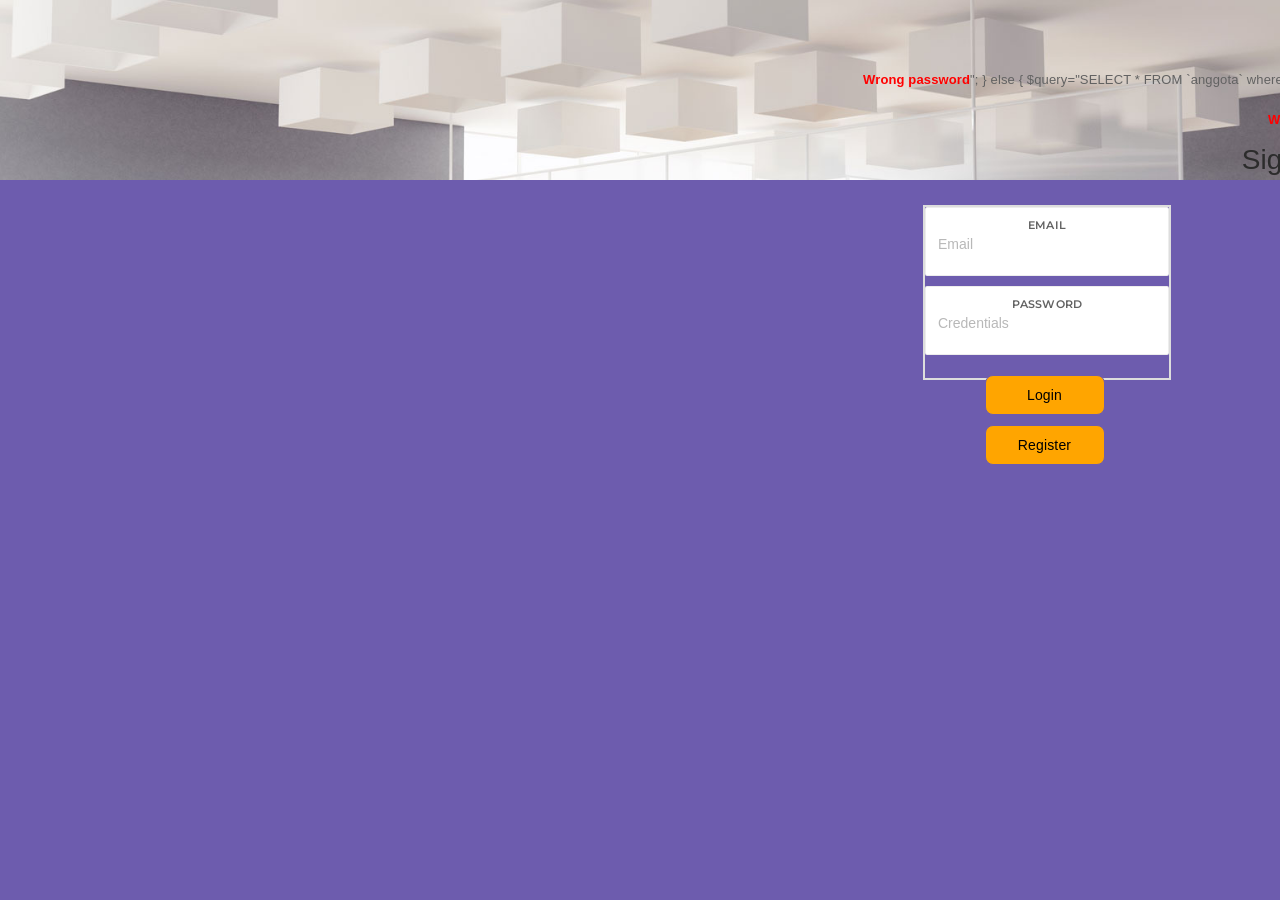
<file: login.html>
<!DOCTYPE html>
<html>
  <head>
    <title>Login</title>
    <meta http-equiv="content-type" content="text/html;charset=UTF-8" />
    <meta charset="utf-8" />
    <meta name="viewport" content="width=device-width, initial-scale=1.0, maximum-scale=1.0, user-scalable=no, shrink-to-fit=no" />
    <link rel="apple-touch-icon" href="../../style/pages/ico/60.png">
    <link rel="apple-touch-icon" sizes="76x76" href="../../style/pages/ico/76.png">
    <link rel="apple-touch-icon" sizes="120x120" href="../../style/pages/ico/120.png">
    <link rel="apple-touch-icon" sizes="152x152" href="../../style/pages/ico/152.png">
    <link rel="icon" type="image/x-icon" href="../../style/favicon.ico" />
    <meta name="apple-mobile-web-app-capable" content="yes">
    <meta name="apple-touch-fullscreen" content="yes">
    <meta name="apple-mobile-web-app-status-bar-style" content="default">
    <meta content="" name="description" />
    <meta content="" name="author" />
    <link href="../../style/style.css" rel="stylesheet" type="text/css" />
    <link href="../../style/assets/plugins/pace/pace-theme-flash.css" rel="stylesheet" type="text/css" />
    <link href="../../style/assets/plugins/boostrapv3/css/bootstrap.min.css" rel="stylesheet" type="text/css" />
    <link href="../../style/assets/plugins/font-awesome/css/font-awesome.css" rel="stylesheet" type="text/css" />
    <link href="../../style/assets/plugins/jquery-scrollbar/jquery.scrollbar.css" rel="stylesheet" type="text/css" media="screen" />
    <link href="../../style/assets/plugins/bootstrap-select2/select2.css" rel="stylesheet" type="text/css" media="screen" />
    <link href="../../style/assets/plugins/switchery/css/switchery.min.css" rel="stylesheet" type="text/css" media="screen" />
    <link href="../../style/pages/css/pages-icons.css" rel="stylesheet" type="text/css">
    <link class="main-stylesheet" href="../../style/pages/css/pages.css" rel="stylesheet" type="text/css" />
    <!--[if lte IE 9]>
        <link href="style/pages/css/ie9.css" rel="stylesheet" type="text/css" />
    <![endif]-->
    <style>
    * {
      box-sizing: border-box;
    }
    .hero-image {
      background-image: url("img/header-background.jpg");
      background-color: #cccccc;
      height: 180px;
      background-position: center;
      background-repeat: no-repeat;
      background-size: cover;
      position: relative;
      }
      .btn {
        background-color: orange;
        color: black;
        cursor: pointer;
        border-radius:8px;
        width:100px;
        height: 40px;
      }

      .btn:hover {
        background-color: grey;
      }
      .col {
        float: left;
        width: 50%;
        margin: auto;
        padding: 0 50px;
        margin-top: 6px;
      }
      .vl {
        position: absolute;
        left: 50%;
        transform: translate(-50%);
        border: 2px solid #ddd;
        height: 175px;
      }

      /* text inside the vertical line */
      .vl-innertext {
        position: absolute;
        top: 50%;
        transform: translate(-50%, -50%);
        background-color: #f1f1f1;
        border: 1px solid #ccc;
        border-radius: 50%;
        padding: 8px 10px;
      }

    </style>
  </head>
  <body class="fixed-header" style="background-color:#e0e6e8;">

    <div class="login-wrapper ">
      <!-- START Login Background Pic Wrapper-->
      <div class="bg-pic">
        <!-- START Background Pic-->
        <div class="hero-image">

        </div>
        <!-- END Background Pic-->
        <!-- START Background Caption-->
        <!-- END Background Caption-->
      </div>
      <!-- END Login Background Pic Wrapper-->
      <!-- START Login Right Container-->
      <div class="login-container row" style="padding-top:70px; text-align:center;">
        <div class="container">
          <?php
                if($_POST) {
                  $email=$_POST['email'];
                  $password=$_POST['password'];
                  $conn=mysqli_connect("localhost","root","","adatoko");
                  $query="SELECT * FROM `toko` where email='$email' and password='$password'";
                  $result = mysqli_query($conn,$query);
                  if(mysqli_num_rows($result)==1) {
                      session_start();
                      $_SESSION['auth'] = 'true';
                      $_SESSION['role'] = 'user';
                      $_SESSION['uname'] = $email;
                      header('location:index.php');
                  }
                  else {
                      $query="SELECT * FROM `anggota` where email='$email'";
                      $result = mysqli_query($conn,$query);
                      if(mysqli_num_rows($result)==1) {
                            echo "<br/><span class='red-color'><b>Wrong password</b></span>";
                      }
                      else {
                          $query="SELECT * FROM `anggota` where password='$password'";
                          $result = mysqli_query($conn,$query);
                          if(mysqli_num_rows($result)==1) {
                                echo "<br/><span class='red-color'><b>Wrong email</b></span>";
                          }
                          else {
                              echo "<br/><span class='red-color'><b>Wrong email and password</b></span>";
                          }
                      }
                  }
                 }
              ?>
          <div class="w3-container w3-white">
            <h2>Sign Into Your Account</h2>
          </div>
          <!-- START Login Form -->
          <form id="form-login" method="POST" class="p-t-15" role="form">
            <!-- START Form Control-->
            <div class="vl">
            <div class="form-group form-group-default">
              <label>Email</label>
              <div class="controls" style="padding-bottom:15px;">
                <input type="text" name="email" placeholder="Email" class="form-control" required>
              </div>
            </div>
            <!-- END Form Control-->
            <!-- START Form Control-->
            <div class="form-group form-group-default">
              <label>Password</label>
              <div class="controls" style="padding-bottom:15px;">
                <input type="password" class="form-control" name="password" placeholder="Credentials" required>
              </div>
            </div>
            <button class="btn btn-primary btn-cons m-t-10 log_in" type="submit" onClick="location.href='index.php'">Login</button>
            <button class="btn btn-primary btn-cons m-t-10 log_in" type="submit" onClick="location.href='signup.php'">Register</button>
          </form>
          <!--END Login Form-->
        </div>
      </div>
      <!-- END Login Right Container-->
    </div>
    <!-- START OVERLAY -->
    <!-- END OVERLAY -->
    <!-- BEGIN VENDOR JS -->
    <script src="../../style/assets/plugins/pace/pace.min.js" type="text/javascript"></script>
    <script src="../../style/assets/plugins/jquery/jquery-1.11.1.min.js" type="text/javascript"></script>
    <script src="../../style/assets/plugins/modernizr.custom.js" type="text/javascript"></script>
    <script src="../../style/assets/plugins/jquery-ui/jquery-ui.min.js" type="text/javascript"></script>
    <script src="../../style/assets/plugins/boostrapv3/js/bootstrap.min.js" type="text/javascript"></script>
    <script src="../../style/assets/plugins/jquery/jquery-easy.js" type="text/javascript"></script>
    <script src="../../style/assets/plugins/jquery-unveil/jquery.unveil.min.js" type="text/javascript"></script>
    <script src="../../style/assets/plugins/jquery-bez/jquery.bez.min.js"></script>
    <script src="../../style/assets/plugins/jquery-ios-list/jquery.ioslist.min.js" type="text/javascript"></script>
    <script src="../../style/assets/plugins/jquery-actual/jquery.actual.min.js"></script>
    <script src="../../style/assets/plugins/jquery-scrollbar/jquery.scrollbar.min.js"></script>
    <script type="text/javascript" src="../../style/assets/plugins/bootstrap-select2/select2.min.js"></script>
    <script type="text/javascript" src="../../style/assets/plugins/classie/classie.js"></script>
    <script src="../../style/assets/plugins/switchery/js/switchery.min.js" type="text/javascript"></script>
    <script src="../../style/assets/plugins/jquery-validation/js/jquery.validate.min.js" type="text/javascript"></script>
    <!-- END VENDOR JS -->
    <script src="../../style/pages/js/pages.min.js"></script>
    <script>
    $(function()
    {
      $('#form-login').validate()
    })
    </script>
  </body>
</html>
</file>
<file: style/style.css>
@font-face {
    font-family: fonts;
    src: url(../fonts/Candara.ttf);
}
body {
	font-family: fonts;
}
.sidebar-title-header {
	font-size: 20px;
	color: white;
}
.size-header {
	font-size: 20px !important;
}
.thumbnail-wrapper {
	margin-right: 10px;
	margin-left: 10px;
}
.content {
	margin-top: 30px;
}
.header-of-page {
	margin-top: 10px;
	margin-bottom: 40px;
}
.content-item {
	background-color: white;
	width: 100%;
	padding-top: 20px;
	padding-right: 15px;
	padding-left: 15px;
	padding-bottom: 20px;
	margin-bottom: 30px;
	min-height: 200px;
}
li {
	cursor: pointer;
	cursor: hand;
}
.card-description {
	margin: 0 auto;
}
.update-profile {
	position: absolute;
  width: 300px;
  height: 200px;
  z-index: 15;
  top: 50%;
  left: 50%;
  margin: -150px 0 0 -150px;
}
.form-control-update {
	text-align: center !important;
}
.by-search {
	margin-top: 10px !important;
}
.red-color {
	color: red;
}

.diskon {
    display: block;
	padding-bottom: 50px;
	padding-top: 50px;
    width: 50%;
}

.column {
    float: left;
	width: 33.33%;
	padding-right:500px;
	padding-left: 50px;
}

/* Clear floats after the columns */
.row{
    content: "";
    display: table;
    clear: both;
}
</file>
<file: style/assets/plugins/pace/pace-theme-flash.css>
/* This is a compiled file, you should be editing the file in the templates directory */
.pace {
  -webkit-pointer-events: none;
  pointer-events: none;
  -webkit-user-select: none;
  -moz-user-select: none;
  user-select: none;
}

.pace-inactive {
  display: none;
}

.pace .pace-progress {
  background: #22df80;
  position: fixed;
  z-index: 2000;
  top: 0;
  right: 100%;
  width: 100%;
  height: 2px;
}

.pace .pace-progress-inner {
  display: block;
  position: absolute;
  right: 0px;
  width: 100px;
  height: 100%;
  box-shadow: 0 0 10px #22df80, 0 0 5px #22df80;
  opacity: 1.0;
  -webkit-transform: rotate(3deg) translate(0px, -4px);
  -moz-transform: rotate(3deg) translate(0px, -4px);
  -ms-transform: rotate(3deg) translate(0px, -4px);
  -o-transform: rotate(3deg) translate(0px, -4px);
  transform: rotate(3deg) translate(0px, -4px);
}

.pace .pace-activity {
  display: block;
  position: fixed;
  z-index: 2000;
  top: 15px;
  right: 15px;
  width: 14px;
  height: 14px;
  border: solid 2px transparent;
  border-top-color: #22df80;
  border-left-color: #22df80;
  border-radius: 10px;
  -webkit-animation: pace-spinner 400ms linear infinite;
  -moz-animation: pace-spinner 400ms linear infinite;
  -ms-animation: pace-spinner 400ms linear infinite;
  -o-animation: pace-spinner 400ms linear infinite;
  animation: pace-spinner 400ms linear infinite;
}

@-webkit-keyframes pace-spinner {
  0% { -webkit-transform: rotate(0deg); transform: rotate(0deg); }
  100% { -webkit-transform: rotate(360deg); transform: rotate(360deg); }
}
@-moz-keyframes pace-spinner {
  0% { -moz-transform: rotate(0deg); transform: rotate(0deg); }
  100% { -moz-transform: rotate(360deg); transform: rotate(360deg); }
}
@-o-keyframes pace-spinner {
  0% { -o-transform: rotate(0deg); transform: rotate(0deg); }
  100% { -o-transform: rotate(360deg); transform: rotate(360deg); }
}
@-ms-keyframes pace-spinner {
  0% { -ms-transform: rotate(0deg); transform: rotate(0deg); }
  100% { -ms-transform: rotate(360deg); transform: rotate(360deg); }
}
@keyframes pace-spinner {
  0% { transform: rotate(0deg); transform: rotate(0deg); }
  100% { transform: rotate(360deg); transform: rotate(360deg); }
}
</file>
<file: style/assets/plugins/bootstrap-select2/select2.css>
/*
Version: 3.5.1 Timestamp: Tue Jul 22 18:58:56 EDT 2014
*/
.select2-container {
    margin: 0;
    position: relative;
    display: inline-block;
    /* inline-block for ie7 */
    zoom: 1;
    *display: inline;
    vertical-align: middle;
}

.select2-container,
.select2-drop,
.select2-search,
.select2-search input {
  /*
    Force border-box so that % widths fit the parent
    container without overlap because of margin/padding.
    More Info : http://www.quirksmode.org/css/box.html
  */
  -webkit-box-sizing: border-box; /* webkit */
     -moz-box-sizing: border-box; /* firefox */
          box-sizing: border-box; /* css3 */
}

.select2-container .select2-choice {
    display: block;
    height: 26px;
    padding: 0 0 0 8px;
    overflow: hidden;
    position: relative;

    border: 1px solid #aaa;
    white-space: nowrap;
    line-height: 26px;
    color: #444;
    text-decoration: none;

    border-radius: 4px;

    background-clip: padding-box;

    -webkit-touch-callout: none;
      -webkit-user-select: none;
         -moz-user-select: none;
          -ms-user-select: none;
              user-select: none;

    background-color: #fff;
    background-image: -webkit-gradient(linear, left bottom, left top, color-stop(0, #eee), color-stop(0.5, #fff));
    background-image: -webkit-linear-gradient(center bottom, #eee 0%, #fff 50%);
    background-image: -moz-linear-gradient(center bottom, #eee 0%, #fff 50%);
    filter: progid:DXImageTransform.Microsoft.gradient(startColorstr = '#ffffff', endColorstr = '#eeeeee', GradientType = 0);
    background-image: linear-gradient(to top, #eee 0%, #fff 50%);
}

html[dir="rtl"] .select2-container .select2-choice {
    padding: 0 8px 0 0;
}

.select2-container.select2-drop-above .select2-choice {
    border-bottom-color: #aaa;

    border-radius: 0 0 4px 4px;

    background-image: -webkit-gradient(linear, left bottom, left top, color-stop(0, #eee), color-stop(0.9, #fff));
    background-image: -webkit-linear-gradient(center bottom, #eee 0%, #fff 90%);
    background-image: -moz-linear-gradient(center bottom, #eee 0%, #fff 90%);
    filter: progid:DXImageTransform.Microsoft.gradient(startColorstr='#ffffff', endColorstr='#eeeeee', GradientType=0);
    background-image: linear-gradient(to bottom, #eee 0%, #fff 90%);
}

.select2-container.select2-allowclear .select2-choice .select2-chosen {
    margin-right: 42px;
}

.select2-container .select2-choice > .select2-chosen {
    margin-right: 26px;
    display: block;
    overflow: hidden;

    white-space: nowrap;

    text-overflow: ellipsis;
    float: none;
    width: auto;
}

html[dir="rtl"] .select2-container .select2-choice > .select2-chosen {
    margin-left: 26px;
    margin-right: 0;
}

.select2-container .select2-choice abbr {
    display: none;
    width: 12px;
    height: 12px;
    position: absolute;
    right: 24px;
    top: 8px;

    font-size: 1px;
    text-decoration: none;

    border: 0;
    background: url('select2.png') right top no-repeat;
    cursor: pointer;
    outline: 0;
}

.select2-container.select2-allowclear .select2-choice abbr {
    display: inline-block;
}

.select2-container .select2-choice abbr:hover {
    background-position: right -11px;
    cursor: pointer;
}

.select2-drop-mask {
    border: 0;
    margin: 0;
    padding: 0;
    position: fixed;
    left: 0;
    top: 0;
    min-height: 100%;
    min-width: 100%;
    height: auto;
    width: auto;
    opacity: 0;
    z-index: 9998;
    /* styles required for IE to work */
    background-color: #fff;
    filter: alpha(opacity=0);
}

.select2-drop {
    width: 100%;
    margin-top: -1px;
    position: absolute;
    z-index: 9999;
    top: 100%;

    background: #fff;
    color: #000;
    border: 1px solid #aaa;
    border-top: 0;

    border-radius: 0 0 4px 4px;

    -webkit-box-shadow: 0 4px 5px rgba(0, 0, 0, .15);
            box-shadow: 0 4px 5px rgba(0, 0, 0, .15);
}

.select2-drop.select2-drop-above {
    margin-top: 1px;
    border-top: 1px solid #aaa;
    border-bottom: 0;

    border-radius: 4px 4px 0 0;

    -webkit-box-shadow: 0 -4px 5px rgba(0, 0, 0, .15);
            box-shadow: 0 -4px 5px rgba(0, 0, 0, .15);
}

.select2-drop-active {
    border: 1px solid #5897fb;
    border-top: none;
}

.select2-drop.select2-drop-above.select2-drop-active {
    border-top: 1px solid #5897fb;
}

.select2-drop-auto-width {
    border-top: 1px solid #aaa;
    width: auto;
}

.select2-drop-auto-width .select2-search {
    padding-top: 4px;
}

.select2-container .select2-choice .select2-arrow {
    display: inline-block;
    width: 18px;
    height: 100%;
    position: absolute;
    right: 0;
    top: 0;

    border-left: 1px solid #aaa;
    border-radius: 0 4px 4px 0;

    background-clip: padding-box;

    background: #ccc;
    background-image: -webkit-gradient(linear, left bottom, left top, color-stop(0, #ccc), color-stop(0.6, #eee));
    background-image: -webkit-linear-gradient(center bottom, #ccc 0%, #eee 60%);
    background-image: -moz-linear-gradient(center bottom, #ccc 0%, #eee 60%);
    filter: progid:DXImageTransform.Microsoft.gradient(startColorstr = '#eeeeee', endColorstr = '#cccccc', GradientType = 0);
    background-image: linear-gradient(to top, #ccc 0%, #eee 60%);
}

html[dir="rtl"] .select2-container .select2-choice .select2-arrow {
    left: 0;
    right: auto;

    border-left: none;
    border-right: 1px solid #aaa;
    border-radius: 4px 0 0 4px;
}

.select2-container .select2-choice .select2-arrow b {
    display: block;
    width: 100%;
    height: 100%;
    background: url('select2.png') no-repeat 0 1px;
}

html[dir="rtl"] .select2-container .select2-choice .select2-arrow b {
    background-position: 2px 1px;
}

.select2-search {
    display: inline-block;
    width: 100%;
    min-height: 26px;
    margin: 0;
    padding-left: 4px;
    padding-right: 4px;

    position: relative;
    z-index: 10000;

    white-space: nowrap;
}

.select2-search input {
    width: 100%;
    height: auto !important;
    min-height: 26px;
    padding: 4px 20px 4px 5px;
    margin: 0;

    outline: 0;
    font-family: sans-serif;
    font-size: 1em;

    border: 1px solid #aaa;
    border-radius: 0;

    -webkit-box-shadow: none;
            box-shadow: none;

    background: #fff url('select2.png') no-repeat 100% -22px;
    background: url('select2.png') no-repeat 100% -22px, -webkit-gradient(linear, left bottom, left top, color-stop(0.85, #fff), color-stop(0.99, #eee));
    background: url('select2.png') no-repeat 100% -22px, -webkit-linear-gradient(center bottom, #fff 85%, #eee 99%);
    background: url('select2.png') no-repeat 100% -22px, -moz-linear-gradient(center bottom, #fff 85%, #eee 99%);
    background: url('select2.png') no-repeat 100% -22px, linear-gradient(to bottom, #fff 85%, #eee 99%) 0 0;
}

html[dir="rtl"] .select2-search input {
    padding: 4px 5px 4px 20px;

    background: #fff url('select2.png') no-repeat -37px -22px;
    background: url('select2.png') no-repeat -37px -22px, -webkit-gradient(linear, left bottom, left top, color-stop(0.85, #fff), color-stop(0.99, #eee));
    background: url('select2.png') no-repeat -37px -22px, -webkit-linear-gradient(center bottom, #fff 85%, #eee 99%);
    background: url('select2.png') no-repeat -37px -22px, -moz-linear-gradient(center bottom, #fff 85%, #eee 99%);
    background: url('select2.png') no-repeat -37px -22px, linear-gradient(to bottom, #fff 85%, #eee 99%) 0 0;
}

.select2-drop.select2-drop-above .select2-search input {
    margin-top: 4px;
}

.select2-search input.select2-active {
    background: #fff url('select2-spinner.gif') no-repeat 100%;
    background: url('select2-spinner.gif') no-repeat 100%, -webkit-gradient(linear, left bottom, left top, color-stop(0.85, #fff), color-stop(0.99, #eee));
    background: url('select2-spinner.gif') no-repeat 100%, -webkit-linear-gradient(center bottom, #fff 85%, #eee 99%);
    background: url('select2-spinner.gif') no-repeat 100%, -moz-linear-gradient(center bottom, #fff 85%, #eee 99%);
    background: url('select2-spinner.gif') no-repeat 100%, linear-gradient(to bottom, #fff 85%, #eee 99%) 0 0;
}

.select2-container-active .select2-choice,
.select2-container-active .select2-choices {
    border: 1px solid #5897fb;
    outline: none;

    -webkit-box-shadow: 0 0 5px rgba(0, 0, 0, .3);
            box-shadow: 0 0 5px rgba(0, 0, 0, .3);
}

.select2-dropdown-open .select2-choice {
    border-bottom-color: transparent;
    -webkit-box-shadow: 0 1px 0 #fff inset;
            box-shadow: 0 1px 0 #fff inset;

    border-bottom-left-radius: 0;
    border-bottom-right-radius: 0;

    background-color: #eee;
    background-image: -webkit-gradient(linear, left bottom, left top, color-stop(0, #fff), color-stop(0.5, #eee));
    background-image: -webkit-linear-gradient(center bottom, #fff 0%, #eee 50%);
    background-image: -moz-linear-gradient(center bottom, #fff 0%, #eee 50%);
    filter: progid:DXImageTransform.Microsoft.gradient(startColorstr='#eeeeee', endColorstr='#ffffff', GradientType=0);
    background-image: linear-gradient(to top, #fff 0%, #eee 50%);
}

.select2-dropdown-open.select2-drop-above .select2-choice,
.select2-dropdown-open.select2-drop-above .select2-choices {
    border: 1px solid #5897fb;
    border-top-color: transparent;

    background-image: -webkit-gradient(linear, left top, left bottom, color-stop(0, #fff), color-stop(0.5, #eee));
    background-image: -webkit-linear-gradient(center top, #fff 0%, #eee 50%);
    background-image: -moz-linear-gradient(center top, #fff 0%, #eee 50%);
    filter: progid:DXImageTransform.Microsoft.gradient(startColorstr='#eeeeee', endColorstr='#ffffff', GradientType=0);
    background-image: linear-gradient(to bottom, #fff 0%, #eee 50%);
}

.select2-dropdown-open .select2-choice .select2-arrow {
    background: transparent;
    border-left: none;
    filter: none;
}
html[dir="rtl"] .select2-dropdown-open .select2-choice .select2-arrow {
    border-right: none;
}

.select2-dropdown-open .select2-choice .select2-arrow b {
    background-position: -18px 1px;
}

html[dir="rtl"] .select2-dropdown-open .select2-choice .select2-arrow b {
    background-position: -16px 1px;
}

.select2-hidden-accessible {
    border: 0;
    clip: rect(0 0 0 0);
    height: 1px;
    margin: -1px;
    overflow: hidden;
    padding: 0;
    position: absolute;
    width: 1px;
}

/* results */
.select2-results {
    max-height: 200px;
    padding: 0 0 0 4px;
    margin: 4px 4px 4px 0;
    position: relative;
    overflow-x: hidden;
    overflow-y: auto;
    -webkit-tap-highlight-color: rgba(0, 0, 0, 0);
}

html[dir="rtl"] .select2-results {
    padding: 0 4px 0 0;
    margin: 4px 0 4px 4px;
}

.select2-results ul.select2-result-sub {
    margin: 0;
    padding-left: 0;
}

.select2-results li {
    list-style: none;
    display: list-item;
    background-image: none;
}

.select2-results li.select2-result-with-children > .select2-result-label {
    font-weight: bold;
}

.select2-results .select2-result-label {
    padding: 3px 7px 4px;
    margin: 0;
    cursor: pointer;

    min-height: 1em;

    -webkit-touch-callout: none;
      -webkit-user-select: none;
         -moz-user-select: none;
          -ms-user-select: none;
              user-select: none;
}

.select2-results-dept-1 .select2-result-label { padding-left: 20px }
.select2-results-dept-2 .select2-result-label { padding-left: 40px }
.select2-results-dept-3 .select2-result-label { padding-left: 60px }
.select2-results-dept-4 .select2-result-label { padding-left: 80px }
.select2-results-dept-5 .select2-result-label { padding-left: 100px }
.select2-results-dept-6 .select2-result-label { padding-left: 110px }
.select2-results-dept-7 .select2-result-label { padding-left: 120px }

.select2-results .select2-highlighted {
    background: #3875d7;
    color: #fff;
}

.select2-results li em {
    background: #feffde;
    font-style: normal;
}

.select2-results .select2-highlighted em {
    background: transparent;
}

.select2-results .select2-highlighted ul {
    background: #fff;
    color: #000;
}

.select2-results .select2-no-results,
.select2-results .select2-searching,
.select2-results .select2-ajax-error,
.select2-results .select2-selection-limit {
    background: #f4f4f4;
    display: list-item;
    padding-left: 5px;
}

/*
disabled look for disabled choices in the results dropdown
*/
.select2-results .select2-disabled.select2-highlighted {
    color: #666;
    background: #f4f4f4;
    display: list-item;
    cursor: default;
}
.select2-results .select2-disabled {
  background: #f4f4f4;
  display: list-item;
  cursor: default;
}

.select2-results .select2-selected {
    display: none;
}

.select2-more-results.select2-active {
    background: #f4f4f4 url('select2-spinner.gif') no-repeat 100%;
}

.select2-results .select2-ajax-error {
    background: rgba(255, 50, 50, .2);
}

.select2-more-results {
    background: #f4f4f4;
    display: list-item;
}

/* disabled styles */

.select2-container.select2-container-disabled .select2-choice {
    background-color: #f4f4f4;
    background-image: none;
    border: 1px solid #ddd;
    cursor: default;
}

.select2-container.select2-container-disabled .select2-choice .select2-arrow {
    background-color: #f4f4f4;
    background-image: none;
    border-left: 0;
}

.select2-container.select2-container-disabled .select2-choice abbr {
    display: none;
}


/* multiselect */

.select2-container-multi .select2-choices {
    height: auto !important;
    height: 1%;
    margin: 0;
    padding: 0 5px 0 0;
    position: relative;

    border: 1px solid #aaa;
    cursor: text;
    overflow: hidden;

    background-color: #fff;
    background-image: -webkit-gradient(linear, 0% 0%, 0% 100%, color-stop(1%, #eee), color-stop(15%, #fff));
    background-image: -webkit-linear-gradient(top, #eee 1%, #fff 15%);
    background-image: -moz-linear-gradient(top, #eee 1%, #fff 15%);
    background-image: linear-gradient(to bottom, #eee 1%, #fff 15%);
}

html[dir="rtl"] .select2-container-multi .select2-choices {
    padding: 0 0 0 5px;
}

.select2-locked {
  padding: 3px 5px 3px 5px !important;
}

.select2-container-multi .select2-choices {
    min-height: 26px;
}

.select2-container-multi.select2-container-active .select2-choices {
    border: 1px solid #5897fb;
    outline: none;

    -webkit-box-shadow: 0 0 5px rgba(0, 0, 0, .3);
            box-shadow: 0 0 5px rgba(0, 0, 0, .3);
}
.select2-container-multi .select2-choices li {
    float: left;
    list-style: none;
}
html[dir="rtl"] .select2-container-multi .select2-choices li
{
    float: right;
}
.select2-container-multi .select2-choices .select2-search-field {
    margin: 0;
    padding: 0;
    white-space: nowrap;
}

.select2-container-multi .select2-choices .select2-search-field input {
    padding: 5px;
    margin: 1px 0;

    font-family: sans-serif;
    font-size: 100%;
    color: #666;
    outline: 0;
    border: 0;
    -webkit-box-shadow: none;
            box-shadow: none;
    background: transparent !important;
}

.select2-container-multi .select2-choices .select2-search-field input.select2-active {
    background: #fff url('select2-spinner.gif') no-repeat 100% !important;
}

.select2-default {
    color: #999 !important;
}

.select2-container-multi .select2-choices .select2-search-choice {
    padding: 3px 5px 3px 18px;
    margin: 3px 0 3px 5px;
    position: relative;

    line-height: 13px;
    color: #333;
    cursor: default;
    border: 1px solid #aaaaaa;

    border-radius: 3px;

    -webkit-box-shadow: 0 0 2px #fff inset, 0 1px 0 rgba(0, 0, 0, 0.05);
            box-shadow: 0 0 2px #fff inset, 0 1px 0 rgba(0, 0, 0, 0.05);

    background-clip: padding-box;

    -webkit-touch-callout: none;
      -webkit-user-select: none;
         -moz-user-select: none;
          -ms-user-select: none;
              user-select: none;

    background-color: #e4e4e4;
    filter: progid:DXImageTransform.Microsoft.gradient(startColorstr='#eeeeee', endColorstr='#f4f4f4', GradientType=0);
    background-image: -webkit-gradient(linear, 0% 0%, 0% 100%, color-stop(20%, #f4f4f4), color-stop(50%, #f0f0f0), color-stop(52%, #e8e8e8), color-stop(100%, #eee));
    background-image: -webkit-linear-gradient(top, #f4f4f4 20%, #f0f0f0 50%, #e8e8e8 52%, #eee 100%);
    background-image: -moz-linear-gradient(top, #f4f4f4 20%, #f0f0f0 50%, #e8e8e8 52%, #eee 100%);
    background-image: linear-gradient(to top, #f4f4f4 20%, #f0f0f0 50%, #e8e8e8 52%, #eee 100%);
}
html[dir="rtl"] .select2-container-multi .select2-choices .select2-search-choice
{
    margin: 3px 5px 3px 0;
    padding: 3px 18px 3px 5px;
}
.select2-container-multi .select2-choices .select2-search-choice .select2-chosen {
    cursor: default;
}
.select2-container-multi .select2-choices .select2-search-choice-focus {
    background: #d4d4d4;
}

.select2-search-choice-close {
    display: block;
    width: 12px;
    height: 13px;
    position: absolute;
    right: 3px;
    top: 4px;

    font-size: 1px;
    outline: none;
    background: url('select2.png') right top no-repeat;
}
html[dir="rtl"] .select2-search-choice-close {
    right: auto;
    left: 3px;
}

.select2-container-multi .select2-search-choice-close {
    left: 3px;
}

html[dir="rtl"] .select2-container-multi .select2-search-choice-close {
    left: auto;
    right: 2px;
}

.select2-container-multi .select2-choices .select2-search-choice .select2-search-choice-close:hover {
  background-position: right -11px;
}
.select2-container-multi .select2-choices .select2-search-choice-focus .select2-search-choice-close {
    background-position: right -11px;
}

/* disabled styles */
.select2-container-multi.select2-container-disabled .select2-choices {
    background-color: #f4f4f4;
    background-image: none;
    border: 1px solid #ddd;
    cursor: default;
}

.select2-container-multi.select2-container-disabled .select2-choices .select2-search-choice {
    padding: 3px 5px 3px 5px;
    border: 1px solid #ddd;
    background-image: none;
    background-color: #f4f4f4;
}

.select2-container-multi.select2-container-disabled .select2-choices .select2-search-choice .select2-search-choice-close {    display: none;
    background: none;
}
/* end multiselect */


.select2-result-selectable .select2-match,
.select2-result-unselectable .select2-match {
    text-decoration: underline;
}

.select2-offscreen, .select2-offscreen:focus {
    clip: rect(0 0 0 0) !important;
    width: 1px !important;
    height: 1px !important;
    border: 0 !important;
    margin: 0 !important;
    padding: 0 !important;
    overflow: hidden !important;
    position: absolute !important;
    outline: 0 !important;
    left: 0px !important;
    top: 0px !important;
}

.select2-display-none {
    display: none;
}

.select2-measure-scrollbar {
    position: absolute;
    top: -10000px;
    left: -10000px;
    width: 100px;
    height: 100px;
    overflow: scroll;
}

/* Retina-ize icons */

@media only screen and (-webkit-min-device-pixel-ratio: 1.5), only screen and (min-resolution: 2dppx)  {
    .select2-search input,
    .select2-search-choice-close,
    .select2-container .select2-choice abbr,
    .select2-container .select2-choice .select2-arrow b {
        background-image: url('select2x2.png') !important;
        background-repeat: no-repeat !important;
        background-size: 60px 40px !important;
    }

    .select2-search input {
        background-position: 100% -21px !important;
    }
}
</file>
<file: style/pages/css/pages-icons.css>
/*------------------------------------------------------------------
Pages Icons
------------------------------------------------------------------ */
@font-face {
	font-family: 'pages-icon';
	src:url('../fonts/pages-icon/Pages-icon.eot?-u69vo5');
	src:url('../fonts/pages-icon/Pages-icon.eot?#iefix-u69vo5') format('embedded-opentype'),
		url('../fonts/pages-icon/Pages-icon.woff?-u69vo5') format('woff'),
		url('../fonts/pages-icon/Pages-icon.ttf?-u69vo5') format('truetype'),
		url('../fonts/pages-icon/Pages-icon.svg?-u69vo5#Pages-icon') format('svg');
	font-weight: normal;
	font-style: normal;
}

.pg {
  display: inline-block;
  font: normal normal normal 14px/1 pages-icon;
  font-size: inherit;
  text-rendering: auto;
  -webkit-font-smoothing: antialiased;
  -moz-osx-font-smoothing: grayscale;
}

[class^="pg-"], [class*=" pg-"] {
  display: inline-block;
  font: normal normal normal 14px/1 pages-icon;
  font-size: inherit;
  text-rendering: auto;
  -webkit-font-smoothing: antialiased;
  -moz-osx-font-smoothing: grayscale;
}

.pg-signals:before {
	content: "\e61c";
}
.pg-crop:before {
	content: "\e657";
}
.pg-folder_alt:before {
	content: "\e658";
}
.pg-folder:before {
	content: "\e659";
}
.pg-theme:before {
	content: "\e65a";
}
.pg-battery_empty:before {
	content: "\e65b";
}
.pg-battery:before {
	content: "\e65c";
}
.pg-note:before {
	content: "\e65d";
}
.pg-server_hard:before {
	content: "\e65e";
}
.pg-servers:before {
	content: "\e65f";
}
.pg-menu_justify:before {
	content: "\e660";
}
.pg-credit_card:before {
	content: "\e60f";
}
.pg-fullscreen_restore:before {
	content: "\e633";
}
.pg-fullscreen:before {
	content: "\e634";
}
.pg-minus:before {
	content: "\e635";
}
.pg-minus_circle:before {
	content: "\e63a";
}
.pg-plus_circle:before {
	content: "\e656";
}
.pg-refresh_new:before {
	content: "\e600";
}
.pg-close_line:before {
	content: "\e601";
}
.pg-close:before {
	content: "\e60a";
}
.pg-arrow_down:before {
	content: "\e60b";
}
.pg-arrow_left_line_alt:before {
	content: "\e628";
}
.pg-arrow_left:before {
	content: "\e629";
}
.pg-arrow_lright_line_alt:before {
	content: "\e62a";
}
.pg-arrow_maximize_line:before {
	content: "\e62b";
}
.pg-arrow_maximize:before {
	content: "\e62c";
}
.pg-arrow_minimize_line:before {
	content: "\e62f";
}
.pg-arrow_minimize:before {
	content: "\e630";
}
.pg-arrow_right:before {
	content: "\e631";
}
.pg-arrow_up:before {
	content: "\e632";
}
.pg-more:before {
	content: "\e655";
}
.pg-bag:before {
	content: "\e602";
}
.pg-bag1:before {
	content: "\e603";
}
.pg-bold:before {
	content: "\e604";
}
.pg-calender:before {
	content: "\e605";
}
.pg-camera:before {
	content: "\e606";
}
.pg-centeralign:before {
	content: "\e607";
}
.pg-charts:before {
	content: "\e608";
}
.pg-clock:before {
	content: "\e609";
}
.pg-comment:before {
	content: "\e60c";
}
.pg-contact_book:before {
	content: "\e60d";
}
.pg-credit_card_line:before {
	content: "\e60e";
}
.pg-cupboard:before {
	content: "\e610";
}
.pg-desktop:before {
	content: "\e611";
}
.pg-download:before {
	content: "\e612";
}
.pg-eraser:before {
	content: "\e613";
}
.pg-extra:before {
	content: "\e614";
}
.pg-form:before {
	content: "\e615";
}
.pg-grid:before {
	content: "\e616";
}
.pg-home:before {
	content: "\e617";
}
.pg-image:before {
	content: "\e618";
}
.pg-inbox:before {
	content: "\e619";
}
.pg-indent:before {
	content: "\e61a";
}
.pg-italic:before {
	content: "\e61b";
}
.pg-laptop:before {
	content: "\e61d";
}
.pg-layouts:before {
	content: "\e61e";
}
.pg-layouts2:before {
	content: "\e61f";
}
.pg-layouts3:before {
	content: "\e620";
}
.pg-layouts4:before {
	content: "\e621";
}
.pg-leftalign:before {
	content: "\e622";
}
.pg-like:before {
	content: "\e623";
}
.pg-like1:before {
	content: "\e624";
}
.pg-lock:before {
	content: "\e625";
}
.pg-mail:before {
	content: "\e626";
}
.pg-map:before {
	content: "\e627";
}
.pg-menu_lv:before {
	content: "\e62d";
}
.pg-menu:before {
	content: "\e62e";
}
.pg-movie:before {
	content: "\e636";
}
.pg-ordered_list:before {
	content: "\e637";
}
.pg-outdent:before {
	content: "\e638";
}
.pg-phone:before {
	content: "\e639";
}
.pg-plus:before {
	content: "\e63b";
}
.pg-power:before {
	content: "\e63c";
}
.pg-printer:before {
	content: "\e63d";
}
.pg-refresh:before {
	content: "\e63e";
}
.pg-resize:before {
	content: "\e63f";
}
.pg-right_align:before {
	content: "\e640";
}
.pg-save:before {
	content: "\e641";
}
.pg-search:before {
	content: "\e642";
}
.pg-sent:before {
	content: "\e643";
}
.pg-settings_small_1:before {
	content: "\e644";
}
.pg-settings_small:before {
	content: "\e645";
}
.pg-settings:before {
	content: "\e646";
}
.pg-shopping_cart:before {
	content: "\e647";
}
.pg-social:before {
	content: "\e648";
}
.pg-spam:before {
	content: "\e649";
}
.pg-suitcase:before {
	content: "\e64a";
}
.pg-tables:before {
	content: "\e64b";
}
.pg-tablet:before {
	content: "\e64c";
}
.pg-telephone:before {
	content: "\e64d";
}
.pg-text_style:before {
	content: "\e64e";
}
.pg-trash_line:before {
	content: "\e64f";
}
.pg-trash:before {
	content: "\e650";
}
.pg-ui:before {
	content: "\e651";
}
.pg-underline:before {
	content: "\e652";
}
.pg-unordered_list:before {
	content: "\e653";
}
.pg-video:before {
	content: "\e654";
}
</file>
<file: style/pages/css/pages.css>
@import url(https://fonts.googleapis.com/css?family=Montserrat:400,700);
/*------------------------------------------------------------------
Pages v2.1.2
Theme : Default
Generated From LESS
[Table of contents]

1. Layouts
2. View Ports
3. Chat
4. Panels
5. Typography
6. Buttons
7. Alerts
8. Notifications
9. Progress Indicators
10. Modals
11. Tabs & Accordians
12. Sliders
13. Treeview
14. Nestables
15. Form Elements
16. Tables & Datatables
17. Charts
18. Lists
19. Social App
20. Email App
21. Calendar App
22. Login
23. Lockscreen
24. Timeline
25. Gallery
26. Vector Map
27. Widgets
28. Misc
29. Print
30. Demo
-------------------------------------------------------------------*/
/*!
* direction.less v0.1.0
*/
/*------------------------------------------------------------------
[1. Layouts]
*/
html {
  height: 100%;
}
/* Body Triggers for layout options 
------------------------------------------------------------------
*/
body {
  height: 100%;
  margin: 0;
  padding: 0;
  background-color: #fafafa;
  direction: ltr;
}
body.fixed-header .header {
  position: fixed;
  left: 0;
  top: 0;
}
body.mobile .sidebar-menu {
  overflow: scroll;
  -webkit-overflow-scrolling: touch;
}
body.mobile .sidebar-menu > ul {
  height: auto !important;
  overflow: visible !important;
  -webkit-overflow-scrolling: touch !important;
}
body.mobile .page-sidebar .sidebar-menu .menu-items li:hover a {
  color: #788195;
}
body.mobile .page-sidebar .sidebar-menu .menu-items li:hover .icon-thumbnail {
  color: #788195 !important;
}
body.mobile .page-sidebar .sidebar-menu .menu-items li.active > a,
body.mobile .page-sidebar .sidebar-menu .menu-items li.open > a {
  color: #fff;
}
body.mobile .page-sidebar .sidebar-menu .menu-items li.active > .icon-thumbnail,
body.mobile .page-sidebar .sidebar-menu .menu-items li.open > .icon-thumbnail {
  color: #fff;
}
body.mobile .drager {
  overflow: auto;
  -webkit-overflow-scrolling: touch;
}
body.sidebar-visible .page-sidebar .scroll-element {
  visibility: visible;
}
body.sidebar-visible .page-sidebar .menu-items .icon-thumbnail {
  -webkit-transform: translate3d(-14px, 0, 0);
  transform: translate3d(-14px, 0, 0);
  -ms-transform: translate(-14px, 0);
}
body.sidebar-visible .page-sidebar .sidebar-header .sidebar-header-controls {
  -webkit-transform: translate3d(48px, 0, 0);
  transform: translate3d(48px, 0, 0);
  -ms-transform: translate(48px, 0);
}
body.no-header .page-container .page-content-wrapper .content {
  padding-top: 0px;
}
body.no-header .header {
  border-bottom-color: transparent;
}
body.dashboard {
  background: #f5f5f5;
}
body.dashboard .page-container {
  background: #f5f5f5;
}
body.rtl [class^="col-"],
body.rtl [class*="col-"] {
  float: left;
}
/* Page Loader
------------------------------------
*/
.pace .pace-progress {
  background: #10cfbd;
  height: 3px;
}
.pace .pace-progress-inner {
  box-shadow: none;
}
.pace .pace-activity {
  -webkit-animation: none;
  animation: none;
  top: 73px;
  background: url('../img/progress/progress-circle-success.svg') no-repeat top left;
  background-size: 100% auto;
  margin: 0 auto;
  border-width: 0;
  border-radius: 0;
  width: 28px;
  height: 40px;
  right: 19px;
  left: auto;
}
/* Header 
------------------------------------
*/
.header {
  position: relative;
  display: block;
  height: 60px;
  width: 100%;
  padding: 0 20px 0 0;
  z-index: 800;
  background-color: #fff;
  border-bottom: 1px solid rgba(230, 230, 230, 0.7);
}
.header a {
  color: #3b4751;
}
.header a.btn {
  color: #8b91a0;
}
.header a.btn-warning {
  color: #eaeef1;
}
.header .pull-left,
.header .pull-right {
  z-index: 10;
  position: relative;
}
.header .header-inner {
  height: 60px;
  width: 100%;
  vertical-align: middle;
  display: table-cell;
}
.header .header-inner .toggle-sidebar {
  display: none;
}
.header.transparent {
  background-color: transparent !important;
}
.header .brand {
  vertical-align: middle;
  width: 280px;
  text-align: center;
}
.header .bubble {
  border-radius: 100%;
  height: 14px;
  width: 14px;
  background-color: rgba(226, 32, 91, 0.77);
  color: #ffffff;
  position: relative;
  top: -6px;
  float: right;
  right: -5px;
}
.header .notification-list {
  display: inline-block;
}
.header .search-link {
  display: inline-block;
  margin-left: 15px;
  color: #626262;
  opacity: .7;
  font-size: 16px;
  font-family: wf_segoe-ui_light, wf_segoe-ui_normal, "Helvetica Neue", Helvetica, Arial, sans-serif;
}
.header .search-link i {
  margin-right: 15px;
  font-size: 16px;
}
.header .search-link:hover {
  opacity: 1;
}
/* Bootstrap navbar 
------------------------------------
*/
.navbar {
  top: -1px;
}
.navbar-nav > li > a {
  padding-top: 20px;
  padding-bottom: 20px;
}
.navbar-default {
  background-color: #ffffff;
}
.navbar-default .navbar-nav > .active > a,
.navbar-default .navbar-default .navbar-nav > .active > a:hover,
.navbar-default .navbar-default .navbar-nav > .active > a:focus {
  background-color: transparent;
}
.navbar-default .navbar-nav > .active > a,
.navbar-default .navbar-default .navbar-nav > .active > a:hover,
.navbar-default .navbar-default .navbar-nav > .active > a:focus {
  background-color: transparent;
}
.navbar-toggle {
  border-radius: 0;
  background-color: transparent !important;
}
/* Main Menu Sidebar 
------------------------------------
*/
.page-sidebar {
  width: 280px;
  background-color: #2b303b;
  z-index: 1000;
  left: -210px;
  position: fixed;
  bottom: 0;
  top: 0;
  right: auto;
  overflow: hidden;
  -webkit-transition: -webkit-transform 400ms cubic-bezier(0.05, 0.74, 0.27, 0.99);
  -moz-transition: -moz-transform 400ms cubic-bezier(0.05, 0.74, 0.27, 0.99);
  -o-transition: -o-transform 400ms cubic-bezier(0.05, 0.74, 0.27, 0.99);
  transition: transform 400ms cubic-bezier(0.05, 0.74, 0.27, 0.99);
  -webkit-backface-visibility: hidden;
  -webkit-perspective: 1000;
}
.page-sidebar a,
.page-sidebar button {
  color: #788195;
}
.page-sidebar a:hover,
.page-sidebar button:hover,
.page-sidebar a:active,
.page-sidebar button:active {
  color: #ffffff;
}
.page-sidebar a:visited,
.page-sidebar button:visited,
.page-sidebar a:focus,
.page-sidebar button:focus {
  color: #788195;
}
.page-sidebar .scroll-element {
  visibility: hidden;
}
.page-sidebar .sidebar-header {
  /* Side-bar header */
  display: block;
  height: 60px;
  line-height: 60px;
  background-color: #272b35;
  border-bottom: 1px solid #232730;
  color: #ffffff;
  width: 100%;
  padding: 0 20px;
  padding-left: 30px;
  clear: both;
  z-index: 10;
  position: relative;
}
.page-sidebar .sidebar-header .sidebar-header-controls {
  display: inline-block;
  -webkit-transition: -webkit-transform 0.4s cubic-bezier(0.05, 0.74, 0.27, 0.99);
  transition: transform 0.4s cubic-bezier(0.05, 0.74, 0.27, 0.99);
  -webkit-backface-visibility: hidden;
}
.page-sidebar .sidebar-header .sidebar-slide-toggle i {
  -webkit-transition: all 0.12s ease;
  transition: all 0.12s ease;
}
.page-sidebar .sidebar-header .sidebar-slide-toggle.active i {
  -webkit-transform: rotate(-180deg);
  -ms-transform: rotate(-180deg);
  transform: rotate(-180deg);
}
.page-sidebar .close-sidebar {
  position: absolute;
  right: 19px;
  top: 14px;
  padding: 9px;
  z-index: 1;
}
.page-sidebar .close-sidebar > i {
  color: rgba(255, 255, 255, 0.57);
}
.page-sidebar .sidebar-overlay-slide {
  /* Side-bar Top Slider */
  width: 100%;
  height: 100%;
  background-color: #272b35;
  display: block;
  z-index: 9;
  padding: 80px 20px 20px 20px;
}
.page-sidebar .sidebar-overlay-slide.from-top {
  top: -100%;
  position: absolute;
  -webkit-transition: all 0.2s ease;
  transition: all 0.2s ease;
}
.page-sidebar .sidebar-overlay-slide.from-top.show {
  -webkit-transform: translate(0, 100%);
  -ms-transform: translate(0, 100%);
  transform: translate(0, 100%);
}
.page-sidebar .sidebar-menu {
  /* Side-bar Menu */
  height: calc(100% - 50px);
  position: relative;
  width: 100%;
}
.page-sidebar .sidebar-menu .outer-tab-nav-section {
  display: inline-block;
  width: 45px;
  position: absolute;
  height: 100%;
  background-color: #0aa699 !important;
}
.page-sidebar .sidebar-menu .menu-items {
  /* Side-bar Menut Items */
  list-style: none;
  margin: 0;
  padding: 0;
  position: relative;
  overflow: auto;
  -webkit-overflow-scrolling: touch;
  height: calc(100% - 10px);
  width: 100%;
}
.page-sidebar .sidebar-menu .menu-items li:hover > .icon-thumbnail,
.page-sidebar .sidebar-menu .menu-items li.open > .icon-thumbnail,
.page-sidebar .sidebar-menu .menu-items li.active > .icon-thumbnail {
  color: #ffffff;
}
.page-sidebar .sidebar-menu .menu-items li:hover > a,
.page-sidebar .sidebar-menu .menu-items li.open > a,
.page-sidebar .sidebar-menu .menu-items li.active > a {
  color: #ffffff;
}
.page-sidebar .sidebar-menu .menu-items li > a {
  white-space: nowrap;
  overflow: hidden;
  text-overflow: ellipsis;
  width: 78%;
}
.page-sidebar .sidebar-menu .menu-items > li {
  display: block;
  padding: 0;
  clear: right;
}
.page-sidebar .sidebar-menu .menu-items > li:after,
.page-sidebar .sidebar-menu .menu-items > li:before {
  display: table;
  content: " ";
  clear: both;
}
.page-sidebar .sidebar-menu .menu-items > li > a {
  font-family: Arial, sans-serif;
  display: inline-block;
  padding: 0 3px;
  padding-left: 15px;
  min-height: 40px;
  line-height: 40px;
  font-size: 13px;
  clear: both;
}
.page-sidebar .sidebar-menu .menu-items > li > a.open {
  background: #313131;
}
.page-sidebar .sidebar-menu .menu-items > li > a > .arrow {
  float: right;
}
.page-sidebar .sidebar-menu .menu-items > li > a > .arrow:before {
  float: right;
  display: inline;
  font-size: 16px;
  font-family: FontAwesome;
  height: auto;
  content: "\f104";
  font-weight: 300;
  text-shadow: none;
  -webkit-transition: all 0.12s ease;
  transition: all 0.12s ease;
}
.page-sidebar .sidebar-menu .menu-items > li > a > .arrow.open:before {
  -webkit-transform: rotate(-90deg);
  -ms-transform: rotate(-90deg);
  transform: rotate(-90deg);
}
.page-sidebar .sidebar-menu .menu-items > li > a > .badge {
  margin-top: 12px;
}
.page-sidebar .sidebar-menu .menu-items > li > a > .title {
  float: left;
  white-space: nowrap;
  text-overflow: ellipsis;
  overflow: hidden;
  width: 65%;
}
.page-sidebar .sidebar-menu .menu-items > li > a > .details {
  font-size: 12px;
  opacity: 0.4;
  display: block;
  clear: both;
}
.page-sidebar .sidebar-menu .menu-items > li > a.detailed > .title {
  line-height: 28px;
}
.page-sidebar .sidebar-menu .menu-items > li > a.detailed > .details {
  line-height: 16px;
}
.page-sidebar .sidebar-menu .menu-items > li.active > ul.sub-menu {
  display: block;
}
.page-sidebar .sidebar-menu .menu-items > li > .icon-thumbnail:first-letter {
  text-transform: uppercase;
}
.page-sidebar .sidebar-menu .menu-items > li > ul.sub-menu > li ul.sub-menu li {
  padding-left: 10px;
  padding-right: 3px;
}
.page-sidebar .sidebar-menu .menu-items > li > ul.sub-menu > li ul.sub-menu .icon-thumbnail {
  width: 25px;
  height: 25px;
  line-height: 25px;
  font-size: 10px;
}
.page-sidebar .sidebar-menu .menu-items > li > ul.sub-menu li > a > .arrow:before {
  float: right;
  margin-top: 1px;
  margin-right: 20px;
  display: inline;
  font-size: 16px;
  font-family: FontAwesome;
  height: auto;
  content: "\f104";
  font-weight: 300;
  text-shadow: none;
  -webkit-transition: all 0.12s ease;
  transition: all 0.12s ease;
}
.page-sidebar .sidebar-menu .menu-items > li > ul.sub-menu li > a > .arrow.open:before {
  float: right;
  margin-top: 1px;
  margin-right: 18px;
  display: inline;
  font-family: FontAwesome;
  height: auto;
  font-size: 16px;
  -webkit-transform: rotate(-90deg);
  -ms-transform: rotate(-90deg);
  transform: rotate(-90deg);
  font-weight: 300;
  text-shadow: none;
}
.page-sidebar .sidebar-menu .menu-items > li ul.sub-menu {
  display: none;
  list-style: none;
  clear: both;
  margin: 0 0 10px 0;
  background-color: #21252d;
  padding: 18px 0 10px 0;
}
.page-sidebar .sidebar-menu .menu-items > li ul.sub-menu > li {
  background: none;
  padding: 0px 20px 0 40px;
  margin-top: 1px;
}
.page-sidebar .sidebar-menu .menu-items > li ul.sub-menu > li:hover > .icon-thumbnail {
  color: #ffffff;
}
.page-sidebar .sidebar-menu .menu-items > li ul.sub-menu > li > a {
  display: inline-block;
  padding: 5px 0px;
  font-size: 13px;
  font-family: Arial, sans-serif;
  white-space: normal;
}
.page-sidebar .sidebar-menu .menu-items > li ul.sub-menu > li .icon-thumbnail {
  width: 30px;
  height: 30px;
  line-height: 30px;
  margin: 0;
  background-color: #2b303b;
  font-size: 14px;
}
.page-sidebar .sidebar-menu .muted {
  color: #576775;
  opacity: .45;
}
.page-sidebar .icon-thumbnail [class^="bg-"],
.page-sidebar [class*="bg-"] {
  color: #fff;
}
[data-toggle-pin="sidebar"] > i:before {
  content: "\f10c";
}
/* Sidebar icon holder 
------------------------------------
*/
.icon-thumbnail {
  display: inline-block;
  background: #21252d;
  height: 40px;
  width: 40px;
  line-height: 40px;
  text-align: center;
  vertical-align: middle;
  position: relative;
  left: 0;
  float: right;
  margin-right: 14px;
  color: #788195;
  font-size: 16px;
  -webkit-transition: -webkit-transform 0.4s cubic-bezier(0.05, 0.74, 0.27, 0.99);
  transition: transform 0.4s cubic-bezier(0.05, 0.74, 0.27, 0.99);
  -webkit-backface-visibility: hidden;
  -webkit-perspective: 1000;
  font-family: "Segoe UI", "Helvetica Neue", Helvetica, Arial, sans-serif;
  -webkit-font-smoothing: antialiased;
  -webkit-text-size-adjust: 100%;
  -ms-text-size-adjust: 100%;
  font-weight: bold;
}
.icon-thumbnail > i {
  font-size: 14px;
}
.nav-collapse.collapse {
  height: 100%  !important;
}
/* Secondary App Menu */
.toggle-secondary-sidebar {
  display: none;
}
.secondary-sidebar {
  background: #2d3446;
  width: 250px;
  float: left;
  padding-left: 47px;
  height: 100%;
  position: fixed;
}
.secondary-sidebar.not-fixed {
  position: inherit;
}
.secondary-sidebar .btn-compose {
  font-family: 'Montserrat';
  font-size: 13px;
  font-weight: normal;
  letter-spacing: 0.02em;
  text-transform: uppercase;
}
.secondary-sidebar .menu-title {
  color: rgba(120, 129, 149, 0.5);
  opacity: .5;
  font-size: 10.8px;
  font-family: 'Montserrat';
  font-weight: normal;
  letter-spacing: 0.03em;
}
.secondary-sidebar .main-menu {
  padding-left: 0;
}
.secondary-sidebar .main-menu > li {
  list-style: none;
}
.secondary-sidebar .main-menu > li.active > a {
  color: #48b0f7;
}
.secondary-sidebar .main-menu > li.active > a:hover {
  color: #48b0f7;
}
.secondary-sidebar .main-menu > li.active > a > .title {
  position: relative;
}
.secondary-sidebar .main-menu > li.active > a > .title:after {
  background: #48b0f7;
  border-radius: 50%;
  content: "";
  height: 7px;
  position: absolute;
  right: -14px;
  top: 6.5px;
  width: 7px;
}
.secondary-sidebar .main-menu > li a {
  font-size: 14px;
  color: #788195;
  line-height: 37px;
}
.secondary-sidebar .main-menu > li a:hover {
  color: #fff;
}
.secondary-sidebar .main-menu > li a > .title i {
  margin-right: 6px;
  opacity: .9;
}
.secondary-sidebar .sub-menu {
  margin-left: 23px;
}
.secondary-sidebar .sub-menu li {
  list-style: none;
  padding: 0;
}
.secondary-sidebar .sub-menu li.active a {
  color: #fff !important;
}
.secondary-sidebar .sub-menu li a {
  color: rgba(120, 129, 149, 0.5);
  line-height: 25px;
}
.secondary-sidebar .sub-menu li a:hover {
  color: #fff;
}
.secondary-sidebar .sub-menu li a .badge,
.secondary-sidebar .main-menu li a .badge {
  background: transparent;
  font-size: 13px;
  color: #788195;
  line-height: 25px;
}
.split-view {
  position: relative;
  height: 100%;
}
.split-view .split-list {
  float: left;
  width: 360px;
  background: #fff;
  height: 100%;
  overflow-y: auto;
  position: relative;
  -webkit-overflow-scrolling: touch;
  border-right: 1px solid #e6e6e6;
  -webkit-transition: all 0.5s ease;
  transition: all 0.5s ease;
}
.split-view .split-list.slideLeft {
  -webkit-transform: translate(-100%, 0);
  -ms-transform: translate(-100%, 0);
  transform: translate(-100%, 0);
}
.split-view .split-list .list-refresh {
  position: absolute;
  right: 18px;
  top: 5px;
  color: #626262;
  opacity: .34;
  z-index: 101;
}
.split-view .split-list .list-view-fake-header,
.split-view .split-list .list-view-group-header {
  background: #f0f0f0;
  height: 30px;
  color: rgba(98, 98, 98, 0.7);
  font-family: 'Montserrat';
  text-transform: uppercase;
  font-size: 10.8px;
  padding-left: 13px;
  padding-top: 6px;
  letter-spacing: 0.04em;
  width: 100%;
}
.split-view .split-list .item {
  height: 117px;
  list-style: none;
  position: relative;
  border-bottom: 1px solid rgba(230, 230, 230, 0.7);
  cursor: pointer;
}
.split-view .split-list .item .inline {
  width: 230px;
}
.split-view .split-list .item .inline > * {
  white-space: nowrap;
  text-overflow: ellipsis;
  overflow: hidden;
  font-family: arial;
}
.split-view .split-list .item .recipients {
  letter-spacing: 0.01em;
}
.split-view .split-list .item .checkbox {
  float: left;
  clear: left;
  display: none;
}
.split-view .split-list .item .subject {
  font-family: 'Helvetica';
  font-size: 14.33px;
  color: #3b4752;
  -webkit-line-clamp: 2;
  -webkit-box-orient: vertical;
  height: 36px;
  display: -webkit-box;
  white-space: normal;
  line-height: 18px;
}
.split-view .split-list .item .body {
  font-size: 12.6px;
  opacity: .52;
  height: 22px;
}
.split-view .split-list .item .datetime {
  color: #121212;
  font-family: arial;
  font-size: 11.1px;
  position: absolute;
  right: 20px;
  top: 15px;
}
.split-view .split-details {
  position: relative;
  overflow: auto;
  height: 100%;
}
.split-view .split-details .no-result {
  bottom: 0;
  left: 0;
  margin-top: -34px;
  opacity: 0.5;
  position: absolute;
  right: 0;
  text-align: center;
  top: 50%;
}
.split-view .split-details .actions {
  height: 50px;
  float: left;
}
.split-view .split-details .actions li {
  list-style: none;
  position: relative;
}
.split-view .split-details .actions li:last-child:after {
  display: none;
}
.split-view .split-details .actions li:after {
  content: "";
  height: 14px;
  position: absolute;
  right: -4px;
  top: 18px;
  width: 1px;
  background: rgba(0, 0, 0, 0.07);
}
.split-view .split-details .actions li a {
  font-size: 13.1px;
  color: #626262;
  font-weight: 600;
  padding: 0 13px;
  line-height: 50px;
  white-space: nowrap;
}
.inner-content {
  margin-top: 0px;
  padding: 0px;
  overflow: auto;
  margin-left: 250px;
  min-height: 100%;
}
/* Quick View 
------------------------------------
*/
.quickview-wrapper {
  position: fixed;
  right: -285px;
  top: 0;
  width: 285px;
  background: #fff;
  bottom: 0;
  z-index: 1000;
  box-shadow: 0 0 9px rgba(191, 191, 191, 0.36);
  border-left: 1px solid rgba(222, 227, 231, 0.56);
  -webkit-transition: -webkit-transform 400ms cubic-bezier(0.05, 0.74, 0.27, 0.99);
  transition: transform 400ms cubic-bezier(0.05, 0.74, 0.27, 0.99);
  -webkit-backface-visibility: hidden;
  -ms-backface-visibility: hidden;
  -webkit-perspective: 1000;
}
.quickview-wrapper.open {
  -webkit-transform: translate3d(-100%, 0, 0);
  transform: translate3d(-100%, 0, 0);
  -ms-transform: translate(-100%, 0);
}
.quickview-wrapper .quickview-toggle {
  position: absolute;
  right: 12px;
  top: 2px;
  color: #788195;
  padding: 6px;
  opacity: 0.4;
}
.quickview-wrapper .quickview-toggle:hover {
  opacity: 1;
}
.quickview-wrapper .nav-tabs {
  /* Quickview Tabs */
  background-color: #2b303b;
  position: relative;
  padding: 0 43px;
}
.quickview-wrapper .nav-tabs > li > a {
  padding: 11px;
  color: #788195;
  opacity: 0.6;
  border: 0;
  text-align: center;
  font-size: 11px;
  font-weight: bold;
  min-width: 62px;
}
.quickview-wrapper .nav-tabs > li > a:hover {
  color: #788195;
  opacity: 1;
}
.quickview-wrapper .nav-tabs > li.active > a,
.quickview-wrapper .nav-tabs > li.active > a:hover,
.quickview-wrapper .nav-tabs > li.active > a:focus {
  background-color: transparent;
  border: 0;
  color: #cdd0d8;
  opacity: 1;
}
.quickview-wrapper .nav-tabs ~ .tab-content {
  position: absolute;
  padding: 0;
  left: 0;
  right: 0;
  top: 38px;
  bottom: 0;
  height: auto;
}
.quickview-wrapper .nav-tabs ~ .tab-content > div {
  height: 100%;
}
.quickview-wrapper .nav-tabs ~ .tab-content ul {
  margin: 0;
  padding: 0;
}
.quickview-wrapper .nav-tabs ~ .tab-content ul li {
  list-style: none;
}
.quickview-wrapper .nav-tabs ~ .tab-content .quickview-notes {
  /* Quickview Notes */
  background: #fbf9e3;
}
.quickview-wrapper .nav-tabs ~ .tab-content .quickview-notes a,
.quickview-wrapper .nav-tabs ~ .tab-content .quickview-notes button {
  color: #968974;
}
.quickview-wrapper .nav-tabs ~ .tab-content .quickview-notes .list {
  position: relative;
}
.quickview-wrapper .nav-tabs ~ .tab-content .quickview-notes .list .toolbar {
  height: 50px;
  padding: 0 25px;
}
.quickview-wrapper .nav-tabs ~ .tab-content .quickview-notes .list .toolbar ul {
  margin-top: 10px;
}
.quickview-wrapper .nav-tabs ~ .tab-content .quickview-notes .list .toolbar ul > li {
  display: inline-block;
  height: auto;
}
.quickview-wrapper .nav-tabs ~ .tab-content .quickview-notes .list .toolbar ul > li a {
  height: 22px;
  line-height: 22px;
  display: block;
  padding: 0 5px;
}
.quickview-wrapper .nav-tabs ~ .tab-content .quickview-notes .list .toolbar ul > li a:hover,
.quickview-wrapper .nav-tabs ~ .tab-content .quickview-notes .list .toolbar ul > li a.selected {
  background: #968974;
  color: #FBF9E3;
}
.quickview-wrapper .nav-tabs ~ .tab-content .quickview-notes .list .toolbar .btn-remove-notes {
  background: transparent;
  bottom: 8px;
  display: block;
  left: 50%;
  margin-left: -40%;
  position: absolute;
  width: 83%;
  border: 1px solid #968974;
}
.quickview-wrapper .nav-tabs ~ .tab-content .quickview-notes .list > ul {
  padding: 0;
}
.quickview-wrapper .nav-tabs ~ .tab-content .quickview-notes .list > ul li {
  cursor: pointer;
  height: 42px;
  padding: 0 25px;
  display: block;
  clear: both;
}
.quickview-wrapper .nav-tabs ~ .tab-content .quickview-notes .list > ul li .left {
  float: left;
  width: 65%;
  height: 100%;
  padding-top: 9px;
}
.quickview-wrapper .nav-tabs ~ .tab-content .quickview-notes .list > ul li .left .checkbox {
  display: none;
  float: left;
}
.quickview-wrapper .nav-tabs ~ .tab-content .quickview-notes .list > ul li .left .checkbox label {
  margin-right: 0;
  vertical-align: text-top;
}
.quickview-wrapper .nav-tabs ~ .tab-content .quickview-notes .list > ul li .left p {
  margin: 0;
  font-size: 13px;
  font-weight: bold;
  width: 100px;
  white-space: nowrap;
  overflow: hidden;
  text-overflow: ellipsis;
  vertical-align: middle;
  display: inline-block;
}
.quickview-wrapper .nav-tabs ~ .tab-content .quickview-notes .list > ul li .right {
  font-size: 10.5px;
  text-align: right;
  width: 35%;
  line-height: 41px;
}
.quickview-wrapper .nav-tabs ~ .tab-content .quickview-notes .list > ul li .right .date {
  margin-right: 10px;
}
.quickview-wrapper .nav-tabs ~ .tab-content .quickview-notes .list > ul li:hover {
  background: #f4ecd1;
}
.quickview-wrapper .nav-tabs ~ .tab-content .quickview-notes .note {
  /* Quickview Note */
  background-image: url('../img/notes_lines.png');
  background-repeat: repeat-y;
  background-position: 27px top;
}
.quickview-wrapper .nav-tabs ~ .tab-content .quickview-notes .note > div {
  display: table;
  height: 100%;
  width: 100%;
}
.quickview-wrapper .nav-tabs ~ .tab-content .quickview-notes .note .toolbar {
  background: #fcfcfa;
  height: 55px;
  width: 100%;
  display: table-row;
  box-shadow: 0 1px 1px -1px rgba(0, 0, 0, 0.33);
}
.quickview-wrapper .nav-tabs ~ .tab-content .quickview-notes .note .toolbar > li {
  display: inline-block;
  border-right: 1px solid #EDECEC;
  float: left;
  line-height: 55px;
  padding: 0;
  text-align: center;
  width: 55px;
  height: auto;
}
.quickview-wrapper .nav-tabs ~ .tab-content .quickview-notes .note .toolbar > li > a {
  color: #a5a5a5;
  display: block;
}
.quickview-wrapper .nav-tabs ~ .tab-content .quickview-notes .note .toolbar > li > a:hover {
  background: #fffaf6;
}
.quickview-wrapper .nav-tabs ~ .tab-content .quickview-notes .note .toolbar > li > a.active {
  color: #333;
  background: #f9f1ea;
}
.quickview-wrapper .nav-tabs ~ .tab-content .quickview-notes .note .toolbar:after {
  position: absolute;
  content: "";
  width: 100%;
}
.quickview-wrapper .nav-tabs ~ .tab-content .quickview-notes .note .body {
  display: table-row;
  height: 100%;
}
.quickview-wrapper .nav-tabs ~ .tab-content .quickview-notes .note .body > div {
  display: table;
  height: 100%;
  width: 100%;
  padding: 0 20px 0 45px;
  white-space: normal;
}
.quickview-wrapper .nav-tabs ~ .tab-content .quickview-notes .note .body .top {
  height: 50px;
  display: table-row;
  clear: both;
  line-height: 50px;
  text-align: center;
}
.quickview-wrapper .nav-tabs ~ .tab-content .quickview-notes .note .body .top > a {
  float: left;
  color: #b0b0a8;
  margin-left: 10px;
}
.quickview-wrapper .nav-tabs ~ .tab-content .quickview-notes .note .body .top > span {
  font-style: italic;
  color: #b0b0a8;
  font-size: 11px;
}
.quickview-wrapper .nav-tabs ~ .tab-content .quickview-notes .note .body .content {
  display: table-row;
  height: 100%;
}
.quickview-wrapper .nav-tabs ~ .tab-content .quickview-notes .note .body .content form {
  height: 100%;
}
.quickview-wrapper .nav-tabs ~ .tab-content .quickview-notes .note .body .content .quick-note-editor {
  font-size: 12px;
}
.quickview-wrapper .nav-tabs ~ .tab-content .quickview-notes .note .body .content .quick-note-editor:focus {
  outline: none;
}
.quickview-wrapper .nav-tabs ~ .tab-content .quickview-notes .note .body .content .quick-note-editor::-moz-selection {
  background: #fef8ae;
}
.quickview-wrapper .nav-tabs ~ .tab-content .quickview-notes .note .body .content .quick-note-editor::selection {
  background: #fef8ae;
}
/* Page Container 
------------------------------------
*/
.page-container {
  width: 100%;
  height: 100%;
  padding-left: 70px;
}
.page-container .page-content-wrapper {
  min-height: 100%;
  position: relative;
}
.page-container .page-content-wrapper .content {
  /* Content holder */
  z-index: 10;
  padding-top: 60px;
  padding-bottom: 72px;
  min-height: 100%;
  -webkit-transition: all 0.3s ease;
  transition: all 0.3s ease;
}
.page-container .page-content-wrapper .content.full-width {
  width: 100%;
}
.page-container .page-content-wrapper .content .content-inner {
  display: inline-block;
  vertical-align: top;
  height: 100%;
  padding-left: 30px;
  position: relative;
}
.page-container .page-content-wrapper .content:only-child {
  padding-bottom: 0px;
}
.page-container .page-content-wrapper .content.overlay-footer {
  padding-bottom: 0px;
}
.page-container .page-content-wrapper .footer {
  /* Footer */
  position: absolute;
  left: 0;
  right: 0;
  bottom: 0;
  -webkit-transition: left 0.3s ease;
  transition: left 0.3s ease;
}
.page-container .page-content-wrapper .footer.fixed {
  position: fixed;
}
.page-title {
  margin-top: 0px;
}
/* Breadcrumbs
------------------------------------
*/
.breadcrumb {
  font-family: 'Montserrat';
  -webkit-border-radius: 0px;
  -moz-border-radius: 0px;
  border-radius: 0px;
  box-shadow: none;
  background-color: transparent;
  padding: 15px 0;
  margin: 0;
  border: none;
  text-transform: uppercase;
  display: block;
}
.breadcrumb a {
  margin-left: 5px;
  margin-right: 5px;
  font-family: 'Montserrat';
  font-size: 11px !important;
  font-weight: 400;
  color: #7b7d82;
}
.breadcrumb a.active {
  font-weight: 600;
  color: #0090d9;
}
.breadcrumb li {
  padding-left: 0px;
}
.breadcrumb > li + li:before {
  padding: 0 5px;
  color: #515050;
  font-family: FontAwesome;
  content: "\f105";
  font-weight: bold;
}
.breadcrumb a,
.breadcrumb i,
.breadcrumb span,
.breadcrumb li {
  color: #7b7d82;
  font-weight: 300;
  text-shadow: none;
}
/* Overlay Search 
------------------------------------
*/
.overlay {
  position: fixed;
  left: 0;
  right: 0;
  top: 0;
  bottom: 0;
  background: rgba(255, 255, 255, 0.95);
  z-index: 1010;
  padding-left: 64px;
  overflow: auto;
}
.overlay .inline-block {
  display: inline-block;
}
.overlay .overlay-brand {
  margin-left: 7px;
}
.overlay > div {
  width: 100%;
  height: 260px;
  display: block;
  overflow: hidden;
}
.overlay .has-results {
  overflow: visible;
}
.overlay .overlay-search {
  font-weight: 700;
  font-size: 77px;
  height: 100px;
  letter-spacing: -1.925px;
  line-height: 100px;
  width: 100%;
  padding-left: 0 !important;
}
.overlay .overlay-close {
  position: absolute;
  right: 20px;
  top: 25px;
}
.group-container {
  white-space: nowrap !important;
}
.group-container .single-group {
  vertical-align: top;
  display: inline-block;
  white-space: normal;
}
.jumbotron {
  position: relative;
  overflow: hidden;
  display: block;
  padding: 0;
  background-color: #f0f0f0;
}
.jumbotron .inner {
  position: relative;
  z-index: 2;
}
.jumbotron.lg {
  height: 600px;
}
.jumbotron .cover-photo {
  width: 100%;
  height: inherit;
  overflow: hidden;
  -webkit-transition: opacity 0.3s ease;
  transition: opacity 0.3s ease;
  background-size: cover;
  background-color: #10cfbd;
}
.jumbotron .cover-photo img {
  display: none;
}
.jumbotron h1 {
  font-size: 44px;
}
/* Pages Image Icon Sent - Pixel Perfect 
------------------------------------
*/
.icon-set {
  background: url('../img/icons/top_tray.png') no-repeat;
  position: relative;
  display: block;
}
.icon-set.globe-fill {
  background-position: -1px -1px;
  width: 17px;
  height: 17px;
  top: 2px;
}
.icon-set.clip {
  background-position: -20px -2px;
  width: 16px;
  height: 16px;
}
.icon-set.grid-box {
  background-position: -41px -2px;
  width: 14px;
  height: 14px;
}
.icon-set.menu-hambuger {
  background-position: -58px -3px;
  width: 15px;
  height: 13px;
}
.icon-set.menu-hambuger-plus {
  background-position: -77px -1px;
  width: 18px;
  height: 15px;
}
.dropzone {
  overflow: hidden;
}
.dropzone .dz-default.dz-message {
  width: 100%;
}
.scroll {
  position: relative;
  overflow: auto;
}
/* Pages Scroll bar
------------------------------------
*/
.scroll-wrapper > .scroll-element,
.scroll-wrapper > .scroll-element div {
  background: none;
  border: none;
  margin: 0;
  padding: 0;
  position: absolute;
  z-index: 10;
}
.scroll-wrapper > .scroll-element div {
  display: block;
  height: 100%;
  left: 0;
  top: 0;
  width: 100%;
}
.scroll-wrapper > .scroll-element.scroll-x {
  bottom: 2px;
  height: 7px;
  left: 0;
  min-width: 100%;
  width: 100%;
}
.scroll-wrapper > .scroll-element.scroll-y {
  height: 100%;
  min-height: 100%;
  right: 2px;
  top: 0;
  width: 4px;
}
.scroll-wrapper > .scroll-element .scroll-element_outer {
  opacity: 0.3;
}
.scroll-wrapper > .scroll-element .scroll-element_size {
  background-color: rgba(0, 0, 0, 0.07);
  opacity: 0;
}
.scroll-wrapper > .scroll-element .scroll-bar {
  background-color: #697686;
}
.scroll-wrapper > .scroll-element.scroll-x .scroll-bar {
  bottom: 0;
  height: 4px;
  min-width: 24px;
  top: auto;
}
.scroll-wrapper > .scroll-element.scroll-x .scroll-element_outer {
  bottom: 0;
  top: auto;
  left: 2px;
  -webkit-transition: height 0.2s;
  transition: height 0.2s;
}
.scroll-wrapper > .scroll-element.scroll-x .scroll-element_size {
  left: -4px;
}
.scroll-wrapper > .scroll-element.scroll-y .scroll-bar {
  left: auto;
  min-height: 24px;
  right: 0;
  width: 4px;
}
.scroll-wrapper > .scroll-element.scroll-y .scroll-element_outer {
  left: auto;
  right: 0;
  top: 2px;
  -webkit-transition: all 0.2s;
  transition: all 0.2s;
}
.scroll-wrapper > .scroll-element.scroll-y .scroll-element_size {
  top: -4px;
}
.scroll-wrapper.auto-hide > .scroll-element .scroll-element_track {
  display: none;
}
.scroll-wrapper > .scroll-element.scroll-x.scroll-scrolly_visible .scroll-element_size {
  left: -11px;
}
.scroll-wrapper > .scroll-element.scroll-y.scroll-scrollx_visible .scroll-element_size {
  top: -11px;
}
/* hover & drag */
.scroll-wrapper > .scroll-element:hover .scroll-element_outer,
.scroll-wrapper > .scroll-element.scroll-draggable .scroll-element_outer {
  overflow: hidden;
  -ms-filter: "progid:DXImageTransform.Microsoft.Alpha(Opacity=70)";
  filter: alpha(opacity=70);
  opacity: 0.7;
}
.scroll-wrapper > .scroll-element:hover .scroll-element_outer .scroll-element_size,
.scroll-wrapper > .scroll-element.scroll-draggable .scroll-element_outer .scroll-element_size {
  opacity: 1;
}
.scroll-wrapper > .scroll-element:hover .scroll-element_outer .scroll-bar,
.scroll-wrapper > .scroll-element.scroll-draggable .scroll-element_outer .scroll-bar {
  height: 100%;
  width: 100%;
}
.scroll-wrapper > .scroll-element.scroll-x:hover .scroll-element_outer,
.scroll-wrapper > .scroll-element.scroll-x.scroll-draggable .scroll-element_outer {
  height: 10px;
  min-height: 7px;
}
.scroll-wrapper > .scroll-element.scroll-y:hover .scroll-element_outer,
.scroll-wrapper > .scroll-element.scroll-y.scroll-draggable .scroll-element_outer {
  min-width: 7px;
  width: 7px;
}
/* Other overides */
.container-fluid {
  padding-left: 30px;
  padding-right: 30px;
}
.copyright {
  padding: 25px 0;
  border-top: 1px solid rgba(98, 98, 98, 0.07);
}
.navbar-center,
.navbar-center > li {
  float: none;
  display: inline-block;
  *display: inline;
  /* ie7 fix */
  *zoom: 1;
  /* hasLayout ie7 trigger */
  vertical-align: top;
}
.navbar-nav li a {
  min-width: 50px;
}
.pager {
  margin: 0;
}
/* Horizontal Menu */
@media (min-width: 992px) {
  .horizontal-menu [data-pages="sidebar"] + .page-container {
    padding-left: 70px;
  }
}
.horizontal-menu [data-pages="sidebar"] + .page-container .header .brand {
  padding-left: inherit;
  text-align: center;
}
.horizontal-menu #horizontal-menu-toggle {
  display: block !important;
}
.horizontal-menu .page-container {
  padding-left: 0;
}
.horizontal-menu .header .brand {
  padding-left: 35px;
  text-align: left;
}
.horizontal-menu .header-seperation {
  display: none;
}
.horizontal-menu .bar {
  width: 100%;
  background-color: #ffffff;
  position: fixed;
  display: table;
  z-index: 50;
}
.horizontal-menu .bar-inner {
  display: table-cell;
  width: 100%;
}
.horizontal-menu .bar-inner > ul {
  margin: 0;
  padding: 0;
  padding-left: 16px;
}
.horizontal-menu .bar-inner > ul > li {
  font-family: "Segoe UI", "Helvetica Neue", Helvetica, Arial, sans-serif;
  display: inline-block;
  padding: 10px 15px;
  vertical-align: middle;
}
.horizontal-menu .bar-inner > ul > li.classic {
  position: relative;
}
.horizontal-menu .bar-inner > ul > li.open > a {
  opacity: 1;
}
.horizontal-menu .bar-inner > ul > li.mega.open,
.horizontal-menu .bar-inner > ul > li.horizontal.open {
  position: inherit;
}
.horizontal-menu .bar-inner > ul > li > a {
  color: #000000;
}
.horizontal-menu .bar-inner > ul > li > a > .arrow {
  display: inline-block;
}
.horizontal-menu .bar-inner > ul > li > a > .arrow:before {
  display: inline;
  font-size: 16px;
  font-family: FontAwesome;
  height: auto;
  content: "\f107";
  font-weight: 300;
  text-shadow: none;
  margin-left: 8px;
  opacity: 0.5;
  position: relative;
  vertical-align: middle;
}
.horizontal-menu .bar-inner > ul > li a {
  opacity: 0.7;
}
.horizontal-menu .bar-inner > ul > li a .description {
  opacity: 0.7;
  transition: opacity 0.1s linear 0s;
}
.horizontal-menu .bar-inner > ul > li a:hover {
  opacity: 1;
}
.horizontal-menu .bar-inner > ul > li a:hover .description {
  opacity: 1;
}
.horizontal-menu .bar-inner > ul > li.open {
  background: #fff;
}
.horizontal-menu .bar-inner > ul > li.open > .classic {
  max-height: 999px;
}
.horizontal-menu .bar-inner > ul > li.open > .classic > li {
  opacity: 1;
}
.horizontal-menu .bar-inner > ul > li.open > .mega,
.horizontal-menu .bar-inner > ul > li.open > .horizontal {
  display: block;
}
.horizontal-menu .bar-inner > ul > li > .classic {
  margin: 0;
  padding: 0;
  position: absolute;
  background-color: #fff;
  list-style: none;
  left: 0;
  right: 0;
  top: 40px;
  min-width: 220px;
  max-height: 0;
  overflow: hidden;
  -webkit-transition: all 0.3s linear 0s;
  transition: all 0.3s linear 0s;
}
.horizontal-menu .bar-inner > ul > li > .classic > li {
  margin: 15px;
  padding-bottom: 10px;
  border-bottom: 1px solid #e5e9ec;
  color: #22262e;
  opacity: 0;
  -webkit-transition: all 0.1s linear 0.1s;
  transition: all 0.1s linear 0.1s;
}
.horizontal-menu .bar-inner > ul > li > .classic > li a {
  color: #000000;
}
.horizontal-menu .bar-inner > ul > li > .classic > li a .description {
  display: block;
  font-size: 12px;
  color: #2c2c2c;
}
.horizontal-menu .bar-inner > ul > li > .classic > li:last-child {
  border-bottom: 0;
}
.horizontal-menu .bar-inner > ul > li > .horizontal {
  margin: 0;
  top: 40px;
  padding: 0;
  position: absolute;
  background-color: #fff;
  list-style: none;
  display: none;
  left: 0;
  right: 0;
  width: 100%;
  border-bottom: 1px solid #e5e9ec;
}
.horizontal-menu .bar-inner > ul > li > .horizontal li {
  margin: 15px;
  color: #000000;
  display: inline-block;
}
.horizontal-menu .bar-inner > ul > li > .horizontal li a {
  color: #000000;
}
.horizontal-menu .bar-inner > ul > li > .horizontal li a .description {
  display: block;
  font-size: 12px;
  color: #2c2c2c;
}
.horizontal-menu .bar-inner > ul > li > .mega {
  margin: 0;
  top: 40px;
  padding: 0;
  position: absolute;
  background-color: #fff;
  list-style: none;
  display: none;
  left: 0;
  right: 0;
  padding-bottom: 20px;
  border-bottom: 1px solid #e5e9ec;
}
.horizontal-menu .bar-inner > ul > li > .mega > li {
  margin: 15px;
  padding-bottom: 10px;
  border-bottom: 1px solid #e5e9ec;
  color: #000000;
}
.horizontal-menu .bar-inner > ul > li > .mega > li a {
  color: #000000;
}
.horizontal-menu .bar-inner > ul > li > .mega .sub-menu-heading {
  font-size: 14px;
  color: #000000;
  margin-bottom: 10px;
  margin-top: 20px;
}
.horizontal-menu .bar-inner > ul > li > .mega .sub-menu {
  list-style: none;
  margin: 0;
  padding: 0;
  margin-bottom: 10px;
}
.horizontal-menu .bar-inner > ul > li > .mega .sub-menu > li {
  padding-left: 0;
  padding-bottom: 5px;
}
.horizontal-menu .bar-inner > ul > li > .mega .sub-menu > li > a {
  color: #000000;
}
@media (min-width: 980px) {
  .horizontal-menu .page-content {
    margin-left: 0;
  }
  .horizontal-menu .page-content .content {
    padding-top: 123px;
  }
}
/*------------------------------------------------------------------
[2. View Ports]
*/
.view-port {
  position: relative;
  width: 100%;
  height: 100%;
  display: block;
  white-space: nowrap;
  word-spacing: 0;
  font-size: 0;
  overflow: hidden;
}
.view-port > * {
  font-size: initial;
}
.view-port .navbar {
  border-radius: 0;
  padding-left: 0;
  margin-bottom: 0;
  border-left: 0;
  display: table;
  width: 100%;
  top: 0;
  border-top: 0;
}
.view-port .navbar .navbar-inner {
  display: table-cell;
  height: 50px;
  vertical-align: middle;
}
.view-port .navbar .action {
  position: absolute;
  top: 0;
  line-height: 50px;
  z-index: 1;
}
.view-port .navbar .action.pull-right {
  right: 0;
}
.view-port .navbar .view-heading {
  font-size: 15px;
  text-align: center;
}
.view-port .navbar > p {
  line-height: 12px;
  font-size: 12px;
  margin: 0;
}
.view-port .navbar.navbar-sm {
  min-height: 35px;
}
.view-port .navbar.navbar-sm .navbar-inner {
  height: 35px;
}
.view-port .navbar.navbar-sm .action {
  line-height: 35px;
}
.view-port .view {
  display: inline-block;
  width: 100%;
  height: 100%;
  vertical-align: top;
  -webkit-backface-visibility: hidden;
  -moz-backface-visibility: hidden;
  backface-visibility: hidden;
  -webkit-perspective: 1000;
  -webkit-transition: all 0.4s ease;
  transition: all 0.4s ease;
}
.view-port .view:first-child:before {
  position: absolute;
  content: '';
  width: 100%;
  height: 100%;
  background-color: #000;
  opacity: 0;
  -webkit-transition: opacity 0.2s linear;
  transition: opacity 0.2s linear;
  z-index: -1;
}
.view-port .view:only-child {
  margin: 0;
}
.view-port.from-top > .view:last-child {
  -webkit-transform: translate3d(-100%, 0, 0);
  transform: translate3d(-100%, 0, 0);
  -ms-transform: translate(-100%, 0);
}
.view-port.push > .view:first-child {
  -webkit-transform: translate3d(-100%, 0, 0);
  transform: translate3d(-100%, 0, 0);
  -ms-transform: translate(-100%, 0);
}
.view-port.push > .view:last-child {
  -webkit-transform: translate3d(-100%, 0, 0);
  transform: translate3d(-100%, 0, 0);
  -ms-transform: translate(-100%, 0);
}
.view-port.push-parrallax > .view:first-child {
  -webkit-transition: all 400ms cubic-bezier(0.1, 0.7, 0.1, 1);
  transition: all 400ms cubic-bezier(0.1, 0.7, 0.1, 1);
  -webkit-transform: translate3d(-25%, 0, 0);
  transform: translate3d(-25%, 0, 0);
  -ms-transform: translate(-25%, 0);
}
.view-port.push-parrallax > .view:first-child:before {
  opacity: 0;
  z-index: 100;
}
.view-port.push-parrallax > .view:last-child {
  -webkit-transition: all 400ms cubic-bezier(0.1, 0.7, 0.1, 1);
  transition: all 400ms cubic-bezier(0.1, 0.7, 0.1, 1);
  -webkit-transform: translate3d(-100%, 0, 0);
  transform: translate3d(-100%, 0, 0);
  -ms-transform: translate(-100%, 0);
  box-shadow: 0 0 9px rgba(191, 191, 191, 0.36);
}
/*------------------------------------------------------------------
[3. Chat]
*/
/* Chat Components
--------------------------------------------------
*/
.chat-view .chat-inner {
  padding: 15px;
  overflow-x: hidden;
  height: calc(100% - 103px);
}
.chat-view .message {
  margin-bottom: 10px;
  line-height: 30px;
}
.chat-view .profile-img-wrapper {
  height: 28px;
  width: 28px;
}
.chat-view .chat-bubble {
  position: relative;
  border-radius: 12px;
  padding: 4px 12px;
  font-size: 14px;
  line-height: 16px;
  margin: 5px 0px 0 5px;
  max-width: 60%;
  white-space: normal;
}
.chat-view .chat-bubble > p {
  margin: 0;
}
.chat-view .chat-bubble.from-me {
  background: #daeffd;
  color: #2c2c2c;
  opacity: 0.8;
  float: right;
  border: 1px solid rgba(0, 0, 0, 0.07);
}
.chat-view .chat-bubble.from-them {
  color: #2c2c2c;
  background: #f0f0f0;
  position: relative;
  opacity: 0.8;
  float: left;
  border: 1px solid #f0f5f8;
}
.chat-view .chat-input {
  border: 0;
  height: 45px;
}
.chat-view .chat-input:focus,
.chat-view .chat-input:active {
  background-color: #fff;
}
.chat-view .user-controls {
  padding-top: 12px;
}
/* Chat User List
--------------------------------------------------
*/
.chat-user-list > a {
  height: 60px;
}
/* Alert List
--------------------------------------------------
*/
.alert-list > a {
  height: 45px;
}
/*------------------------------------------------------------------
[4. Panels]
*/
.panel {
  -webkit-box-shadow: none;
  box-shadow: none;
  border-radius: 1px;
  -webkit-border-radius: 1px;
  -moz-border-radius: 1px;
  -webkit-transition: all 0.2s ease;
  transition: all 0.2s ease;
  position: relative;
}
.panel .panel-heading {
  background: transparent;
  border-radius: 0px;
  border-bottom: 0px;
  padding: 20px 20px 7px 20px;
  position: relative;
  z-index: 3;
  min-height: 48px;
}
.panel .panel-heading.separator:after {
  content: "";
  height: 1px;
  background: rgba(0, 0, 0, 0.08);
  left: 16px;
  right: 16px;
  position: absolute;
  bottom: 0;
}
.panel .panel-heading + .panel-body {
  padding-top: 0;
  height: calc(100% - 50px);
}
.panel .panel-heading .panel-title {
  font-family: 'Montserrat';
  text-transform: uppercase;
  display: inline-block;
  letter-spacing: 0.02em;
  font-size: 12px;
  font-weight: 600;
  margin: 0;
  padding: 0;
  line-height: normal;
  overflow: hidden;
  text-overflow: ellipsis;
  -webkit-text-stroke: 0px;
  filter: alpha(opacity=40);
  -webkit-transition: opacity 0.3s ease;
  transition: opacity 0.3s ease;
}
.panel .panel-heading .panel-controls {
  float: right;
  margin-top: -3px;
}
.panel .panel-heading .panel-controls ul {
  margin: 0;
  padding: 0;
}
.panel .panel-heading .panel-controls ul li {
  display: inline-block;
  list-style: none;
  line-height: 0;
}
.panel .panel-heading .panel-controls:after {
  content: "";
  display: table;
  clear: both;
}
.panel .panel-heading.panel-heading-hover .panel-title {
  opacity: .4;
}
.panel .panel-heading.panel-heading-hover:hover .panel-title {
  opacity: 1;
}
.panel.panel-default {
  border: 1px solid rgba(0, 0, 0, 0.07);
}
.panel.panel-bordered {
  border: 1px solid rgba(230, 230, 230, 0.7);
}
.panel.panel-condensed .panel-heading {
  padding: 13px 13px 0 13px;
  min-height: 30px;
}
.panel.panel-condensed .panel-heading .panel-title {
  opacity: .4;
}
.panel.panel-condensed .panel-body {
  padding: 13px;
}
.panel.panel-hover .panel-heading .panel-title {
  opacity: .4;
}
.panel.panel-hover:hover .panel-heading .panel-title {
  opacity: 1;
}
.panel.panel-transparent {
  background: transparent;
  -webkit-box-shadow: none;
  box-shadow: none;
}
.panel.panel-transparent .panel-body {
  background: transparent;
}
.panel.full-height {
  height: calc(100%);
}
.panel.full-height .panel-body {
  height: auto;
  width: 100%;
  height: 100%;
}
.panel.panel-featured {
  -webkit-box-shadow: -1px 1px 3px 0px rgba(121, 129, 135, 0.14);
  box-shadow: -1px 1px 3px 0px rgba(121, 129, 135, 0.14);
  width: calc(100% - 50px);
  float: right;
}
.panel.panel-featured .panel-title h4 {
  font-family: 'Montserrat';
  font-size: 16px;
  text-transform: uppercase;
  color: #f0f0f0;
}
.panel.panel-featured .panel-body h3 {
  line-height: 34px;
  font-size: 26px;
}
.panel.panel-featured .footer .username {
  line-height: 8px;
  padding-top: 10px;
  font-size: 16px;
}
.panel.panel-featured .footer .buttons li {
  display: inline;
  list-style: none;
  font-weight: bold;
  margin-left: 20px;
}
.panel.panel-featured .footer .buttons li:first-child {
  margin-left: 0;
}
.panel.panel-featured .footer .buttons .heart {
  color: #f55753;
}
.panel.panel-featured .footer .buttons .comment {
  color: #626262;
}
.panel.panel-featured .ribbon {
  width: 38px;
  height: 38px;
  margin-left: -39px;
  float: left;
  -webkit-box-shadow: inset -3px 0px 3px 0px rgba(0, 0, 0, 0.14);
  box-shadow: inset -3px 0px 3px 0px rgba(0, 0, 0, 0.14);
}
.panel.panel-featured .ribbon.green {
  background: #48b0f7;
}
.panel.panel-featured .ribbon.blue {
  background: #10cfbd;
}
.panel.hover-fill:hover {
  background: #f0f0f0;
}
.panel.hover-stroke:hover {
  border: 1px solid #e6e6e6;
}
.panel .panel-body {
  padding: 20px;
  height: 100%;
  width: 100%;
}
.panel .panel-body.no-padding .row {
  margin-left: 0;
  margin-right: 0;
}
.panel .panel-body.no-bottom-padding {
  padding-bottom: 0;
}
.panel .panel-body.no-top-padding {
  padding-top: 0;
}
.panel .panel-body .title {
  margin-top: 0px;
}
.panel .panel-body.scrollable {
  margin-bottom: 20px;
}
/* Portlets
------------------------------------
*/
.portlet-progress {
  background: rgba(255, 255, 255, 0.8);
  bottom: 0;
  left: 0;
  position: absolute !important;
  right: 0;
  top: 0;
  display: none;
  z-index: 2;
}
.portlet-progress > .progress,
.portlet-progress > .progress.progress-small {
  height: 3px;
}
.portlet-progress > .progress-circle-indeterminate,
.portlet-progress > .portlet-bar-indeterminate {
  display: block;
  left: 50%;
  margin-left: -17px;
  margin-top: -17px;
  position: absolute;
  top: 50%;
}
.portlet-progress > .progress-circle-indeterminate {
  width: 35px;
  height: 35px;
}
.panel-maximized {
  position: fixed !important;
  left: 70px;
  top: 59px;
  bottom: 0;
  right: 0;
  z-index: 600;
  margin: 0;
}
/* Pages notification holder */
.panel .pgn-wrapper {
  position: absolute;
  z-index: 602;
}
.panel-heading a:not(.btn) {
  color: #626262 !important;
  opacity: .4;
  padding-top: 10px;
  padding-bottom: 10px;
}
.panel-heading a:not(.btn).portlet-refresh {
  -webkit-transition: opacity 0.3s ease;
  transition: opacity 0.3s ease;
}
.panel-heading a:not(.btn).portlet-refresh.refreshing {
  opacity: 1;
}
.panel-heading .dropdown ul li a,
.panel-heading .dropdown-menu li a {
  padding: 0 20px;
}
.panel-heading a[data-toggle]:hover {
  opacity: 1;
}
.portlet-icon {
  -moz-osx-font-smoothing: grayscale;
  font-family: "pages-icon";
  font-style: normal;
  font-variant: normal;
  font-weight: normal;
  line-height: 1;
  text-transform: none;
}
.portlet-icon-close:before {
  content: "\e60a";
}
.portlet-icon-maximize:before {
  content: "\e634";
}
.portlet-icon-refresh:before {
  content: "\e600";
}
.portlet-icon-collapse:before {
  content: "\e62c";
}
.portlet-icon-settings:before {
  content: "\e655";
}
.portlet-icon-refresh-lg-master,
.portlet-icon-refresh-lg-white {
  width: 15px;
  height: 15px;
  display: block;
  background-size: cover;
  -webkit-transition: opacity 0.3s ease;
  transition: opacity 0.3s ease;
}
.portlet-icon-refresh-lg-master.fade,
.portlet-icon-refresh-lg-white.fade {
  opacity: 0.1;
}
.portlet-icon-refresh-lg-master {
  background-image: url('../img/progress/progress-circle-lg-master-static.svg');
}
.portlet-icon-refresh-lg-white {
  background-image: url('../img/progress/progress-circle-lg-white-static.svg');
}
.portlet-icon-refresh-lg-master-animated,
.portlet-icon-refresh-lg-white-animated {
  width: 15px;
  height: 15px;
  display: block;
  background-size: cover;
  opacity: 0;
  -webkit-transition: opacity 0.3s ease;
  transition: opacity 0.3s ease;
}
.portlet-icon-refresh-lg-master-animated.active,
.portlet-icon-refresh-lg-white-animated.active {
  opacity: 1;
}
.portlet-icon-refresh-lg-master-animated {
  background-image: url('../img/progress/progress-circle-lg-master.svg');
}
.portlet-icon-refresh-lg-white-animated {
  background-image: url('../img/progress/progress-circle-lg-white.svg');
}
/* For demo purpose only */
.panel-scroll {
  height: 100px;
}
.sortable .panel-heading {
  cursor: move;
}
/* To prevent lag while dragging */
.ui-sortable-handle {
  transition: max-height 0.3s ease 0s;
}
.sortable .grid .grid-title {
  cursor: move;
}
.ui-sortable {
  min-height: 0px !important;
}
.ui-sortable-placeholder {
  border: 1px dotted black;
  visibility: visible !important;
  height: 100% !important;
}
.ui-sortable-placeholder * {
  visibility: hidden;
}
.sortable-box-placeholder {
  background-color: #f0f0f0;
  border: 1px dashed #e6e6e6;
  display: block;
  margin-top: 0px !important;
  margin-bottom: 24px !important;
}
.sortable-box-placeholder * {
  visibility: hidden;
}
.sortable .panel {
  transition: none;
}
.sortable-column {
  padding-bottom: 100px;
}
.demo-portlet-scrollable {
  height: 158px;
}
/*------------------------------------------------------------------
[5. Typography]
*/
/* Standard elements
--------------------------------------------------
*/
html {
  font-size: 100%;
  -ms-text-size-adjust: 100%;
  -webkit-text-size-adjust: 100%;
}
body {
  color: #626262;
  font-family: "Segoe UI", Arial, sans-serif;
  font-size: 14px;
  font-weight: normal;
  letter-spacing: 0.01em;
  -webkit-font-smoothing: antialiased;
  -webkit-text-size-adjust: 100%;
  -ms-text-size-adjust: 100%;
  -webkit-font-feature-settings: "kern" 1;
  -moz-font-feature-settings: "kern" 1;
}
/* Headings 
------------------------------------
*/
h1,
h2,
h3,
h4,
h5,
h6 {
  margin: 10px 0;
  font-family: "Segoe UI", "Helvetica Neue", Helvetica, Arial, sans-serif;
  -webkit-font-smoothing: antialiased;
  -webkit-text-size-adjust: 100%;
  -ms-text-size-adjust: 100%;
  font-weight: 300;
  color: #2c2c2c;
}
h1 {
  font-size: 44px;
  line-height: 55px;
  letter-spacing: -0.08px;
}
h2 {
  font-size: 31px;
  line-height: 40px;
}
h3 {
  font-size: 27px;
  line-height: 35px;
}
h4 {
  font-size: 22px;
  line-height: 31.88px;
}
h5 {
  font-size: 18px;
  line-height: 25.88px;
}
h3 small,
h4 small,
h5 small {
  font-weight: 300;
}
h1.block,
h2.block,
h3.block,
h4.block,
h5.block,
h6.block {
  padding-bottom: 10px;
}
/* Lins and Others
------------------------------------
*/
a {
  text-shadow: none !important;
  color: #3a8fc8;
  transition: color 0.1s linear 0s, background-color 0.1s linear 0s, opacity 0.2s linear 0s !important;
}
a:focus,
a:hover,
a:active {
  color: #48b0f7;
}
a,
a:focus,
a:hover,
a:active {
  outline: 0 !important;
  text-decoration: none;
}
a[ng-click] {
  cursor: pointer;
}
br {
  line-height: normal;
  clear: both;
}
code {
  color: #c64643;
  background-color: #f0f0f0;
}
code:hover {
  background-color: #fddddd;
}
p {
  display: block;
  font-size: 14px;
  font-weight: normal;
  letter-spacing: 0.01em;
  line-height: 22px;
  margin: 0px 0px 10px 0px;
  font-style: normal;
  white-space: normal;
}
small,
.small {
  line-height: 18px;
}
label.inline {
  display: inline-block;
  position: relative;
  top: 0px;
  font-size: 13px;
}
ul > li,
ol > li {
  padding-left: 3px;
  line-height: 24px;
}
ul.lg-icon > li,
ol.lg-icon > li {
  font-size: 21px;
}
ul.lg-icon > li span,
ol.lg-icon > li span {
  font-size: 14px;
}
ul.no-style,
ol.no-style {
  list-style: none;
  padding-left: 5px;
}
address {
  margin-bottom: 0px;
}
address a {
  color: #626262;
}
blockquote {
  padding: 0 0 0 18px;
  border-left: 0;
}
blockquote:before {
  content: '';
  font-family: FontAwesome;
  content: "\f10d";
  margin-right: 13px;
  float: left;
}
blockquote p {
  font-size: 16px;
}
blockquote small {
  line-height: 29px;
  color: #8b91a0;
  padding-left: 30px;
}
blockquote small:before {
  content: "";
}
blockquote.pull-right {
  border-right: 0;
}
blockquote.pull-right:before {
  float: right;
  content: '';
  font-family: FontAwesome;
  content: "\f10d";
  margin-left: 13px;
  margin-right: 0;
}
blockquote.pull-right small {
  padding-right: 30px;
}
blockquote.pull-right small:after {
  content: "";
}
hr {
  border-color: #e6e6e6;
}
hr.double {
  border-width: 2px;
}
hr.dotted {
  border-style: dotted none none;
}
/* Font Sizes 
------------------------------------
*/
.small-text {
  font-size: 12px !important;
}
.normal-text {
  font-size: 13px !important;
}
.large-text {
  font-size: 15px !important;
}
/* Font Weights
------------------------------------
 */
.normal {
  font-weight: normal;
}
.semi-bold {
  font-weight: 400 !important;
}
.bold {
  font-weight: bold !important;
}
.light {
  font-weight: 300 !important;
}
/* Misc 
------------------------------------
*/
.logo {
  margin: 18px 14px;
}
.all-caps {
  text-transform: uppercase;
}
.muted {
  color: #e2e2e2;
}
.hint-text {
  opacity: .7;
}
.no-decoration {
  text-decoration: none !important;
}
/* Monochrome Colors
------------------------------------
 */
.bg-master {
  background-color: #626262;
}
.bg-master-light {
  background-color: #e6e6e6;
}
.bg-master-lighter {
  background-color: #f0f0f0;
}
.bg-master-lightest {
  background-color: #fafafa;
}
.bg-master-dark {
  background-color: #2c2c2c;
}
.bg-master-darker {
  background-color: #1a1a1a;
}
.bg-master-darkest {
  background-color: #121212;
}
/* Contextual Colors
------------------------------------
*/
/* Primary
------------------------------------
*/
.bg-primary {
  background-color: #6d5cae;
}
.bg-primary-dark {
  background-color: #584b8d;
}
.bg-primary-darker {
  background-color: #413768;
}
.bg-primary-light {
  background-color: #8a7dbe;
}
.bg-primary-lighter {
  background-color: #e2deef;
}
/* Complete 
------------------------------------
*/
.bg-complete {
  background-color: #48b0f7;
}
.bg-complete-dark {
  background-color: #3a8fc8;
}
.bg-complete-darker {
  background-color: #2b6a94;
}
.bg-complete-light {
  background-color: #6dc0f9;
}
.bg-complete-lighter {
  background-color: #daeffd;
}
/* Success 
------------------------------------
*/
.bg-success {
  background-color: #10cfbd;
}
.bg-success-dark {
  background-color: #0da899;
}
.bg-success-darker {
  background-color: #0a7c71;
}
.bg-success-light {
  background-color: #40d9ca;
}
.bg-success-lighter {
  background-color: #cff5f2;
}
/* Info
------------------------------------
*/
.bg-info {
  background-color: #3b4752;
}
.bg-info-dark {
  background-color: #303a42;
}
.bg-info-darker {
  background-color: #232b31;
}
.bg-info-light {
  background-color: #626c75;
}
.bg-info-lighter {
  background-color: #d8dadc;
}
/* Danger 
------------------------------------
*/
.bg-danger {
  background-color: #f55753;
}
.bg-danger-dark {
  background-color: #c64643;
}
.bg-danger-darker {
  background-color: #933432;
}
.bg-danger-light {
  background-color: #f77975;
}
.bg-danger-lighter {
  background-color: #fddddd;
}
/* Warning
------------------------------------
 */
.bg-warning {
  background-color: #f8d053;
}
.bg-warning-dark {
  background-color: #c9a843;
}
.bg-warning-darker {
  background-color: #957d32;
}
.bg-warning-light {
  background-color: #f9d975;
}
.bg-warning-lighter {
  background-color: #fef6dd;
}
/* More Color Options
------------------------------------
*/
/* Menu 
------------------------------------
*/
.bg-menu-dark {
  background-color: #21252d;
}
.bg-menu {
  background-color: #2b303b;
}
.bg-menu-light {
  background-color: #788195;
}
/* Gradients
------------------------------------
*/
.gradient-grey {
  background: -webkit-linear-gradient(top, rgba(0, 0, 0, 0) 0%, rgba(0, 0, 0, 0.8) 75%);
  background: linear-gradient(to bottom, rgba(0, 0, 0, 0) 0%, rgba(0, 0, 0, 0.8) 75%);
}
.gradient-black {
  background: -webkit-linear-gradient(top, rgba(0, 0, 0, 0) 0%, rgba(0, 0, 0, 0.8) 75%);
  background: linear-gradient(to bottom, rgba(0, 0, 0, 0) 0%, rgba(0, 0, 0, 0.8) 75%);
}
/* Other Colors
------------------------------------
*/
.bg-white {
  background-color: #fff;
}
.bg-transparent {
  background-color: transparent !important;
}
/* Text Colors */
.link {
  opacity: .7;
}
.link:hover {
  opacity: 1;
}
.text-master {
  color: #626262 !important;
}
.text-master-light {
  color: #e6e6e6 !important;
}
.text-black {
  color: #2c2c2c !important;
}
.text-white {
  color: #fff !important;
}
.text-complete {
  color: #48b0f7 !important;
}
.text-success {
  color: #10cfbd !important;
}
.text-info {
  color: #3b4752 !important;
}
.text-warning {
  color: #f8d053 !important;
}
.text-warning-dark {
  color: #c9a843 !important;
}
.text-danger {
  color: #f55753 !important;
}
.text-primary {
  color: #6d5cae !important;
}
/* Text Aligngments
------------------------------------
*/
.text-right {
  text-align: right !important;
}
.text-left {
  text-align: left !important;
}
.text-center {
  text-align: center !important;
}
/* Labels
------------------------------------
*/
.label {
  padding: 3px 9px;
  font-size: 11px;
  text-shadow: none;
  background-color: #e6e6e6;
  font-weight: 600;
  color: #626262;
}
.label-success {
  background-color: #10cfbd;
  color: #fff;
}
.label-warning {
  background-color: #f8d053;
  color: #fff;
}
.label-important,
.label-danger {
  background-color: #f55753;
  color: #fff;
}
.label-info {
  background-color: #48b0f7;
  color: #fff;
}
.label-inverse {
  background-color: #3a8fc8;
  color: #fff;
}
.label-white {
  background-color: #fff;
  color: #626262;
}
/* Font Sizes
------------------------------------
*/
.fs-10 {
  font-size: 10px !important;
}
.fs-11 {
  font-size: 11px !important;
}
.fs-12 {
  font-size: 12px !important;
}
.fs-13 {
  font-size: 13px !important;
}
.fs-14 {
  font-size: 14px !important;
}
.fs-15 {
  font-size: 15px !important;
}
.fs-16 {
  font-size: 16px !important;
}
/* Line-heights
------------------------------------
*/
.lh-normal {
  line-height: normal;
}
.lh-10 {
  line-height: 10px;
}
.lh-11 {
  line-height: 11px;
}
.lh-12 {
  line-height: 12px;
}
.lh-13 {
  line-height: 13px;
}
.lh-14 {
  line-height: 14px;
}
.lh-15 {
  line-height: 15px;
}
.lh-16 {
  line-height: 16px;
}
/* Font Faces
------------------------------------
*/
.font-arial {
  font-family: Arial, sans-serif !important;
}
.font-montserrat {
  font-family: 'Montserrat' !important;
}
.font-georgia {
  font-family: Georgia !important;
}
.font-heading {
  font-family: "Segoe UI", "Helvetica Neue", Helvetica, Arial, sans-serif;
}
/* Wells
------------------------------------
*/
.well {
  background-color: #e6e6e6;
  -webkit-border-radius: 3px;
  -moz-border-radius: 3px;
  border-radius: 3px;
  -webkit-box-shadow: none !important;
  -moz-box-shadow: none !important;
  box-shadow: none !important;
  border: none;
  background-image: none;
}
.well.well-large {
  padding: 24px;
  width: auto;
}
.well.well-small {
  padding: 13px;
  width: auto;
}
.well.green {
  background-color: #48b0f7;
  color: #ffffff;
  border: none;
}
.overflow-ellipsis {
  text-overflow: ellipsis;
  overflow: hidden;
  white-space: nowrap;
}
.jumbotron p {
  font-size: 14px;
  font-weight: normal;
  margin-bottom: inherit;
}
.jumbotron p.small {
  font-size: 85%;
}
/* Responsive Handlers : Typo
------------------------------------
*/
@media (max-width: 1400px) {
  body,
  p {
    font-size: 13px;
    line-height: 20px;
  }
  h1 {
    font-size: 33px;
    line-height: 44px;
    letter-spacing: -0.08px;
  }
  h2 {
    font-size: 28px;
    line-height: 40px;
  }
  h3 {
    font-size: 24px;
    line-height: 35.88px;
  }
  h4 {
    font-size: 18px;
    line-height: 33.88px;
  }
  h5 {
    font-size: 16px;
    line-height: 25.88px;
  }
  small,
  .small {
    font-size: 89%;
    line-height: 17px;
  }
}
/* For Windows : Fixes 
------------------------------------
*/
.windows body,
.windows p {
  font-size: 13px;
  letter-spacing: normal;
}
.windows h1 {
  font-size: 33px !important;
  line-height: 49px;
}
.windows h2 {
  font-size: 29px;
  line-height: 40px;
}
.windows h3 {
  font-size: 29px !important;
  line-height: 33px;
}
.windows h4 {
  font-size: 23px !important;
  line-height: 32px;
}
.windows h5 {
  font-size: 19px;
  line-height: 28px;
  font-weight: normal;
}
.windows h1,
.windows h2,
.windows h3,
.windows h4,
.windows h5 {
  font-weight: 300;
  letter-spacing: normal;
}
.windows .jumbotron p {
  font-size: 13px;
}
.windows .jumbotron p.small {
  font-size: 88%;
}
.windows small,
.windows .small {
  font-size: 89%;
}
/*------------------------------------------------------------------
[6. Buttons]
*/
/*
[Buttons Base Styles]
*/
.btn {
  font-family: Arial, sans-serif;
  font-size: 14px;
  font-weight: normal;
  letter-spacing: 0.01em;
  -webkit-font-smoothing: antialiased;
  -webkit-text-size-adjust: 100%;
  -ms-text-size-adjust: 100%;
  -webkit-font-feature-settings: "kern" 1;
  -moz-font-feature-settings: "kern" 1;
  margin-bottom: 0;
  border: 1px solid #f0f0f0;
  text-align: center;
  vertical-align: middle;
  cursor: pointer;
  border-radius: 3px;
  -webkit-border-radius: 3px;
  -moz-border-radius: 3px;
  background-image: none !important;
  color: #626262;
  background-color: #ffffff;
  text-shadow: none;
  box-shadow: none;
  line-height: 21px;
  padding-left: 17px;
  padding-right: 17px;
  position: relative;
  transition: color 0.1s linear 0s, background-color 0.1s linear 0s, opacity 0.2s linear 0s !important;
}
.btn:hover {
  background-color: #fafafa;
  border: 1px solid rgba(98, 98, 98, 0.27);
}
.btn.active {
  border-color: #e6e6e6;
  background: #fff;
}
.btn:focus,
.btn:active:focus,
.btn.active:focus {
  outline: none !important;
  outline-style: none;
}
.btn .caret {
  margin-left: 3px;
}
.btn .caret.single {
  margin-left: 0px;
}
.btn:hover,
.btn:focus,
.btn:active,
.btn.active,
.btn.disabled,
.btn[disabled] {
  box-shadow: none;
}
button:focus {
  outline: none !important;
}
/*
Alternate buttons
--------------------------------------------------
*/
.btn-primary,
.btn-primary:focus {
  color: #ffffff;
  background-color: #6d5cae;
  border-color: #6d5cae;
}
.btn-primary.active,
.btn-primary:active,
.btn-primary.active:focus,
.btn-primary:active:focus,
.btn-primary:active:hover,
.open .dropdown-toggle.btn-primary {
  background-color: #584b8d;
  border-color: #584b8d;
  color: #ffffff;
}
.btn-primary.hover,
.btn-primary:hover,
.open .dropdown-toggle.btn-primary {
  background-color: #8a7dbe;
  border-color: #8a7dbe;
  color: #ffffff;
}
.btn-primary.active:hover {
  background: #5e4f96;
  border-color: #5e4f96;
}
.btn-primary.disabled,
.btn-primary[disabled],
fieldset[disabled] .btn-primary,
.btn-primary.disabled:hover,
.btn-primary[disabled]:hover,
fieldset[disabled] .btn-primary:hover,
.btn-primary.disabled:focus,
.btn-primary[disabled]:focus,
fieldset[disabled] .btn-primary:focus,
.btn-primary.disabled:active,
.btn-primary[disabled]:active,
fieldset[disabled] .btn-primary:active,
.btn-primary.disabled.active,
.btn-primary[disabled].active,
fieldset[disabled] .btn-primary.active {
  background-color: #6d5cae;
  border-color: #6d5cae;
}
.btn-primary .badge {
  color: #6d5cae;
  background-color: #ffffff;
}
.btn-success,
.btn-success:focus {
  color: #ffffff;
  background-color: #10cfbd;
  border-color: #10cfbd;
}
.btn-success.active,
.btn-success:active,
.btn-success.active:focus,
.btn-success:active:focus,
.btn-success:active:hover,
.open .dropdown-toggle.btn-success {
  background-color: #0da899;
  border-color: #0da899;
  color: #ffffff;
}
.btn-success.hover,
.btn-success:hover,
.open .dropdown-toggle.btn-success {
  background-color: #40d9ca;
  border-color: #40d9ca;
  color: #ffffff;
}
.btn-success.active:hover {
  background: #0eb2a3;
  border-color: #0eb2a3;
}
.btn-success.disabled,
.btn-success[disabled],
fieldset[disabled] .btn-success,
.btn-success.disabled:hover,
.btn-success[disabled]:hover,
fieldset[disabled] .btn-success:hover,
.btn-success.disabled:focus,
.btn-success[disabled]:focus,
fieldset[disabled] .btn-success:focus,
.btn-success.disabled:active,
.btn-success[disabled]:active,
fieldset[disabled] .btn-success:active,
.btn-success.disabled.active,
.btn-success[disabled].active,
fieldset[disabled] .btn-success.active {
  background-color: #10cfbd;
  border-color: #10cfbd;
}
.btn-success .badge {
  color: #10cfbd;
  background-color: #ffffff;
}
.btn-complete,
.btn-complete:focus {
  color: #ffffff;
  background-color: #48b0f7;
  border-color: #48b0f7;
}
.btn-complete.active,
.btn-complete:active,
.btn-complete.active:focus,
.btn-complete:active:focus,
.btn-complete:active:hover,
.open .dropdown-toggle.btn-complete {
  background-color: #3a8fc8;
  border-color: #3a8fc8;
  color: #ffffff;
}
.btn-complete.hover,
.btn-complete:hover,
.open .dropdown-toggle.btn-complete {
  background-color: #6dc0f9;
  border-color: #6dc0f9;
  color: #ffffff;
}
.btn-complete.active:hover {
  background: #3e97d4;
  border-color: #3e97d4;
}
.btn-complete.disabled,
.btn-complete[disabled],
fieldset[disabled] .btn-complete,
.btn-complete.disabled:hover,
.btn-complete[disabled]:hover,
fieldset[disabled] .btn-complete:hover,
.btn-complete.disabled:focus,
.btn-complete[disabled]:focus,
fieldset[disabled] .btn-complete:focus,
.btn-complete.disabled:active,
.btn-complete[disabled]:active,
fieldset[disabled] .btn-complete:active,
.btn-complete.disabled.active,
.btn-complete[disabled].active,
fieldset[disabled] .btn-complete.active {
  background-color: #48b0f7;
  border-color: #48b0f7;
}
.btn-complete .badge {
  color: #48b0f7;
  background-color: #ffffff;
}
.btn-info,
.btn-info:focus {
  color: #ffffff;
  background-color: #3b4752;
  border-color: #3b4752;
}
.btn-info.active,
.btn-info:active,
.btn-info.active:focus,
.btn-info:active:focus,
.btn-info:active:hover,
.open .dropdown-toggle.btn-info {
  background-color: #303a42;
  border-color: #303a42;
  color: #ffffff;
}
.btn-info.hover,
.btn-info:hover,
.open .dropdown-toggle.btn-info {
  background-color: #626c75;
  border-color: #626c75;
  color: #ffffff;
}
.btn-info.active:hover {
  background: #333d47;
  border-color: #333d47;
}
.btn-info.disabled,
.btn-info[disabled],
fieldset[disabled] .btn-info,
.btn-info.disabled:hover,
.btn-info[disabled]:hover,
fieldset[disabled] .btn-info:hover,
.btn-info.disabled:focus,
.btn-info[disabled]:focus,
fieldset[disabled] .btn-info:focus,
.btn-info.disabled:active,
.btn-info[disabled]:active,
fieldset[disabled] .btn-info:active,
.btn-info.disabled.active,
.btn-info[disabled].active,
fieldset[disabled] .btn-info.active {
  background-color: #3b4752;
  border-color: #3b4752;
}
.btn-info .badge {
  color: #3b4752;
  background-color: #ffffff;
}
.btn-warning,
.btn-warning:focus {
  color: #ffffff;
  background-color: #f8d053;
  border-color: #f8d053;
}
.btn-warning.active,
.btn-warning:active,
.btn-warning.active:focus,
.btn-warning:active:focus,
.btn-warning:active:hover,
.open .dropdown-toggle.btn-warning {
  background-color: #c9a843;
  border-color: #c9a843;
  color: #ffffff;
}
.btn-warning.hover,
.btn-warning:hover,
.open .dropdown-toggle.btn-warning {
  background-color: #f9d975;
  border-color: #f9d975;
  color: #ffffff;
}
.btn-warning.active:hover {
  background: #d5b347;
  border-color: #d5b347;
}
.btn-warning.disabled,
.btn-warning[disabled],
fieldset[disabled] .btn-warning,
.btn-warning.disabled:hover,
.btn-warning[disabled]:hover,
fieldset[disabled] .btn-warning:hover,
.btn-warning.disabled:focus,
.btn-warning[disabled]:focus,
fieldset[disabled] .btn-warning:focus,
.btn-warning.disabled:active,
.btn-warning[disabled]:active,
fieldset[disabled] .btn-warning:active,
.btn-warning.disabled.active,
.btn-warning[disabled].active,
fieldset[disabled] .btn-warning.active {
  background-color: #f8d053;
  border-color: #f8d053;
}
.btn-warning .badge {
  color: #f8d053;
  background-color: #ffffff;
}
.btn-danger,
.btn-danger:focus {
  color: #ffffff;
  background-color: #f55753;
  border-color: #f55753;
}
.btn-danger.active,
.btn-danger:active,
.btn-danger.active:focus,
.btn-danger:active:focus,
.btn-danger:active:hover,
.open .dropdown-toggle.btn-danger {
  background-color: #c64643;
  border-color: #c64643;
  color: #ffffff;
}
.btn-danger.hover,
.btn-danger:hover,
.open .dropdown-toggle.btn-danger {
  background-color: #f77975;
  border-color: #f77975;
  color: #ffffff;
}
.btn-danger.active:hover {
  background: #d34b47;
  border-color: #d34b47;
}
.btn-danger.disabled,
.btn-danger[disabled],
fieldset[disabled] .btn-danger,
.btn-danger.disabled:hover,
.btn-danger[disabled]:hover,
fieldset[disabled] .btn-danger:hover,
.btn-danger.disabled:focus,
.btn-danger[disabled]:focus,
fieldset[disabled] .btn-danger:focus,
.btn-danger.disabled:active,
.btn-danger[disabled]:active,
fieldset[disabled] .btn-danger:active,
.btn-danger.disabled.active,
.btn-danger[disabled].active,
fieldset[disabled] .btn-danger.active {
  background-color: #f55753;
  border-color: #f55753;
}
.btn-danger .badge {
  color: #f55753;
  background-color: #ffffff;
}
.btn-default,
.btn-default:focus {
  color: #5e5e5e;
  background-color: #ffffff;
  border-color: #f0f0f0;
}
.btn-default.active,
.btn-default:active,
.btn-default.active:focus,
.btn-default:active:focus,
.btn-default:active:hover {
  background-color: #f0f0f0;
  border-color: #e6e6e6;
  color: #2c2c2c;
}
.btn-default.hover,
.btn-default:hover {
  background-color: #fafafa;
  border-color: rgba(98, 98, 98, 0.27);
  color: #1a1a1a;
}
.btn-default.active:hover {
  background: #f0f0f0;
}
.btn-link {
  color: #5e5e5e;
  background-color: transparent;
  border: none;
}
.btn-link:hover,
.btn-link:focus,
.btn-link:active,
.btn-link.active,
.btn-link.disabled,
.btn-link[disabled] {
  background-color: transparent;
  border: none;
  text-decoration: none;
  outline: none;
}
.btn-file {
  position: relative;
  overflow: hidden;
}
.btn-file input[type=file] {
  position: absolute;
  top: 0;
  right: 0;
  min-width: 100%;
  min-height: 100%;
  font-size: 100px;
  text-align: right;
  filter: alpha(opacity=0);
  opacity: 0;
  background: red;
  cursor: inherit;
  display: block;
}
/*
Button Sizes
--------------------------------------------------
*/
.btn-lg,
.btn-group-lg > .btn {
  padding-left: 28px;
  padding-right: 28px;
  line-height: 23px;
}
.btn-sm,
.btn-group-sm > .btn {
  padding-left: 16px;
  padding-right: 16px;
  font-size: 11.9px;
  line-height: 20px;
}
.btn-xs,
.btn-group-xs > .btn {
  padding: 2px 9px;
  font-size: 10.5px;
}
.btn-cons {
  margin-right: 5px;
  min-width: 120px;
}
/*
Rounded buttons
--------------------------------------------------
*/
.btn-rounded {
  border-radius: 100px;
}
/*
 Dropdown menus
--------------------------------------------------
*/
.btn-group.open .dropdown-toggle,
.open .dropdown-toggle,
.open.dropdown-default .dropdown-toggle {
  box-shadow: none;
}
/* Pages default dropdown */
.dropdown-default {
  display: inline-block;
}
.dropdown-default.open > .btn.dropdown-toggle {
  border-color: transparent !important;
  background: transparent !important;
  z-index: 791 !important;
}
.dropdown-default.open .dropdown-menu {
  opacity: 1;
  transform: scale(1, 1);
  z-index: 700;
}
.dropdown-default.open .dropdown-menu li {
  visibility: visible;
}
.dropdown-default.open.dropup > .btn-primary + .dropdown-menu:after,
.dropdown-default.open.dropup > .btn-success + .dropdown-menu:after,
.dropdown-default.open.dropup > .btn-complete + .dropdown-menu:after,
.dropdown-default.open.dropup > .btn-warning + .dropdown-menu:after,
.dropdown-default.open.dropup > .btn-danger + .dropdown-menu:after,
.dropdown-default.open.dropup > .btn-info + .dropdown-menu:after {
  top: auto;
  bottom: 0;
}
.dropdown-default.open > .btn-primary + .dropdown-menu:after,
.dropdown-default.open > .btn-success + .dropdown-menu:after,
.dropdown-default.open > .btn-complete + .dropdown-menu:after,
.dropdown-default.open > .btn-warning + .dropdown-menu:after,
.dropdown-default.open > .btn-danger + .dropdown-menu:after,
.dropdown-default.open > .btn-info + .dropdown-menu:after {
  top: 0;
  height: 42px;
}
.dropdown-default.open > .btn-primary + .dropdown-menu:after {
  background-color: #6d5cae;
}
.dropdown-default.open > .btn-success + .dropdown-menu:after {
  background-color: #10cfbd;
}
.dropdown-default.open > .btn-complete + .dropdown-menu:after {
  background-color: #48b0f7;
}
.dropdown-default.open > .btn-warning + .dropdown-menu:after {
  background-color: #f8d053;
}
.dropdown-default.open > .btn-danger + .dropdown-menu:after {
  background-color: #f55753;
}
.dropdown-default.open > .btn-info + .dropdown-menu:after {
  background-color: #3b4752;
}
.dropdown-default.dropup .btn.dropdown-toggle.btn-lg + .dropdown-menu {
  margin-bottom: -47px;
  padding-bottom: 49px;
}
.dropdown-default.dropup .btn.dropdown-toggle.btn-lg + .dropdown-menu:after {
  bottom: 49px;
}
.dropdown-default.dropup .btn.dropdown-toggle.btn-sm + .dropdown-menu {
  margin-bottom: -34px;
  padding-bottom: 36px;
}
.dropdown-default.dropup .btn.dropdown-toggle.btn-sm + .dropdown-menu:after {
  bottom: 36px;
}
.dropdown-default.dropup .btn.dropdown-toggle.btn-xs + .dropdown-menu {
  margin-bottom: -29px;
  padding-bottom: 31px;
}
.dropdown-default.dropup .btn.dropdown-toggle.btn-xs + .dropdown-menu:after {
  bottom: 31px;
}
.dropdown-default.dropup .dropdown-menu {
  margin-bottom: -40px;
  padding: 0 3px 44px 0 !important;
  transform-origin: center bottom 0;
}
.dropdown-default.dropup .dropdown-menu:after {
  bottom: 43px;
  top: auto !important;
}
.dropdown-default .btn.dropdown-toggle {
  text-align: left;
  padding-right: 27px;
}
.dropdown-default .btn.dropdown-toggle.btn-lg {
  padding-right: 42px;
}
.dropdown-default .btn.dropdown-toggle.btn-lg .caret {
  right: 26px;
}
.dropdown-default .btn.dropdown-toggle.btn-lg + .dropdown-menu {
  margin-top: -47px;
  padding-top: 49px;
}
.dropdown-default .btn.dropdown-toggle.btn-lg + .dropdown-menu:after {
  top: 49px;
}
.dropdown-default .btn.dropdown-toggle.btn-sm {
  padding-right: 26px;
}
.dropdown-default .btn.dropdown-toggle.btn-sm .caret {
  right: 16px;
}
.dropdown-default .btn.dropdown-toggle.btn-sm + .dropdown-menu {
  margin-top: -34px;
  padding-top: 36px;
}
.dropdown-default .btn.dropdown-toggle.btn-sm + .dropdown-menu:after {
  top: 36px;
}
.dropdown-default .btn.dropdown-toggle.btn-xs {
  padding-right: 21px;
}
.dropdown-default .btn.dropdown-toggle.btn-xs .caret {
  right: 8px;
}
.dropdown-default .btn.dropdown-toggle.btn-xs + .dropdown-menu {
  margin-top: -29px;
  padding-top: 31px;
}
.dropdown-default .btn.dropdown-toggle.btn-xs + .dropdown-menu:after {
  top: 31px;
}
.dropdown-default .btn.dropdown-toggle .caret {
  position: absolute;
  right: 15px;
  top: 50%;
  margin-top: -2px;
}
.dropdown-default .btn-rounded {
  padding-left: 17px;
  padding-right: 17px;
}
.dropdown-default .btn-rounded + .dropdown-menu {
  border-radius: 17px;
}
.dropdown-default .dropdown-menu {
  margin-top: -40px;
  padding-top: 42px;
  overflow: hidden;
  backface-visibility: hidden;
  display: block;
  opacity: 0;
  transform: scale(1, 0);
  transform-origin: center top 0;
  -webkit-transition: all 170ms cubic-bezier(0.05, 0.74, 0.27, 0.99) 0s;
  transition: all 170ms cubic-bezier(0.05, 0.74, 0.27, 0.99) 0s;
  z-index: -1;
}
.dropdown-default .dropdown-menu:after {
  content: "";
  position: absolute;
  height: 1px;
  left: 0;
  top: 42px;
  background: #e6e6e6;
  width: 100%;
}
.dropdown-default .dropdown-menu li {
  visibility: hidden;
}
.dropdown-menu {
  position: absolute;
  display: none;
  float: left;
  list-style: none;
  text-shadow: none;
  -webkit-box-shadow: 0px 0px 5px rgba(98, 98, 98, 0.2);
  box-shadow: 0px 0px 5px rgba(98, 98, 98, 0.2);
  border: none;
  border-radius: 3px;
  font-size: 13px;
  margin: 0;
  background: #fafafa;
  min-width: 50px;
  z-index: 700 !important;
}
.dropdown-menu .divider {
  background-color: #e6e6e6;
  height: 1px;
  margin: 3px 0;
  border-bottom: 0px;
}
.dropdown-menu > li {
  padding-left: 0px;
}
.dropdown-menu > li:first-child {
  padding-top: 9px;
}
.dropdown-menu > li:last-child {
  padding-bottom: 9px;
}
.dropdown-menu > li.dropdown-header {
  padding: 3px 20px;
}
.dropdown-menu > li.active > a,
.dropdown-menu > li.active > a:hover,
.dropdown-menu > li.active > a:focus {
  color: #1a1a1a;
  text-decoration: none;
  background-color: #f0f0f0;
  background-image: none;
}
.dropdown-menu > li.disabled > a,
.dropdown-menu > li.disabled > a:hover,
.dropdown-menu > li.disabled > a:focus {
  color: #959595;
}
.dropdown-menu > li.disabled > a:hover,
.dropdown-menu > li.disabled > a:focus {
  text-decoration: none;
  cursor: default;
  background-color: transparent;
  background-image: none;
}
.dropdown-menu > li > a {
  line-height: 35px;
  color: #626262;
  padding: 0 20px;
  border-radius: 3px;
  text-align: left;
}
.dropdown-menu > li > a:hover,
.dropdown-menu > li > a:focus {
  color: #1a1a1a;
  text-decoration: none;
  background-color: transparent;
  background-image: none;
}
.dropdown-backdrop {
  z-index: 600;
}
/*
Animated buttons
--------------------------------------------------
*/
.btn-animated {
  overflow: hidden;
  -webkit-backface-visibility: hidden;
  -moz-backface-visibility: hidden;
  backface-visibility: hidden;
  -webkit-transform-style: preserve-3d;
  -moz-transform-style: preserve-3d;
  transform-style: preserve-3d;
}
.btn-animated > span {
  display: inline-block;
  width: 100%;
  height: 100%;
  -webkit-backface-visibility: hidden;
  -moz-backface-visibility: hidden;
  backface-visibility: hidden;
  -webkit-transition: all 0.2s ease-in-out;
  transition: all 0.2s ease-in-out;
  -webkit-transform-style: preserve-3d;
  -moz-transform-style: preserve-3d;
  transform-style: preserve-3d;
}
.btn-animated:before {
  position: absolute;
  height: 100%;
  width: 100%;
  font-size: 100%;
  line-height: 2.5;
  -webkit-transition: all 0.2s ease-in-out;
  transition: all 0.2s ease-in-out;
}
.btn-animated:after {
  content: '';
  position: absolute;
  z-index: -1;
  -webkit-transition: all 0.2s ease-in-out;
  transition: all 0.2s ease-in-out;
}
.btn-animated.from-top:before {
  left: 0;
  top: -100%;
}
.btn-animated.from-top:hover:before,
.btn-animated.from-top.show-icon:before {
  top: 0;
}
.btn-animated.from-top:hover > span,
.btn-animated.from-top.show-icon > span {
  -webkit-transform: translateY(300%);
  -ms-transform: translateY(300%);
  transform: translateY(300%);
}
.btn-animated.from-left:before {
  left: -100%;
  top: 0;
}
.btn-animated.from-left:hover:before,
.btn-animated.from-left.show-icon:before {
  left: 0;
}
.btn-animated.from-left:hover > span,
.btn-animated.from-left.show-icon > span {
  -webkit-transform: translateX(200%);
  -ms-transform: translateX(200%);
  transform: translateX(200%);
}
.btn-animated.fa:before {
  font-family: FontAwesome;
}
.btn-animated.pg:before {
  font-family: "pages-icon";
}
/*
Tag buttons
--------------------------------------------------
*/
.btn-tag {
  line-height: 17px;
  border-radius: 17px 3px 3px 17px;
  padding: 5px 19px;
}
.btn-tag:hover,
.btn-tag.hover {
  border-color: transparent;
}
.btn-tag.btn-tag-light {
  background: #fafdff;
  color: #5b8ca5;
  border: 1px solid #cbe4f0;
}
.btn-tag.btn-tag-light:hover {
  background: #fff;
}
.btn-tag.btn-tag-dark {
  background: #e6e6e6;
  color: #626262;
}
.btn-tag.btn-tag-dark:hover {
  background: #ebebeb;
}
.btn-tag.btn-tag-rounded {
  border-radius: 17px;
}
/*
Misc buttons
--------------------------------------------------
*/
.btn-toolbar .btn {
  padding-left: 14px;
  padding-right: 14px;
}
.pager .disabled > button,
.pager .disabled > button:hover,
.pager .disabled > button:focus,
.pager .disabled > span {
  cursor: not-allowed;
  opacity: .5;
}
/*------------------------------------------------------------------
[7. Alerts]
*/
.alert {
  background-image: none;
  box-shadow: none;
  text-shadow: none;
  padding: 9px 19px 9px 15px;
  border-radius: 3px;
  font-size: 13px;
  border-width: 0;
  -webkit-transition: all 0.2s linear 0s;
  transition: all 0.2s linear 0s;
}
.alert.bordered {
  border-width: 1px;
}
.alert .link {
  color: #ce8f22;
  font-weight: bold;
}
.alert .alert-heading {
  color: #ce8f22 !important;
  margin-bottom: 5px;
  font-weight: 600;
}
.alert .btn-small {
  position: relative;
  top: -3.5px;
}
.alert .button-set .btn {
  position: relative;
  top: 8px;
}
.alert .close {
  background: url("../img/icons/noti-cross.png") no-repeat scroll 0 0 transparent;
  background-position: -9px -10px;
  width: 10px;
  height: 9px;
  position: relative;
  opacity: 0.8;
  top: 4.5px;
  float: right;
  margin-left: 20px;
  font-size: 0;
}
.alert .close:hover {
  opacity: 1;
}
/* Alert : Color Options
------------------------------------
*/
.alert-danger,
.alert-error {
  background-color: #fddddd;
  color: #933432;
  border-color: #933432;
}
.alert-danger .close,
.alert-error .close {
  background-position: -95px -10px !important;
}
.alert-warning {
  background-color: #fef6dd;
  color: #957d32;
  border-color: #957d32;
}
.alert-info {
  background-color: #daeffd;
  color: #2b6a94;
  border-color: #2b6a94;
}
.alert-info .close {
  background-position: -67px -10px !important;
}
.alert-success {
  background-color: #cff5f2;
  color: #0a7c71;
  border-color: #0a7c71;
}
.alert-success .close {
  background-position: -38px -10px !important;
}
.alert-default {
  background-color: #fff;
  color: #626262;
  border-color: #e6e6e6;
}
.alert-default .close {
  background-position: -67px -10px !important;
}
/*------------------------------------------------------------------
[8. Notifications]
*/
/* Badges
--------------------------------------------------
*/
.badge {
  text-shadow: none;
  font-family: wf_segoe-ui_light, wf_segoe-ui_normal, "Helvetica Neue", Helvetica, Arial, sans-serif;
  font-weight: 600;
  background-color: #e6e6e6;
  font-size: 11px;
  padding-left: 6px;
  padding-right: 6px;
  padding-bottom: 4px;
  color: #626262;
}
.badge-success {
  background-color: #10cfbd;
  color: #ffffff;
}
.badge-warning {
  background-color: #f8d053;
  color: #ffffff;
}
.badge-important {
  background-color: #f55753;
  color: #ffffff;
}
.badge-danger {
  background-color: #f55753;
  color: #ffffff;
}
.badge-info {
  background-color: #3b4752;
  color: #ffffff;
}
.badge-inverse {
  background-color: #2b6a94;
  color: #ffffff;
}
.badge-white {
  background-color: #ffffff;
  color: #626262;
}
.badge-disable {
  background-color: #2c2c2c;
  color: #626262;
}
/* Notification popup
--------------------------------------------------
*/
.popover {
  border: 1px solid rgba(0, 0, 0, 0.1);
  box-shadow: 0 0 9px rgba(191, 191, 191, 0.36);
  z-index: 790;
}
.notification-toggle {
  top: 35px;
  left: -26px;
  padding: 0;
}
.notification-toggle:before {
  border-bottom: 0px !important;
}
.notification-toggle:after {
  border-bottom: 0px !important;
}
.notification-panel {
  background-color: #fff;
  border: 1px solid #e6e6e6;
}
.notification-panel .notification-body {
  height: auto;
  max-height: 350px;
  position: relative;
  overflow: hidden;
}
.notification-panel .notification-body .notification-item {
  position: relative;
  margin-left: 25px;
  background-color: #fff;
  padding-right: 26px;
}
.notification-panel .notification-body .notification-item.unread .heading {
  opacity: 1;
}
.notification-panel .notification-body .notification-item.unread .option {
  background-color: #daeffd;
}
.notification-panel .notification-body .notification-item.unread .option .mark {
  color: #6dc0f9;
}
.notification-panel .notification-body .notification-item .heading {
  line-height: 43px;
  margin-right: 5px;
  background: #fff;
  border-bottom: 1px solid #e6e6e6;
  position: relative;
  float: left;
  width: 100%;
  font-size: 14px;
  opacity: 0.7;
}
.notification-panel .notification-body .notification-item .heading:after {
  content: '';
  position: absolute;
  width: 5px;
  height: 100%;
  background-color: #fff;
  right: 0;
  top: 1px;
}
.notification-panel .notification-body .notification-item .heading .thumbnail-wrapper {
  cursor: pointer;
}
.notification-panel .notification-body .notification-item .heading .thumbnail-wrapper i {
  -webkit-transition: all 0.12s linear;
  transition: all 0.12s linear;
}
.notification-panel .notification-body .notification-item .heading .time {
  font-size: 11px;
  margin-right: 8px;
}
.notification-panel .notification-body .notification-item .heading.open {
  display: block;
}
.notification-panel .notification-body .notification-item .heading.open .more-details {
  display: block;
}
.notification-panel .notification-body .notification-item .heading.open .thumbnail-wrapper i {
  -webkit-transform: rotate(-90deg);
  -ms-transform: rotate(-90deg);
  transform: rotate(-90deg);
}
.notification-panel .notification-body .notification-item .heading .thumbnail-wrapper.d24 {
  line-height: 20px;
}
.notification-panel .notification-body .notification-item .more-details {
  display: none;
  background-color: #fff;
  width: 100%;
  height: 100%;
  clear: both;
  position: relative;
}
.notification-panel .notification-body .notification-item .more-details .more-details-inner {
  margin-left: 10px;
  padding-left: 28px;
  padding-top: 15px;
  margin-bottom: 20px;
  position: relative;
  border-left: 1px solid rgba(230, 230, 230, 0.7);
  text-align: left;
}
.notification-panel .notification-body .notification-item .more-details .more-details-inner:after {
  width: 14px;
  height: 14px;
  position: absolute;
  content: '';
  background-color: #fff;
  left: -7px;
  top: 25px;
  border: 1px solid rgba(230, 230, 230, 0.9);
  border-radius: 99px;
  -webkit-border-radius: 99px;
  -moz-border-radius: 99px;
}
.notification-panel .notification-body .notification-item .more-details .more-details-inner:before {
  color: #c0c0c0;
  position: absolute;
  bottom: 0;
  left: -5px;
  content: ' \25CF';
  font-size: 13px;
  line-height: 5px;
  background-color: #fff;
  height: 9px;
}
.notification-panel .notification-body .notification-item .more-details .more-details-inner .hint-text {
  opacity: .44;
}
.notification-panel .notification-body .notification-item .option {
  font-size: 10px;
  position: absolute;
  height: 44px;
  width: 26px;
  right: 0;
  text-align: center;
  vertical-align: middle;
  line-height: 44px;
  background-color: #fafafa;
  height: 100%;
}
.notification-panel .notification-body .notification-item .option .mark {
  background-color: transparent;
  color: #c0c0c0;
}
.notification-panel .notification-body .notification-item .option .mark:before {
  content: ' \25CF';
  font-size: 12px;
}
.notification-panel .notification-body .notification-item:last-child .heading {
  border-bottom: 0px;
}
.notification-panel .notification-footer {
  padding: 10px;
  display: block;
  border-top: 1px solid #e6e6e6;
}
.notification-panel .notification-footer a {
  color: #626262;
  opacity: .54;
}
.notification-panel .notification-footer a:hover {
  opacity: .74;
}
/* Simple alerts
--------------------------------------------------
*/
.alerts-container {
  position: fixed;
  width: 350px;
  right: 20px;
  z-index: 999;
  top: 80px;
}
.alerts-container[data-placement$='-left'] {
  left: 100px;
  right: auto;
}
.alerts-container[data-placement$='-right'] {
  right: 20px;
  left: auto;
}
.alerts-container[data-placement^='top-'] {
  top: 80px;
  bottom: auto;
}
.alerts-container[data-placement^='bottom-'] {
  top: auto;
  bottom: 20px;
}
.alerts-container[data-placement='bottom-right'] .alert:last-child,
.alerts-container[data-placement='bottom-left'] .alert:last-child {
  margin-bottom: 0;
}
.alerts-container .alert {
  position: relative;
}
.alerts-container .alert .close {
  position: absolute;
  right: 9px;
  top: 15px;
}
/* Pages Notifications plugin
--------------------------------------------------
*/
body.menu-pin > .pgn-wrapper[data-position$='-left'],
body.menu-pin > .pgn-wrapper[data-position="top"],
body.menu-pin > .pgn-wrapper[data-position="bottom"] {
  left: 250px;
}
.pgn-wrapper {
  position: fixed;
  z-index: 1000;
}
.pgn-wrapper[data-position$='-left'] {
  left: 30px;
}
.pgn-wrapper[data-position$='-right'] {
  right: 20px;
}
.pgn-wrapper[data-position^='top-'] {
  top: 20px;
}
.pgn-wrapper[data-position^='bottom-'] {
  bottom: 20px;
}
.pgn-wrapper[data-position='top'] {
  top: 0;
  left: 0;
  right: 0;
}
.pgn-wrapper[data-position='bottom'] {
  bottom: 0;
  left: 0;
  right: 0;
}
.pgn {
  position: relative;
  margin: 10px;
}
.pgn .alert {
  margin: 0;
}
/* Simple 
------------------------------------
*/
.pgn-simple .alert {
  padding-top: 13px;
  padding-bottom: 13px;
  max-width: 500px;
  animation: fadeIn 0.3s cubic-bezier(0.05, 0.74, 0.27, 0.99) forwards;
  -webkit-animation: fadeIn 0.3s cubic-bezier(0.05, 0.74, 0.27, 0.99) forwards;
  max-height: 250px;
  overflow: hidden;
}
/* Bar 
------------------------------------
*/
.pgn-bar {
  overflow: hidden;
  margin: 0;
}
.pgn-bar .alert {
  border-radius: 0;
  padding-top: 13px;
  padding-bottom: 13px;
  max-height: 91px;
}
.pgn-wrapper[data-position='top'] .pgn-bar .alert {
  animation: slideInFromTop 0.5s cubic-bezier(0.05, 0.74, 0.27, 0.99) forwards;
  -webkit-animation: slideInFromTop 0.5s cubic-bezier(0.05, 0.74, 0.27, 0.99) forwards;
  transform-origin: top left;
  -webkit-transform-origin: top left;
}
.pgn-wrapper[data-position='bottom'] .pgn-bar .alert {
  animation: slideInFromBottom 0.5s cubic-bezier(0.05, 0.74, 0.27, 0.99) forwards;
  -webkit-animation: slideInFromBottom 0.5s cubic-bezier(0.05, 0.74, 0.27, 0.99) forwards;
  transform-origin: bottom left;
  -webkit-transform-origin: bottom left;
}
.pgn-bar .alert span {
  opacity: 0;
  animation: fadeIn 0.3s cubic-bezier(0.05, 0.74, 0.27, 0.99) forwards;
  -webkit-animation: fadeIn 0.3s cubic-bezier(0.05, 0.74, 0.27, 0.99) forwards;
}
@keyframes slideInFromTop {
  0% {
    transform: translateY(-100%);
  }
  100% {
    transform: translateY(0);
  }
}
@-webkit-keyframes slideInFromTop {
  0% {
    -webkit-transform: translateY(-100%);
  }
  100% {
    -webkit-transform: translateY(0);
  }
}
@keyframes slideInFromBottom {
  0% {
    transform: translateY(100%);
  }
  100% {
    transform: translateY(0);
  }
}
@-webkit-keyframes slideInFromBottom {
  0% {
    -webkit-transform: translateY(100%);
  }
  100% {
    -webkit-transform: translateY(0);
  }
}
/* Circle 
------------------------------------
*/
.pgn-circle .alert {
  border-radius: 300px;
  animation: fadeInCircle 0.3s ease forwards, resizeCircle 0.3s 0.4s cubic-bezier(0.25, 0.25, 0.4, 1.6) forwards;
  -webkit-animation: fadeInCircle 0.3s ease forwards, resizeCircle 0.3s 0.4s cubic-bezier(0.25, 0.25, 0.4, 1.6) forwards;
  height: 60px;
  overflow: hidden;
  padding: 6px 55px 6px 6px;
  -webkit-transform: translateZ(0);
  position: relative;
}
.pgn-wrapper[data-position$='-right'] .pgn-circle .alert {
  float: right;
}
.pgn-wrapper[data-position$='-left'] .pgn-circle .alert {
  float: left;
}
.pgn-circle .alert > div > div.pgn-thumbnail > div {
  border-radius: 50%;
  overflow: hidden;
  width: 48px;
  height: 48px;
}
.pgn-circle .alert > div > div.pgn-thumbnail > div > img {
  width: 100%;
  height: 100%;
}
.pgn-circle .alert > div > div.pgn-message > div {
  opacity: 0;
  height: 47px;
  padding-left: 9px;
  animation: fadeIn .3s .5s ease forwards;
  -webkit-animation: fadeIn .3s .5s ease forwards;
  overflow: hidden;
  text-overflow: ellipsis;
  white-space: nowrap;
  word-break: break-all;
  word-wrap: break-word;
}
.pgn-circle .alert > div > div.pgn-message > div p:only-child {
  padding: 12px 0;
}
.pgn-circle .alert .close {
  margin-top: -12px;
  position: absolute;
  right: 18px;
  top: 50%;
  opacity: 0;
  animation: fadeIn .3s .5s ease forwards;
  -webkit-animation: fadeIn .3s .5s ease forwards;
}
.pgn-circle .alert p {
  margin-bottom: 0;
}
.pgn-circle .alert > div {
  display: table;
  height: 100%;
}
.pgn-circle .alert > div > div {
  display: table-cell;
  vertical-align: middle;
}
@keyframes fadeInCircle {
  0% {
    opacity: 0;
    width: 60px;
  }
  100% {
    opacity: 1;
    width: 60px;
  }
}
@-webkit-keyframes fadeInCircle {
  0% {
    opacity: 0;
    width: 60px;
  }
  100% {
    opacity: 1;
    width: 60px;
  }
}
@keyframes resizeCircle {
  0% {
    width: 60px;
  }
  100% {
    width: 300px;
  }
}
@-webkit-keyframes resizeCircle {
  0% {
    width: 60px;
  }
  100% {
    width: 300px;
  }
}
/* Flip 
------------------------------------
*/
.pgn-wrapper[data-position^='top-'] .pgn-flip {
  top: -30px;
}
.pgn-wrapper[data-position^='bottom-'] .pgn-flip {
  bottom: -30px;
}
.pgn-wrapper[data-position^='bottom-'] .pgn-flip .alert {
  -webkit-transform-origin: 50% 100%;
  transform-origin: 50% 100%;
}
.pgn-flip .alert {
  -webkit-transform-origin: 50% 0%;
  transform-origin: 50% 0%;
  box-shadow: 0 6px 4px -3px rgba(0, 0, 0, 0.2);
  -webkit-animation-name: flipInX;
  animation-name: flipInX;
  -webkit-animation-duration: 0.8s;
  animation-duration: 0.8s;
  border-radius: 0;
  padding: 25px 35px;
  max-width: 500px;
  max-height: 250px;
  overflow: hidden;
}
@-webkit-keyframes flipInX {
  0% {
    -webkit-transform: perspective(400px) rotate3d(1, 0, 0, -90deg);
    -webkit-transition-timing-function: ease-in;
  }
  40% {
    -webkit-transform: perspective(400px) rotate3d(1, 0, 0, 20deg);
    -webkit-transition-timing-function: ease-out;
  }
  60% {
    -webkit-transform: perspective(400px) rotate3d(1, 0, 0, -10deg);
    -webkit-transition-timing-function: ease-in;
    opacity: 1;
  }
  80% {
    -webkit-transform: perspective(400px) rotate3d(1, 0, 0, 5deg);
    -webkit-transition-timing-function: ease-out;
  }
  100% {
    -webkit-transform: perspective(400px);
  }
}
@keyframes flipInX {
  0% {
    -webkit-transform: perspective(400px) rotate3d(1, 0, 0, -90deg);
    transform: perspective(400px) rotate3d(1, 0, 0, -90deg);
    -webkit-transition-timing-function: ease-in;
    transition-timing-function: ease-in;
  }
  40% {
    -webkit-transform: perspective(400px) rotate3d(1, 0, 0, 20deg);
    transform: perspective(400px) rotate3d(1, 0, 0, 20deg);
    -webkit-transition-timing-function: ease-out;
    transition-timing-function: ease-out;
  }
  60% {
    -webkit-transform: perspective(400px) rotate3d(1, 0, 0, -10deg);
    transform: perspective(400px) rotate3d(1, 0, 0, -10deg);
    -webkit-transition-timing-function: ease-in;
    transition-timing-function: ease-in;
    opacity: 1;
  }
  80% {
    -webkit-transform: perspective(400px) rotate3d(1, 0, 0, 5deg);
    transform: perspective(400px) rotate3d(1, 0, 0, 5deg);
    -webkit-transition-timing-function: ease-out;
    transition-timing-function: ease-out;
  }
  100% {
    -webkit-transform: perspective(400px);
    transform: perspective(400px);
  }
}
@keyframes fadeIn {
  0% {
    opacity: 0;
  }
  100% {
    opacity: 1;
  }
}
@-webkit-keyframes fadeIn {
  0% {
    opacity: 0;
  }
  100% {
    opacity: 1;
  }
}
/* Pages Notification customizations */
body > .pgn-wrapper[data-position="top"] {
  top: 60px;
  left: 70px;
}
body > .pgn-wrapper[data-position="bottom"] {
  left: 70px;
}
body > .pgn-wrapper[data-position$='-left'] {
  left: 90px;
  right: auto;
}
body > .pgn-wrapper[data-position^='top-'] {
  top: 80px;
  bottom: auto;
}
.pgn-circle .alert .close {
  margin-top: -4px;
}
body > .pgn-wrapper {
  z-index: 900;
}
@media (max-width: 979px) {
  body > .pgn-wrapper[data-position="top"] {
    left: 0;
  }
  body > .pgn-wrapper[data-position="bottom"] {
    left: 0;
  }
}
@media (max-width: 767px) {
  body > .pgn-wrapper[data-position$='-left'],
  body > .pgn-wrapper[data-position$='-right'] {
    left: 10px !important;
    right: 10px !important;
  }
  body > .pgn-wrapper[data-position$='-right'] .alert,
  body > .pgn-wrapper[data-position$='-left'] .alert {
    max-width: 100%;
    width: 100%;
  }
}
/* Notifications demo
--------------------------------------------------
*/
.notification-positions {
  border-radius: 4px;
  border: 3px dashed #e6e6e6;
  height: 370px;
  position: relative;
}
.notification-positions > div > .position:not(:only-child) {
  max-width: 50%;
}
.notification-positions .position {
  padding: 15px;
}
.notification-positions .position img {
  border: 3px solid transparent;
}
.notification-positions .position:hover {
  cursor: pointer;
}
.notification-positions .position.active img {
  border-color: #0090d9;
}
.notification-positions .position.pull-top,
.notification-positions .position.pull-bottom {
  left: 0;
  right: 0;
}
.notification-positions .position img {
  width: 100%;
}
/*------------------------------------------------------------------
[9. Progress Indicators]
*/
.progress {
  height: 4px;
  background-color: rgba(98, 98, 98, 0.2);
  background-image: none;
  box-shadow: none;
  border-radius: 0;
}
.progress.transparent {
  background-color: rgba(0, 0, 0, 0.28);
}
.progress.progress-small {
  height: 3px;
}
/* Circular Progress : indeterminate color
------------------------------------
*/
.progress-bar-indeterminate {
  background: url('../img/progress/progress-bar-master.svg') no-repeat top left;
  width: 100%;
  height: 100%;
  background-size: cover;
}
.progress-bar-indeterminate.progress-bar-primary {
  background-image: url('../img/progress/progress-bar-primary.svg');
  background-color: transparent;
}
.progress-bar-indeterminate.progress-bar-complete {
  background-image: url('../img/progress/progress-bar-complete.svg');
  background-color: transparent;
}
.progress-bar-indeterminate.progress-bar-success {
  background-image: url('../img/progress/progress-bar-success.svg');
  background-color: transparent;
}
.progress-bar-indeterminate.progress-bar-info {
  background-image: url('../img/progress/progress-bar-info.svg');
  background-color: transparent;
}
.progress-bar-indeterminate.progress-bar-warning {
  background-image: url('../img/progress/progress-bar-warning.svg');
  background-color: transparent;
}
.progress-bar-indeterminate.progress-bar-danger {
  background-image: url('../img/progress/progress-bar-danger.svg');
  background-color: transparent;
}
.progress-bar-indeterminate.progress-bar-master {
  background-image: url('../img/progress/progress-bar-master.svg');
  background-color: transparent;
}
/* Progress Bar
------------------------------------
*/
.progress-bar {
  box-shadow: none;
  border-radius: 0;
  background-color: #626262;
  background-image: none;
  -webkit-transition: all 1000ms cubic-bezier(0.785, 0.135, 0.15, 0.86);
  transition: all 1000ms cubic-bezier(0.785, 0.135, 0.15, 0.86);
  -webkit-transition-timing-function: cubic-bezier(0.785, 0.135, 0.15, 0.86);
  -moz-transition-timing-function: cubic-bezier(0.785, 0.135, 0.15, 0.86);
  -ms-transition-timing-function: cubic-bezier(0.785, 0.135, 0.15, 0.86);
  -o-transition-timing-function: cubic-bezier(0.785, 0.135, 0.15, 0.86);
  transition-timing-function: cubic-bezier(0.785, 0.135, 0.15, 0.86);
}
/* Progress Bar : Color Options
------------------------------------
*/
.progress-bar-primary {
  background-color: #6d5cae;
  background-image: none;
}
.progress-bar-complete {
  background-color: #48b0f7;
  background-image: none;
}
.progress-bar-success {
  background-color: #10cfbd;
  background-image: none;
}
.progress-bar-info {
  background-color: #3b4752;
  background-image: none;
}
.progress-bar-warning {
  background-color: #f8d053;
  background-image: none;
}
.progress-bar-danger {
  background-color: #f55753;
  background-image: none;
}
.progress-bar-white {
  background-color: #ffffff;
  background-image: none;
}
.progress-bar-black {
  background-color: #000000;
  background-image: none;
}
.progress-info .bar,
.progress .bar-info {
  background-color: #232b31;
  background-image: none;
}
.progress-warning .bar,
.progress .bar-warning {
  background-color: #957d32;
  background-image: none;
}
.progress-danger .bar,
.progress .bar-danger {
  background-color: #933432;
  background-image: none;
}
.progress-white .bar,
.progress .bar-white {
  background-color: #ffffff;
  background-image: none;
}
.progress-success.progress-striped .bar,
.progress-striped .bar-success {
  background-color: #10cfbd;
}
.progress-info.progress-striped .bar,
.progress-striped .bar-info {
  background-color: #3b4752;
}
/* Circular Progress : indeterminate 
------------------------------------
*/
.progress-circle-indeterminate {
  background: url('../img/progress/progress-circle-master.svg') no-repeat top left;
  width: 50px;
  height: 50px;
  background-size: 100% auto;
  margin: 0 auto;
}
.progress-circle-indeterminate.progress-circle-warning {
  background-image: url('../img/progress/progress-circle-warning.svg');
}
.progress-circle-indeterminate.progress-circle-danger {
  background-image: url('../img/progress/progress-circle-danger.svg');
}
.progress-circle-indeterminate.progress-circle-info {
  background-image: url('../img/progress/progress-circle-info.svg');
}
.progress-circle-indeterminate.progress-circle-primary {
  background-image: url('../img/progress/progress-circle-primary.svg');
}
.progress-circle-indeterminate.progress-circle-success {
  background-image: url('../img/progress/progress-circle-success.svg');
}
.progress-circle-indeterminate.progress-circle-complete {
  background-image: url('../img/progress/progress-circle-complete.svg');
}
/* Circular Progress 
------------------------------------
*/
.progress-circle {
  display: block;
  height: 45px;
  margin: 0 auto;
  position: relative;
  width: 45px;
  -webkit-backface-visibility: hidden;
}
.progress-circle.progress-circle-warning .pie .half-circle {
  border-color: #f8d053;
}
.progress-circle.progress-circle-danger .pie .half-circle {
  border-color: #f55753;
}
.progress-circle.progress-circle-info .pie .half-circle {
  border-color: #3b4752;
}
.progress-circle.progress-circle-primary .pie .half-circle {
  border-color: #6d5cae;
}
.progress-circle.progress-circle-success .pie .half-circle {
  border-color: #10cfbd;
}
.progress-circle.progress-circle-complete .pie .half-circle {
  border-color: #48b0f7;
}
.progress-circle.progress-circle-thick .pie .half-circle,
.progress-circle.progress-circle-thick .shadow {
  border-width: 5px;
}
.progress-circle .pie {
  clip: rect(0, 45px, 45px, 22.5px);
  height: 45px;
  position: absolute;
  width: 45px;
}
.progress-circle .pie .half-circle {
  border: 3px solid #626262;
  border-radius: 50%;
  clip: rect(0, 22.5px, 45px, 0);
  height: 45px;
  position: absolute;
  width: 45px;
}
.progress-circle .shadow {
  border: 3px solid rgba(0, 0, 0, 0.1);
  border-radius: 50%;
  height: 100%;
  width: 100%;
}
/*------------------------------------------------------------------
[10. Modals]
*/
.modal .close:focus {
  outline: 0;
}
.modal .modal-dialog {
  transition: all .2s !important;
}
.modal .modal-content {
  border: 1px solid #f2f6f7;
  border-radius: 3px;
  box-shadow: none;
}
.modal .modal-header {
  text-align: center;
  border-bottom: 0;
  padding: 25px 25px 0 25px;
}
.modal .modal-header p {
  color: #8b91a0;
}
.modal .modal-body {
  box-shadow: none;
  padding: 25px;
  padding-top: 0;
  white-space: normal;
}
.modal .modal-footer {
  border-top: none;
  box-shadow: none;
  margin-top: 0;
  padding: 25px;
  padding-top: 0;
}
.modal .drop-shadow {
  box-shadow: 0 0 9px rgba(191, 191, 191, 0.36) !important;
}
.modal.fade {
  opacity: 1 !important;
}
.modal.fade.stick-up .modal-dialog {
  -webkit-transform: translate3d(0, -100%, 0);
  transform: translate3d(0, -100%, 0);
  -ms-transform: translate(0, -100%);
  margin-top: -5px;
}
.modal.fade.stick-up.in .modal-dialog {
  -webkit-transform: translate3d(0, 0, 0);
  transform: translate3d(0, 0, 0);
  -ms-transform: translate(0, 0);
}
.modal.fade.slide-up {
  height: 100%;
  top: auto;
}
.modal.fade.slide-up.in .modal-dialog {
  -webkit-transform: translate3d(0, 0, 0);
  transform: translate3d(0, 0, 0);
  -ms-transform: translate(0, 0);
}
.modal.fade.slide-up.disable-scroll {
  overflow: hidden;
}
.modal.fade.slide-up .modal-dialog {
  display: table;
  height: 100%;
  -webkit-transform: translate3d(0, 75%, 0);
  transform: translate3d(0, 75%, 0);
  -ms-transform: translate(0, 75%);
}
.modal.fade.slide-up .modal-content-wrapper {
  display: table-cell;
  vertical-align: middle;
}
.modal.fade.center-scale .modal-dialog {
  display: table;
  height: 100%;
}
.modal.fade.center-scale .modal-content {
  display: table-cell;
  vertical-align: middle;
  border: 0;
  background: transparent;
}
.modal.fade.center-scale .modal-content .modal-header {
  border-bottom: 0px;
}
.modal.fade.center-scale.in .modal-dialog {
  opacity: 1;
  -webkit-transform: scale(1);
  -ms-transform: scale(1);
  transform: scale(1);
}
.modal.fade.center-scale .modal-dialog {
  opacity: 0;
  -webkit-transform: scale(0.6);
  -ms-transform: scale(0.6);
  transform: scale(0.6);
}
.modal.fade.fill-in {
  background-color: rgba(255, 255, 255, 0);
  -webkit-transition: background-color 0.3s;
  transition: background-color 0.3s;
}
.modal.fade.fill-in > .close {
  margin-top: 20px;
  margin-right: 20px;
  opacity: 0.6;
}
.modal.fade.fill-in > .close > i {
  font-size: 16px;
}
.modal.fade.fill-in .modal-dialog {
  display: table;
  height: 100%;
}
.modal.fade.fill-in .modal-content {
  display: table-cell;
  vertical-align: middle;
  border: 0;
  background: transparent;
}
.modal.fade.fill-in .modal-content .modal-header {
  border-bottom: 0px;
}
.modal.fade.fill-in.in {
  background-color: rgba(255, 255, 255, 0.85);
}
.modal.fade.fill-in.in .modal-dialog {
  opacity: 1;
  -webkit-transform: scale(1);
  -ms-transform: scale(1);
  transform: scale(1);
}
.modal.fade.fill-in .modal-dialog {
  opacity: 0;
  -webkit-transform: scale(0.6);
  -ms-transform: scale(0.6);
  transform: scale(0.6);
}
.modal.fade.slide-right .close {
  position: absolute;
  top: 0;
  right: 0;
  margin-right: 10px;
  z-index: 10;
}
.modal.fade.slide-right.in .modal-dialog {
  -webkit-transform: translate3d(0, 0, 0);
  transform: translate3d(0, 0, 0);
  -ms-transform: translate(0, 0);
}
.modal.fade.slide-right .modal-dialog {
  position: absolute;
  right: 0;
  margin: 0;
  height: 100%;
  -webkit-transform: translate3d(100%, 0, 0);
  transform: translate3d(100%, 0, 0);
  -ms-transform: translate(100%, 0);
}
.modal.fade.slide-right .modal-dialog .modal-content-wrapper {
  height: 100%;
}
.modal.fade.slide-right .modal-dialog .modal-content {
  height: 100%;
}
.modal.fade.slide-right .modal-dialog .modal-body {
  background-color: #fff;
}
.modal.fade.slide-right .modal-content {
  border-radius: 0px;
}
.fill-in-modal .modal-backdrop {
  background-color: transparent;
}
.modal-backdrop {
  opacity: 0;
  -webkit-transition: opacity 0.2s linear;
  transition: opacity 0.2s linear;
}
.modal-backdrop.in {
  opacity: 0.30;
}
/* Responsive Handlers: Modals
------------------------------------
*/
@media (max-width: 768px) {
  .modal.fill-in .modal-dialog {
    width: calc(100% - 20px);
  }
  .modal.slide-up .modal-dialog {
    width: calc(100% - 20px);
  }
}
@media (min-width: 768px) {
  .modal.stick-up .modal-dialog {
    margin: -5px auto;
  }
  .modal.slide-up .modal-dialog {
    margin: 0 auto;
  }
  .modal.fill-in .modal-dialog {
    margin: 0 auto;
  }
  .modal .modal-content {
    box-shadow: none;
  }
}
/*------------------------------------------------------------------
[11. Tabs & Accordians]
*/
/* Tabs
------------------------------------
*/
.nav-tabs > li {
  padding-left: 0;
  padding-right: 0;
}
.nav-tabs > li.active > a,
.nav-tabs > li.active > a:hover,
.nav-tabs > li.active > a:focus {
  border-color: #e6e6e6;
  color: #626262;
  background-color: #e6e6e6;
}
.nav-tabs > li > a {
  border-radius: 0;
  padding: 15px 20px;
  margin-right: 0;
  font-family: 'Montserrat';
  font-weight: 400;
  color: rgba(98, 98, 98, 0.7);
  font-size: 12px;
  min-width: 70px;
  text-transform: uppercase;
  border-color: transparent;
}
.nav-tabs > li > a:hover,
.nav-tabs > li > a:focus {
  background: transparent;
  border-color: transparent;
  color: #626262;
}
.nav-tabs > li > a .tab-icon {
  margin-right: 6px;
}
.nav-tabs ~ .tab-content {
  overflow: hidden;
  padding: 15px;
}
.nav-tabs ~ .tab-content > .tab-pane.slide-left,
.nav-tabs ~ .tab-content > .tab-pane.slide-right {
  -webkit-transition: all 0.3s ease !important;
  transition: all 0.3s ease !important;
}
.nav-tabs ~ .tab-content > .tab-pane.slide-left.sliding,
.nav-tabs ~ .tab-content > .tab-pane.slide-right.sliding {
  opacity: 0 !important;
}
.nav-tabs ~ .tab-content > .tab-pane.slide-left.active,
.nav-tabs ~ .tab-content > .tab-pane.slide-right.active {
  -webkit-transform: translate3d(0, 0, 0);
  transform: translate3d(0, 0, 0);
  -ms-transform: translate(0, 0);
  opacity: 1;
}
.nav-tabs ~ .tab-content > .tab-pane.slide-left.sliding {
  -webkit-transform: translate3d(10%, 0, 0) !important;
  transform: translate3d(10%, 0, 0) !important;
  -ms-transform: translate(10%, 0) !important;
}
.nav-tabs ~ .tab-content > .tab-pane.slide-right.sliding {
  -webkit-transform: translate3d(-10%, 0, 0) !important;
  transform: translate3d(-10%, 0, 0) !important;
  -ms-transform: translate(-10%, 0) !important;
}
.nav-tabs.nav-tabs-left:after,
.nav-tabs.nav-tabs-right:after {
  border-bottom: 0px;
}
.nav-tabs.nav-tabs-left > li,
.nav-tabs.nav-tabs-right > li {
  float: none;
}
.nav-tabs.nav-tabs-left {
  float: left;
  padding-right: 0;
}
.nav-tabs.nav-tabs-left ~ .tab-content {
  border-left: 1px solid rgba(0, 0, 0, 0.1);
}
.nav-tabs.nav-tabs-right {
  float: right;
  padding-right: 0;
}
.nav-tabs.nav-tabs-right ~ .tab-content {
  border-right: 1px solid rgba(0, 0, 0, 0.1);
}
/* Tabs : Simple 
------------------------------------
*/
.nav-tabs-simple {
  border-bottom: 0px;
}
.nav-tabs-simple:after {
  border-bottom: 1px solid rgba(0, 0, 0, 0.1);
  width: 100%;
  position: relative;
  bottom: 3px;
  z-index: 120;
}
.nav-tabs-simple > li {
  margin-bottom: 0;
}
.nav-tabs-simple > li:after {
  -webkit-transition: all 0.1s linear 0s;
  transition: all 0.1s linear 0s;
  -webkit-backface-visibility: hidden;
  width: 100%;
  display: block;
  background-color: #f55753;
  height: 0px;
  content: '';
  z-index: 125;
}
.nav-tabs-primary.nav-tabs-simple > li:after {
  background-color: #6d5cae;
}
.nav-tabs-success.nav-tabs-simple > li:after {
  background-color: #10cfbd;
}
.nav-tabs-complete.nav-tabs-simple > li:after {
  background-color: #48b0f7;
}
.nav-tabs-danger.nav-tabs-simple > li:after {
  background-color: #f55753;
}
.nav-tabs-warning.nav-tabs-simple > li:after {
  background-color: #f8d053;
}
.nav-tabs-info.nav-tabs-simple > li:after {
  background-color: #3b4752;
}
.nav-tabs-simple > li.active a,
.nav-tabs-simple > li.active a:hover,
.nav-tabs-simple > li.active a:focus {
  background-color: transparent;
  border-color: transparent;
}
.nav-tabs-simple > li.active:after,
.nav-tabs-simple > li:hover:after {
  height: 3px;
}
.nav-tabs-simple.nav-tabs-left:after,
.nav-tabs-simple.nav-tabs-right:after {
  border-bottom: 0px;
}
.nav-tabs-simple.nav-tabs-left > li:after,
.nav-tabs-simple.nav-tabs-right > li:after {
  width: 0px;
  height: 100%;
  top: 0;
  bottom: 0;
  position: absolute;
}
.nav-tabs-simple.nav-tabs-left > li.active:after,
.nav-tabs-simple.nav-tabs-right > li.active:after,
.nav-tabs-simple.nav-tabs-left > li:hover:after,
.nav-tabs-simple.nav-tabs-right > li:hover:after {
  width: 3px;
}
.nav-tabs-simple.nav-tabs-left > li:after {
  right: 0;
}
.nav-tabs-simple.nav-tabs-right > li:after {
  left: 0;
}
/* Tabs : Line Triangles
------------------------------------
*/
.nav-tabs-linetriangle {
  border-bottom: 0;
}
.nav-tabs-linetriangle:after {
  border-bottom: 1px solid rgba(0, 0, 0, 0.1);
  width: 100%;
  position: relative;
  bottom: 0;
}
.nav-tabs-linetriangle > li.active > a {
  background: transparent;
  box-shadow: none;
  border-color: transparent;
}
.nav-tabs-linetriangle > li.active > a:hover,
.nav-tabs-linetriangle > li.active > a:focus,
.nav-tabs-linetriangle > li.active > a:active {
  border-color: transparent;
  background-color: transparent;
}
.nav-tabs-linetriangle > li.active > a:after,
.nav-tabs-linetriangle > li.active > a:before {
  border: medium solid transparent;
  content: "";
  height: 0;
  left: 50%;
  pointer-events: none;
  position: absolute;
  width: 0;
  z-index: 1;
  top: 100%;
}
.nav-tabs-linetriangle > li.active > a:after {
  border-top-color: #fafafa;
  border-width: 10px;
  margin-left: -10px;
}
.nav-tabs-linetriangle > li.active > a:before {
  border-top-color: rgba(0, 0, 0, 0.2);
  border-width: 11px;
  margin-left: -11px;
}
.nav-tabs-linetriangle > li > a span {
  font-size: 1em;
  overflow: hidden;
  text-overflow: ellipsis;
  white-space: nowrap;
}
.nav-tabs-linetriangle > li > a,
.nav-tabs-linetriangle > li > a:hover,
.nav-tabs-linetriangle > li > a:focus {
  overflow: visible;
  -webkit-transition: color 0.2s ease 0s;
  transition: color 0.2s ease 0s;
}
.nav-tabs-linetriangle ~ .tab-content {
  background: #fff;
}
.nav-tabs-linetriangle.nav-tabs-left.nav-tabs:after {
  border-bottom: none;
}
.nav-tabs-linetriangle.nav-tabs-left.nav-tabs > li.active > a:before {
  border-top: 11px solid transparent;
  border-bottom: 11px solid transparent;
  border-left: 11px solid rgba(0, 0, 0, 0.2);
}
.nav-tabs-linetriangle.nav-tabs-left.nav-tabs > li.active > a:after {
  border-top: 10px solid transparent;
  border-bottom: 10px solid transparent;
  border-left: 10px solid #fafafa;
  margin-top: 1px;
  margin-right: 2px;
}
.nav-tabs-linetriangle.nav-tabs-left.nav-tabs > li.active > a:after,
.nav-tabs-linetriangle.nav-tabs-left.nav-tabs > li.active > a:before {
  top: auto;
  right: -23px;
  left: auto;
}
.nav-tabs-linetriangle.nav-tabs-right.nav-tabs:after {
  border-bottom: none;
}
.nav-tabs-linetriangle.nav-tabs-right.nav-tabs > li.active > a:before {
  border-top: 11px solid transparent;
  border-bottom: 11px solid transparent;
  border-right: 11px solid rgba(0, 0, 0, 0.2);
}
.nav-tabs-linetriangle.nav-tabs-right.nav-tabs > li.active > a:after {
  border-top: 10px solid transparent;
  border-bottom: 10px solid transparent;
  border-right: 10px solid #fafafa;
  margin-top: 1px;
  margin-left: -9px;
}
.nav-tabs-linetriangle.nav-tabs-right.nav-tabs > li.active > a:after,
.nav-tabs-linetriangle.nav-tabs-right.nav-tabs > li.active > a:before {
  top: auto;
  left: -12px;
  right: auto;
}
@media screen and (max-width: 58em) {
  .nav-tabs-linetriangle {
    font-size: 0.6em;
  }
}
/* Tabs : Fill-up 
------------------------------------
*/
.nav-tabs-fillup {
  -webkit-backface-visibility: hidden;
  -moz-backface-visibility: hidden;
  backface-visibility: hidden;
  -webkit-perspective: 1000;
  -moz-perspective: 1000;
  perspective: 1000;
}
.nav-tabs-fillup > li {
  overflow: hidden;
}
.nav-tabs-fillup > li > a {
  -webkit-backface-visibility: hidden;
  -moz-backface-visibility: hidden;
  backface-visibility: hidden;
  -webkit-transition: color 0.3s ease 0s;
  transition: color 0.3s ease 0s;
  background: transparent;
}
.nav-tabs-fillup > li > a:after {
  -webkit-backface-visibility: hidden;
  -moz-backface-visibility: hidden;
  backface-visibility: hidden;
  background: none repeat scroll 0 0 #10cfbd;
  border: 1px solid #10cfbd;
  content: "";
  height: calc(100% + 1px);
  left: 0;
  position: absolute;
  top: 0;
  -webkit-transform: translate3d(0, 100%, 0px);
  transform: translate3d(0, 100%, 0px);
  -webkit-transition: -webkit-transform 0.3s ease 0s;
  transition: transform 0.3s ease 0s;
  width: 100%;
  z-index: -1;
}
.nav-tabs-primary.nav-tabs-fillup > li > a:after {
  background: none repeat scroll 0 0 #6d5cae;
  border: 1px solid #6d5cae;
}
.nav-tabs-success.nav-tabs-fillup > li > a:after {
  background: none repeat scroll 0 0 #10cfbd;
  border: 1px solid #10cfbd;
}
.nav-tabs-complete.nav-tabs-fillup > li > a:after {
  background: none repeat scroll 0 0 #48b0f7;
  border: 1px solid #48b0f7;
}
.nav-tabs-warning.nav-tabs-fillup > li > a:after {
  background: none repeat scroll 0 0 #f8d053;
  border: 1px solid #f8d053;
}
.nav-tabs-danger.nav-tabs-fillup > li > a:after {
  background: none repeat scroll 0 0 #f55753;
  border: 1px solid #f55753;
}
.nav-tabs-info.nav-tabs-fillup > li > a:after {
  background: none repeat scroll 0 0 #3b4752;
  border: 1px solid #3b4752;
}
.nav-tabs-fillup > li > a span {
  -webkit-backface-visibility: hidden;
  -moz-backface-visibility: hidden;
  backface-visibility: hidden;
  -webkit-transform: translate3d(0px, 5px, 0px);
  transform: translate3d(0px, 5px, 0px);
  -webkit-transition: -webkit-transform 0.5s ease 0s;
  transition: transform 0.5s ease 0s;
  display: block;
  font-weight: 700;
  line-height: 1.5;
}
.nav-tabs-fillup > li.active {
  z-index: 100;
}
.nav-tabs-fillup > li.active > a,
.nav-tabs-fillup > li.active > a:hover,
.nav-tabs-fillup > li.active > a:focus {
  border-color: transparent;
  background: transparent;
  color: #fff;
}
.nav-tabs-fillup > li.active > a:after {
  -webkit-transform: translate3d(0px, 0px, 0px);
  transform: translate3d(0px, 0px, 0px);
  -ms-transform: translate(0px, 0px);
}
.nav-tabs-fillup > li.active > a span {
  -webkit-transform: translate3d(0px, -5px, 0px);
  transform: translate3d(0px, -5px, 0px);
  -ms-transform: translate(0px, -5px);
}
.nav-tabs-fillup > li.active .icon:before {
  -webkit-transform: translate3d(0px, -5px, 0px);
  transform: translate3d(0px, -5px, 0px);
  -ms-transform: translate(0px, -5px);
}
.nav-tabs-fillup .icon:before {
  -webkit-transform: translate3d(0px, 5px, 0px);
  transform: translate3d(0px, 5px, 0px);
  -ms-transform: translate(0px, 5px);
  -webkit-transition: transform 0.5s ease 0s;
  transition: transform 0.5s ease 0s;
  display: block;
  margin: 0;
}
.nav-tabs-fillup ~ .tab-content {
  background: #fff;
}
.nav-tabs-fillup.nav-tabs-left,
.nav-tabs-fillup.nav-tabs-right {
  border-bottom: none;
}
.nav-tabs-fillup.nav-tabs-left:after,
.nav-tabs-fillup.nav-tabs-right:after {
  border-bottom: none;
}
.nav-tabs-fillup.nav-tabs-left > li > a:after,
.nav-tabs-fillup.nav-tabs-right > li > a:after {
  width: calc(100% + 1px);
  height: 100%;
}
.nav-tabs-fillup.nav-tabs-left > li.active a:after,
.nav-tabs-fillup.nav-tabs-right > li.active a:after {
  -webkit-transform: translate3d(0px, 0px, 0px);
  transform: translate3d(0px, 0px, 0px);
  -ms-transform: translate(0px, 0px);
}
.nav-tabs-fillup.nav-tabs-left > li > a:after {
  -webkit-transform: translate3d(100%, 0, 0);
  transform: translate3d(100%, 0, 0);
  -ms-transform: translate(100%, 0);
}
.nav-tabs-fillup.nav-tabs-left > li > a span {
  -webkit-transform: translate3d(5px, 0, 0px);
  transform: translate3d(5px, 0, 0px);
  -ms-transform: translate(5px, 0);
}
.nav-tabs-fillup.nav-tabs-left > li.active a span {
  -webkit-transform: translate3d(-5px, 0, 0px);
  transform: translate3d(-5px, 0, 0px);
  -ms-transform: translate(-5px, 0);
}
.nav-tabs-fillup.nav-tabs-left > li.active .icon:before {
  -webkit-transform: translate3d(-5px, 0, 0px);
  transform: translate3d(-5px, 0, 0px);
  -ms-transform: translate(-5px, 0);
}
.nav-tabs-fillup.nav-tabs-right > li > a:after {
  -webkit-transform: translate3d(-100%, 0, 0);
  transform: translate3d(-100%, 0, 0);
  -ms-transform: translate(-100%, 0);
  left: -1px;
}
.nav-tabs-fillup.nav-tabs-right > li > a span {
  -webkit-transform: translate3d(-5px, 0, 0px);
  transform: translate3d(-5px, 0, 0px);
  -ms-transform: translate(-5px, 0);
}
.nav-tabs-fillup.nav-tabs-right > li.active a span {
  -webkit-transform: translate3d(5px, 0, 0px);
  transform: translate3d(5px, 0, 0px);
  -ms-transform: translate(5px, 0);
}
.nav-tabs-fillup.nav-tabs-right > li.active .icon:before {
  -webkit-transform: translate3d(5px, 0, 0px);
  transform: translate3d(5px, 0, 0px);
  -ms-transform: translate(5px, 0);
}
.nav-tabs-header {
  overflow: scroll;
  width: 100%;
}
.nav-tabs-header .nav-tabs {
  width: auto;
  white-space: nowrap;
}
.nav-tabs-header .nav-tabs > li {
  display: inline-block;
  float: inherit;
}
.nav-tabs-header.nav-tabs-linetriangle {
  height: 61px;
  overflow-y: hidden;
}
.nav-tabs-header.nav-tabs-linetriangle:after {
  border-bottom: 1px solid rgba(0, 0, 0, 0.1);
  width: 100%;
  position: relative;
  bottom: 3px;
  z-index: 120;
  content: "";
  clear: both;
}
.nav-tabs-header.nav-tabs-linetriangle ~ .tab-content {
  position: relative;
  top: -12px;
}
.nav-tabs-header ~ .tab-content {
  overflow: hidden;
  padding: 15px;
}
.nav-tab-dropdown .cs-select {
  width: 100% !important;
  max-width: 100%;
}
/* Panel Groups
------------------------------------
*/
.panel-group {
  margin-bottom: 18px;
}
.panel-group .panel-heading {
  padding: 13px 18px 10px 22px;
}
.panel-group .panel-heading.collapsed {
  background-color: #fff;
}
.panel-group .panel-heading + .panel-collapse .panel-body {
  border: 0;
}
.panel-group .panel-heading .panel-title {
  width: 100%;
}
.panel-group .panel-heading .panel-title > a {
  color: #626262;
  font-size: 13px;
  font-weight: normal;
  display: block;
  opacity: 1;
}
.panel-group .panel-heading .panel-title > a:hover {
  color: #626262 !important;
}
.panel-group .panel-heading .panel-title > a:hover:after {
  color: #626262 !important;
}
.panel-group .panel-heading .panel-title > a:after {
  font-family: 'FontAwesome';
  content: "\f056";
  position: absolute;
  right: 13px;
  top: 36%;
  color: #626262;
}
.panel-group .panel-heading .panel-title > a.collapsed {
  color: rgba(98, 98, 98, 0.7);
  opacity: 1;
}
.panel-group .panel-heading .panel-title > a.collapsed:after {
  content: "\f055";
  color: rgba(98, 98, 98, 0.7);
}
.panel-group .panel + .panel {
  margin-top: 2px;
}
.panel-group .panel .panel-body {
  height: auto;
}
.nav-pills > li > a {
  border-radius: 0;
  color: #626262;
}
.nav-pills > li.active > a,
.nav-pills > li.active > a:hover,
.nav-pills > li.active > a:focus {
  color: #626262;
  background-color: #e6e6e6;
}
@media (max-width: 767px) {
  .nav.nav-tabs.nav-stack-sm li {
    float: none;
  }
  .nav.nav-tabs.nav-stack-sm.nav-tabs-linetriangle > li.active > a:after,
  .nav.nav-tabs.nav-stack-sm.nav-tabs-linetriangle > li.active > a:before {
    display: none;
  }
}
/*------------------------------------------------------------------
[12. Sliders]
*/
/* Ion Range Slider
https://github.com/IonDen/ion.rangeSlider
--------------------------------------------------
*/
.irs-line-mid,
.irs-line-left,
.irs-line-right,
.irs-bar,
.irs-bar-edge,
.irs-slider {
  background-image: none;
}
.irs-bar {
  background: #f55753;
}
.irs-wrapper .irs-line {
  background-color: #e6e6e6;
}
.irs-wrapper .irs-line-mid,
.irs-wrapper .irs-line-left,
.irs-wrapper .irs-line-right,
.irs-wrapper .irs-diapason,
.irs-wrapper .irs-slider {
  background: none;
}
.irs-wrapper .irs-diapason {
  background-color: #f55753;
  -webkit-transition: all 0.3s ease;
  transition: all 0.3s ease;
}
.irs-wrapper .irs-from,
.irs-wrapper .irs-to,
.irs-wrapper .irs-single {
  background: #f55753;
}
.irs-wrapper .irs-slider.from:before {
  top: -2%;
  left: 37%;
  width: 16%;
  height: 100%;
  background: rgba(0, 0, 0, 0);
  background-color: #f55753;
}
.irs-wrapper .irs-slider.to:before {
  top: -2%;
  left: 37%;
  width: 16%;
  height: 100%;
  background: rgba(0, 0, 0, 0);
  background-color: #f55753;
}
.irs-wrapper .irs-slider.single:before {
  top: -2%;
  left: 37%;
  width: 16%;
  height: 100%;
  background: rgba(0, 0, 0, 0);
  background-color: #f55753;
}
.irs-wrapper .irs-from:after,
.irs-wrapper .irs-to:after,
.irs-wrapper .irs-single:after {
  border-top-color: #f55753;
}
.irs-wrapper.success .irs-diapason {
  background-color: #10cfbd;
}
.irs-wrapper.success .irs-from,
.irs-wrapper.success .irs-to,
.irs-wrapper.success .irs-single {
  background: #10cfbd;
}
.irs-wrapper.success .irs-slider.from:before {
  background-color: #10cfbd;
}
.irs-wrapper.success .irs-slider.to:before {
  background-color: #10cfbd;
}
.irs-wrapper.success .irs-slider.single:before {
  background-color: #10cfbd;
}
.irs-wrapper.success .irs-from:after,
.irs-wrapper.success .irs-to:after,
.irs-wrapper.success .irs-single:after {
  border-top-color: #10cfbd;
}
.irs-wrapper.success .irs-bar {
  background-color: #10cfbd;
}
.irs-wrapper.primary .irs-diapason {
  background-color: #6d5cae;
}
.irs-wrapper.primary .irs-from,
.irs-wrapper.primary .irs-to,
.irs-wrapper.primary .irs-single {
  background: #6d5cae;
}
.irs-wrapper.primary .irs-slider.from:before {
  background-color: #6d5cae;
}
.irs-wrapper.primary .irs-slider.to:before {
  background-color: #6d5cae;
}
.irs-wrapper.primary .irs-slider.single:before {
  background-color: #6d5cae;
}
.irs-wrapper.primary .irs-from:after,
.irs-wrapper.primary .irs-to:after,
.irs-wrapper.primary .irs-single:after {
  border-top-color: #6d5cae;
}
.irs-wrapper.primary .irs-bar {
  background-color: #6d5cae;
}
.irs-wrapper.warning .irs-diapason {
  background-color: #f8d053;
}
.irs-wrapper.warning .irs-from,
.irs-wrapper.warning .irs-to,
.irs-wrapper.warning .irs-single {
  background: #f8d053;
}
.irs-wrapper.warning .irs-slider.from:before {
  background-color: #f8d053;
}
.irs-wrapper.warning .irs-slider.to:before {
  background-color: #f8d053;
}
.irs-wrapper.warning .irs-slider.single:before {
  background-color: #f8d053;
}
.irs-wrapper.warning .irs-from:after,
.irs-wrapper.warning .irs-to:after,
.irs-wrapper.warning .irs-single:after {
  border-top-color: #f8d053;
}
.irs-wrapper.warning .irs-bar {
  background-color: #f8d053;
}
.irs-wrapper.complete .irs-diapason {
  background-color: #48b0f7;
}
.irs-wrapper.complete .irs-from,
.irs-wrapper.complete .irs-to,
.irs-wrapper.complete .irs-single {
  background: #48b0f7;
}
.irs-wrapper.complete .irs-slider.from:before {
  background-color: #48b0f7;
}
.irs-wrapper.complete .irs-slider.to:before {
  background-color: #48b0f7;
}
.irs-wrapper.complete .irs-slider.single:before {
  background-color: #48b0f7;
}
.irs-wrapper.complete .irs-from:after,
.irs-wrapper.complete .irs-to:after,
.irs-wrapper.complete .irs-single:after {
  border-top-color: #48b0f7;
}
.irs-wrapper.complete .irs-bar {
  background-color: #48b0f7;
}
.irs-wrapper.danger .irs-diapason {
  background-color: #f55753;
}
.irs-wrapper.danger .irs-from,
.irs-wrapper.danger .irs-to,
.irs-wrapper.danger .irs-single {
  background: #f55753;
}
.irs-wrapper.danger .irs-slider.from:before {
  background-color: #f55753;
}
.irs-wrapper.danger .irs-slider.to:before {
  background-color: #f55753;
}
.irs-wrapper.danger .irs-slider.single:before {
  background-color: #f55753;
}
.irs-wrapper.danger .irs-from:after,
.irs-wrapper.danger .irs-to:after,
.irs-wrapper.danger .irs-single:after {
  border-top-color: #f55753;
}
.irs-wrapper.danger .irs-bar {
  background-color: #f55753;
}
/* noUiSlider
http://refreshless.com/nouislider/
--------------------------------------------------
*/
.noUi-target {
  border-radius: 0px;
  border: 0;
  box-shadow: none;
  direction: ltr;
}
.noUi-target.bg-complete .noUi-connect {
  background-color: #48b0f7;
}
.noUi-target.bg-success .noUi-connect {
  background-color: #10cfbd;
}
.noUi-target.bg-warning .noUi-connect {
  background-color: #f8d053;
}
.noUi-target.bg-danger .noUi-connect {
  background-color: #f55753;
}
.noUi-target.bg-info .noUi-connect {
  background-color: #3b4752;
}
.noUi-target.bg-primary .noUi-connect {
  background-color: #6d5cae;
}
.noUi-target.noUi-connect {
  box-shadow: none;
}
.noUi-handle {
  border-radius: 999px;
  box-shadow: none;
}
.noUi-handle:before,
.noUi-handle:after {
  display: none;
}
.noUi-horizontal {
  height: 4px;
}
.noUi-horizontal .noUi-handle {
  width: 18px;
  height: 18px;
  left: -15px;
  border: 1px solid #dbdbdb;
  top: -7px;
  -webkit-transition: all 0.2s ease;
  transition: all 0.2s ease;
}
.noUi-horizontal .noUi-handle:hover {
  border: 1px solid #c0c0c0;
}
.noUi-horizontal .noUi-handle:active {
  -webkit-transform: scale(1.3);
  -ms-transform: scale(1.3);
  transform: scale(1.3);
  border: 1px solid #dbdbdb;
}
.noUi-horizontal .noUi-handle:focus {
  -webkit-transform: scale(1.3);
  -ms-transform: scale(1.3);
  transform: scale(1.3);
  border: 1px solid #dbdbdb;
}
.disable-hover-scale .noUi-handle:active {
  -webkit-transform: scale(1);
  -ms-transform: scale(1);
  transform: scale(1);
}
.disable-hover-scale .noUi-handle:focus {
  -webkit-transform: scale(1);
  -ms-transform: scale(1);
  transform: scale(1);
}
.vertical-slider {
  height: 150px;
}
.noUi-vertical {
  width: 4px;
}
.noUi-vertical .noUi-handle {
  width: 18px;
  height: 18px;
  border: 1px solid #dbdbdb;
  -webkit-transition: all 0.2s ease;
  transition: all 0.2s ease;
}
.noUi-vertical .noUi-handle:hover {
  border: 1px solid #c0c0c0;
}
.noUi-vertical .noUi-handle:active {
  -webkit-transform: scale(1.3);
  -ms-transform: scale(1.3);
  transform: scale(1.3);
  border: 1px solid #dbdbdb;
}
.noUi-vertical .noUi-handle:focus {
  -webkit-transform: scale(1.3);
  -ms-transform: scale(1.3);
  transform: scale(1.3);
  border: 1px solid #dbdbdb;
}
.noUi-base {
  padding: 5px 0;
}
.noUi-origin {
  border-radius: 0px;
  bottom: 5px;
}
.noUi-connect {
  box-shadow: none;
}
.noUi-background {
  background: #ececec;
  box-shadow: none;
}
/*------------------------------------------------------------------
[13. Treeview]
*/
span.dynatree-active a {
  color: #2c2c2c !important;
  background-color: transparent !important;
}
span.dynatree-selected a {
  color: #2c2c2c !important;
  font-style: normal;
}
ul.dynatree-container a:focus,
span.dynatree-focused a:link {
  background-color: transparent;
}
ul.dynatree-container {
  background-color: transparent;
}
ul.dynatree-container a:hover {
  color: #626262;
  opacity: 0.7;
  background-color: transparent;
}
ul.dynatree-container a {
  color: #626262;
}
span.dynatree-empty,
span.dynatree-vline,
span.dynatree-connector,
span.dynatree-expander,
span.dynatree-icon,
span.dynatree-checkbox,
span.dynatree-radio,
span.dynatree-drag-helper-img,
#dynatree-drop-marker {
  height: 17px;
  position: relative;
  top: 3px;
}
/*------------------------------------------------------------------
[14. Nesstables]
*/
.dd-handle {
  border-color: rgba(230, 230, 230, 0.7);
  color: #626262;
}
.dd-handle:hover {
  background-color: #fafafa;
}
.dark .dd-handle {
  color: #626262;
  background: #f0f0f0;
}
.dark .dd-handle:hover {
  background-color: #fafafa;
}
.dark .dd-placeholder {
  background-color: #e6e6e6;
}
.dd3-content {
  background: #fff;
  border-color: rgba(230, 230, 230, 0.7);
  color: #626262;
}
.dd3-content:hover {
  background-color: #fafafa;
}
.dd3-handle {
  background: transparent;
  text-indent: 9999px;
}
.dd3-handle:before {
  font-family: 'pages-icon';
  color: #626262;
  content: "\e660";
  font-size: 11px;
  top: 5px;
}
.dd-placeholder {
  background: #f0f0f0;
  border-color: rgba(98, 98, 98, 0.35);
}
.dd-empty {
  background-image: none;
  background: #f0f0f0;
  border-color: rgba(98, 98, 98, 0.5);
}
.dd-item > button {
  font-size: 11px;
}
.dd-item > button:before {
  font-family: 'pages-icon';
  content: "\e63b";
}
.dd-item > button[data-action="collapse"]:before {
  font-family: 'pages-icon';
  content: "\e635";
}
/* Responsive Handlers : Nestables
------------------------------------
*/
@media only screen and (min-width: 700px) {
  .dd {
    width: 100%;
  }
}
/*------------------------------------------------------------------
[15. Form Elements]
*/
label,
input,
button,
select,
textarea {
  font-size: 14px;
  font-weight: normal;
  line-height: 20px;
}
input[type="radio"],
input[type="checkbox"] {
  margin-top: 1px 0 0;
  line-height: normal;
  cursor: pointer;
  -webkit-box-sizing: border-box;
  -moz-box-sizing: border-box;
  box-sizing: border-box;
}
select[multiple],
select[size] {
  height: auto !important;
}
input:focus,
select:focus,
textarea:focus,
input[type="file"]:focus,
input[type="radio"]:focus,
input[type="checkbox"]:focus {
  outline: none;
  -webkit-box-shadow: none;
  box-shadow: none;
}
form legend {
  margin: 15px 0px 10px 0px;
}
.form-control {
  background-color: #ffffff;
  background-image: none;
  border: 1px solid rgba(0, 0, 0, 0.07);
  font-family: Arial, sans-serif;
  -webkit-appearance: none;
  color: #2c2c2c;
  outline: 0;
  height: 35px;
  padding: 9px 12px;
  line-height: normal;
  font-size: 14px;
  font-weight: normal;
  vertical-align: middle;
  min-height: 35px;
  -webkit-transition: all 0.12s ease;
  transition: all 0.12s ease;
  -webkit-box-shadow: none;
  box-shadow: none;
  border-radius: 2px;
  -webkit-border-radius: 2px;
  -moz-border-radius: 2px;
  -webkit-transition: background 0.2s linear 0s;
  transition: background 0.2s linear 0s;
}
.form-control:focus {
  border-color: rgba(0, 0, 0, 0.1);
  background-color: #f0f0f0;
  outline: 0 !important;
  -webkit-box-shadow: none;
  box-shadow: none;
}
.form-control:focus::-moz-placeholder {
  color: inherit;
  opacity: 0.7;
}
.form-control:focus:-ms-input-placeholder {
  color: inherit;
  opacity: 0.7;
}
.form-control:focus::-webkit-input-placeholder {
  color: inherit;
  opacity: 0.7;
}
.form-control::-moz-placeholder {
  color: inherit;
  opacity: 0.33;
}
.form-control:-ms-input-placeholder {
  color: inherit;
  opacity: 0.33;
}
.form-control::-webkit-input-placeholder {
  color: inherit;
  opacity: 0.33;
}
.form-control[disabled],
.form-control[readonly],
fieldset[disabled] .form-control {
  background: #f8f8f8;
  color: rgba(98, 98, 98, 0.23);
}
/* Input Sizes
--------------------------------------------------
*/
.input-sm,
.form-horizontal .form-group-sm .form-control {
  font-size: 13px;
  min-height: 32px;
  height: 32px;
  padding: 8px 9px;
}
.input-lg,
.form-horizontal .form-group-lg .form-control {
  border-radius: 3px;
  font-size: 18px;
  height: 45px;
  padding: 11px 13px;
}
.input-xlg {
  height: 51px;
  font-size: 18px;
  line-height: 22px;
}
/* Checkboxes and Radio buttons 
--------------------------------------------------
*/
.radio,
.checkbox {
  margin-bottom: 10px;
  margin-top: 10px;
  padding-left: 0px;
}
.radio label,
.checkbox label {
  display: inline-block;
  cursor: pointer;
  position: relative;
  padding-left: 25px !important;
  margin-right: 15px;
  font-size: 13px;
}
.radio label:before,
.checkbox label:before {
  content: "";
  display: inline-block;
  width: 17px;
  height: 17px;
  margin-right: 10px;
  position: absolute;
  left: 0px;
  background-color: #ffffff;
  border: 1px solid #d0d0d0;
}
.radio label {
  margin-bottom: 6px;
}
.radio label:before {
  bottom: 2.5px;
  border-radius: 99px;
  -webkit-transition: border 0.3s 0s cubic-bezier(0.455, 0.03, 0.215, 1.33);
  transition: border 0.3s 0s cubic-bezier(0.455, 0.03, 0.215, 1.33);
}
.radio input[type=radio]:checked + label:before {
  border-width: 5px;
}
.radio input[type="radio"]:focus + label {
  color: #2c2c2c;
}
.radio input[type="radio"]:focus + label:before {
  background-color: #e6e6e6;
}
.radio input[type=radio] {
  opacity: 0;
  width: 0;
  height: 0;
}
.radio input[type=radio][disabled] + label {
  opacity: 0.65;
}
.radio.radio-success input[type=radio]:checked + label:before {
  border-color: #10cfbd;
}
.radio.radio-primary input[type=radio]:checked + label:before {
  border-color: #6d5cae;
}
.radio.radio-info input[type=radio]:checked + label:before {
  border-color: #3b4752;
}
.radio.radio-warning input[type=radio]:checked + label:before {
  border-color: #f8d053;
}
.radio.radio-danger input[type=radio]:checked + label:before {
  border-color: #f55753;
}
.radio.radio-complete input[type=radio]:checked + label:before {
  border-color: #48b0f7;
}
.checkbox input[type=radio][disabled] + label:after {
  background-color: #e6e6e6;
}
.checkbox label {
  transition: border 0.2s linear 0s, color 0.2s linear 0s;
  white-space: nowrap;
}
.checkbox label:before {
  top: 1.4px;
  border-radius: 3px;
  transition: border 0.2s linear 0s, color 0.2s linear 0s;
}
.checkbox label::after {
  display: inline-block;
  width: 16px;
  height: 16px;
  position: absolute;
  left: 3.2px;
  top: 0px;
  font-size: 11px;
  transition: border 0.2s linear 0s, color 0.2s linear 0s;
}
.checkbox label:after {
  border-radius: 3px;
}
.checkbox input[type=checkbox] {
  opacity: 0;
  width: 0;
  height: 0;
}
.checkbox.checkbox-circle label:after {
  border-radius: 99px;
}
.checkbox.checkbox-circle label:before {
  border-radius: 99px;
}
.checkbox input[type=checkbox]:checked + label:before {
  border-width: 8.5px;
}
.checkbox input[type=checkbox]:checked + label::after {
  font-family: 'FontAwesome';
  content: "\F00C";
  color: #fff;
}
.checkbox input[type="checkbox"]:focus + label {
  color: #2c2c2c;
}
.checkbox input[type="checkbox"]:focus + label:before {
  background-color: #e6e6e6;
}
.checkbox input[type=checkbox][disabled] + label {
  opacity: 0.65;
}
.checkbox input[type=checkbox][disabled] + label:before {
  background-color: #eceff3;
}
.checkbox.right label {
  margin-right: 35px;
  padding-left: 0 !important;
}
.checkbox.right label:before {
  right: -35px;
  left: auto;
}
.checkbox.right input[type=checkbox]:checked + label {
  position: relative;
}
.checkbox.right input[type=checkbox]:checked + label::after {
  font-family: 'FontAwesome';
  content: "\F00C";
  position: absolute;
  right: -27px;
  left: auto;
}
body.rtl .checkbox label::after {
  left: -1.2px;
}
.checkbox.check-success input[type=checkbox]:checked + label:before {
  border-color: #10cfbd;
}
.checkbox.check-primary input[type=checkbox]:checked + label:before {
  border-color: #6d5cae;
}
.checkbox.check-complete input[type=checkbox]:checked + label:before {
  border-color: #48b0f7;
}
.checkbox.check-warning input[type=checkbox]:checked + label:before {
  border-color: #f8d053;
}
.checkbox.check-danger input[type=checkbox]:checked + label:before {
  border-color: #f55753;
}
.checkbox.check-info input[type=checkbox]:checked + label:before {
  border-color: #3b4752;
}
.checkbox.check-success input[type=checkbox]:checked + label::after,
.checkbox.check-primary input[type=checkbox]:checked + label::after,
.checkbox.check-complete input[type=checkbox]:checked + label::after,
.checkbox.check-warning input[type=checkbox]:checked + label::after,
.checkbox.check-danger input[type=checkbox]:checked + label::after,
.checkbox.check-info input[type=checkbox]:checked + label::after {
  color: #ffffff;
}
.input-group-addon:first-child {
  border-right: 0;
  border-left: 1px solid rgba(0, 0, 0, 0.07);
  -webkit-border-top-left-radius: 2px;
  -moz-border-radius-topleft: 2px;
  border-top-left-radius: 2px;
  -webkit-border-bottom-left-radius: 2px;
  -moz-border-radius-bottomleft: 2px;
  border-bottom-left-radius: 2px;
  -webkit-border-top-right-radius: 0;
  -moz-border-radius-topright: 0;
  border-top-right-radius: 0;
  -webkit-border-bottom-right-radius: 0;
  -moz-border-radius-bottomright: 0;
  border-bottom-right-radius: 0;
}
.input-group-addon:last-child {
  border-right: 1px solid rgba(0, 0, 0, 0.07);
  border-left: 0;
  -webkit-border-top-right-radius: 2px;
  -moz-border-radius-topright: 2px;
  border-top-right-radius: 2px;
  -webkit-border-bottom-right-radius: 2px;
  -moz-border-radius-bottomright: 2px;
  border-bottom-right-radius: 2px;
}
.input-group .form-control:first-child {
  -webkit-border-top-right-radius: 0;
  -moz-border-radius-topright: 0;
  border-top-right-radius: 0;
  -webkit-border-bottom-right-radius: 0;
  -moz-border-radius-bottomright: 0;
  border-bottom-right-radius: 0;
}
.input-group.transparent .input-group-addon {
  background-color: transparent;
  border-color: rgba(0, 0, 0, 0.07);
}
/* Form layouts
--------------------------------------------------
*/
@media only screen and (min-width: 768px) {
  form .row {
    margin-left: 0;
    margin-right: 0;
  }
  form .row [class*='col-']:not(:first-child),
  form .row [class*='col-']:not(:last-child) {
    padding-right: 7px;
    padding-left: 7px;
  }
  form .row [class*='col-']:first-child {
    padding-left: 0;
  }
  form .row [class*='col-']:last-child {
    padding-right: 0;
  }
}
@media (min-width: 768px) and (max-width: 991px) {
  form .row [class*="col-md-"]:not(:first-child),
  form .row [class*="col-md-"]:not(:last-child) {
    padding-right: 0;
    padding-left: 0;
  }
}
/* Form layouts  : Horizontal
--------------------------------------------------
*/
.form-horizontal .form-group {
  border-bottom: 1px solid #e6e6e6;
  padding-top: 19px;
  padding-bottom: 19px;
  margin-bottom: 0;
}
.form-horizontal .form-group:last-child {
  border-bottom: none;
}
.form-horizontal .form-group:hover .control-label {
  opacity: .6;
}
.form-horizontal .form-group.focused .control-label {
  opacity: 1;
}
.form-horizontal .form-group .control-label {
  text-align: left;
  opacity: .42;
  -webkit-transition: opacity ease 0.3s;
  transition: opacity ease 0.3s;
}
/* Form layouts  : Attached
--------------------------------------------------
*/
.form-group-attached .form-group.form-group-default {
  border-radius: 0;
  margin-bottom: 0;
}
.form-group-attached > div {
  margin: 0;
}
.form-group-attached > div:first-child.row > [class*='col-']:first-child .form-group-default {
  -webkit-border-top-left-radius: 2px;
  -moz-border-radius-topleft: 2px;
  border-top-left-radius: 2px;
}
.form-group-attached > div:first-child.row > [class*='col-']:last-child .form-group-default {
  -webkit-border-top-right-radius: 2px;
  -moz-border-radius-topright: 2px;
  border-top-right-radius: 2px;
}
.form-group-attached > div:first-child.form-group-default {
  -webkit-border-top-left-radius: 2px;
  -moz-border-radius-topleft: 2px;
  border-top-left-radius: 2px;
  -webkit-border-top-right-radius: 2px;
  -moz-border-radius-topright: 2px;
  border-top-right-radius: 2px;
}
.form-group-attached > div:last-child.row > [class*='col-']:first-child .form-group-default {
  -webkit-border-bottom-left-radius: 2px;
  -moz-border-radius-bottomleft: 2px;
  border-bottom-left-radius: 2px;
}
.form-group-attached > div:last-child.row > [class*='col-']:last-child .form-group-default {
  -webkit-border-bottom-right-radius: 2px;
  -moz-border-radius-bottomright: 2px;
  border-bottom-right-radius: 2px;
}
.form-group-attached > div:last-child.form-group-default {
  -webkit-border-bottom-left-radius: 2px;
  -moz-border-radius-bottomleft: 2px;
  border-bottom-left-radius: 2px;
  -webkit-border-bottom-right-radius: 2px;
  -moz-border-radius-bottomright: 2px;
  border-bottom-right-radius: 2px;
}
.form-group-attached > div.row > [class*='col-'] {
  padding-right: 0 !important;
  padding-left: 0 !important;
}
.form-group-attached > div.row > [class*='col-']:not(:only-child):not(:last-child) > .form-group-default {
  border-right-color: transparent;
}
.form-group-attached > div:not(:last-child) .form-group-default,
.form-group-attached > div:not(:last-child).form-group-default {
  border-bottom-color: transparent;
}
/* Form layouts  : Responsive Handlers
--------------------------------------------------
*/
@media (max-width: 767px) {
  .form-group-attached .form-group-default {
    border-right-color: rgba(0, 0, 0, 0.07) !important;
  }
}
@media only screen and (min-width: 768px) {
  .form-group-attached > div.row > [class*='col-'] .form-group {
    height: 100%;
    width: 100%;
  }
}
/* Form Groups 
--------------------------------------------------
*/
.form-group {
  margin-bottom: 10px;
}
.form-group label:not(.error) {
  font-family: 'Montserrat';
  font-size: 11px;
  text-transform: uppercase;
  font-weight: 600;
}
.form-group label .help {
  margin-left: 8px;
}
.form-group .help {
  font-size: 12px;
  color: rgba(98, 98, 98, 0.55);
}
.form-group-default {
  background-color: #fff;
  position: relative;
  border: 1px solid rgba(0, 0, 0, 0.07);
  border-radius: 2px;
  padding-top: 7px;
  padding-left: 12px;
  padding-right: 12px;
  padding-bottom: 4px;
  overflow: hidden;
  -webkit-transition: background-color 0.2s ease;
  transition: background-color 0.2s ease;
}
.form-group-default.required:after {
  color: #f55753;
  content: "*";
  font-family: arial;
  font-size: 20px;
  position: absolute;
  right: 12px;
  top: 6px;
}
.form-group-default.disabled {
  background: #f8f8f8;
  color: rgba(98, 98, 98, 0.23);
}
.form-group-default.disabled input {
  opacity: .6;
}
.form-group-default.disabled.focused {
  background: #f8f8f8;
}
.form-group-default.disabled.focused label {
  opacity: 1;
}
.form-group-default.focused {
  border-color: rgba(0, 0, 0, 0.1) !important;
  background-color: #f0f0f0;
}
.form-group-default.focused label {
  opacity: .4;
  -webkit-backface-visibility: hidden;
  -moz-backface-visibility: hidden;
  backface-visibility: hidden;
}
.form-group-default.has-error {
  background-color: rgba(245, 87, 83, 0.1);
}
.form-group-default.has-success .form-control-feedback,
.form-group-default.has-error .form-control-feedback {
  display: none !important;
}
.form-group-default.has-success .form-control,
.form-group-default.has-success .form-control:focus,
.form-group-default.has-error .form-control,
.form-group-default.has-error .form-control:focus {
  border: none;
  box-shadow: none;
}
.form-group-default.input-group {
  padding: 0;
}
.form-group-default.input-group > label {
  margin-top: 6px;
  padding-left: 12px;
}
.form-group-default.input-group > label.inline {
  margin-top: 16px;
  float: left;
}
.form-group-default.input-group > .form-control {
  margin-top: -2px;
  margin-bottom: 3px;
  padding-left: 12px;
}
.form-group-default.input-group .input-group-addon {
  height: calc(50px);
  min-width: calc(50px);
  border-radius: 0;
  border: none;
}
.form-group-default.input-group.focused .input-group-addon {
  border-color: rgba(0, 0, 0, 0.1);
}
.form-group-default .form-control {
  border: none;
  height: 25px;
  min-height: 25px;
  padding: 0;
  margin-top: -4px;
  background: none;
}
.form-group-default .form-control.error {
  color: #2c2c2c;
}
.form-group-default .form-control:focus {
  background: none;
}
.form-group-default textarea.form-control {
  padding-top: 5px;
}
.form-group-default label {
  margin: 0;
  display: block;
  opacity: 1;
  -webkit-transition: opacity 0.2s ease;
  transition: opacity 0.2s ease;
}
.form-group-default label.label-lg {
  font-size: 13px;
  left: 13px;
  top: 9px;
}
.form-group-default label.label-sm {
  font-size: 11px;
  left: 11px;
  top: 6px;
}
.form-group-default label.highlight {
  opacity: 1;
}
.form-group-default label.fade {
  opacity: .5;
  -webkit-backface-visibility: hidden;
  -moz-backface-visibility: hidden;
  backface-visibility: hidden;
}
.form-group-default > .input-lg {
  height: 29px;
  min-height: 29px;
  padding-left: 1px;
}
.form-group-default > .input-sm {
  min-height: 18px;
  height: 18px;
}
.form-group-default.form-group-default-select {
  overflow: visible;
}
.form-group-default.form-group-default-select .ui-select-container.ui-select-bootstrap.dropdown .ui-select-match {
  padding-top: 6px;
  height: 23px;
}
.form-group-default.form-group-default-select .ui-select-container .select2-choices {
  border: 0px;
}
.form-group-default.form-group-default-select2 {
  padding: 0;
}
.form-group-default.form-group-default-select2 > label {
  position: absolute;
  z-index: 10;
  padding: 7px 12px 0 12px;
}
.form-group-default.form-group-default-select2 > label.label-lg {
  left: 0;
  top: 0;
}
.form-group-default.form-group-default-select2 > label.label-sm {
  left: 0;
  top: 0;
}
.form-group-default.form-group-default-select2 .select2-container .select2-choice {
  padding-top: 20px;
  height: 52px;
}
.form-group-default.form-group-default-select2 .select2-container .select2-choice .select2-arrow b:before {
  top: 20px;
}
.form-group-default.form-group-default-select2 .select2-container .select2-choice .select2-chosen {
  padding-left: 3px;
  padding-top: 1px;
}
.form-group-default.form-group-default-select2 .select2-container .select2-choices {
  padding-top: 20px;
  height: 52px;
  border: 0px;
}
.form-group-default.form-group-default-select2 > .input-lg {
  height: auto;
  padding: 0;
}
.form-group-default.form-group-default-select2 > .input-lg .select2-choice {
  padding-top: 20px;
  height: 56px;
}
.form-group-default.form-group-default-select2 > .input-sm {
  height: auto;
  padding: 0;
}
.form-group-default.form-group-default-select2 > .input-sm .select2-choice {
  padding-top: 20px;
  height: 46px;
}
.form-group-default.form-group-default-selectFx {
  padding: 0;
}
.form-group-default.form-group-default-selectFx > label {
  position: absolute;
  z-index: 10;
  padding: 7px 12px 0 12px;
}
.form-group-default.form-group-default-selectFx > label.label-lg {
  left: 0;
  top: 0;
}
.form-group-default.form-group-default-selectFx > label.label-sm {
  left: 0;
  top: 0;
}
.form-group-default.form-group-default-selectFx .cs-wrapper .cs-placeholder {
  padding-top: 28px;
  height: 52px;
  padding-left: 12px;
}
.form-group-default.form-group-default-selectFx .cs-wrapper .cs-select {
  height: auto;
}
.form-group-default.form-group-default-selectFx .cs-wrapper .cs-select > span:after,
.form-group-default.form-group-default-selectFx .cs-wrapper .cs-select .cs-selected span:after {
  top: 39px;
}
.form-group-default.form-group-default-selectFx .cs-wrapper .cs-select.input-lg .cs-placeholder {
  height: 60px;
}
.form-group-default.form-group-default-selectFx .cs-wrapper .cs-select.input-sm .cs-placeholder {
  height: 50px;
}
.form-group-default.form-group-default-selectFx .cs-wrapper .dropdown-placeholder {
  vertical-align: top;
}
/* Form validation
--------------------------------------------------
*/
.has-success .help-block,
.has-success .control-label,
.has-success .radio,
.has-success .checkbox,
.has-success .radio-inline,
.has-success .checkbox-inline {
  color: #0da899;
}
.has-success .form-control {
  border-color: #0da899;
  -webkit-box-shadow: none;
  box-shadow: none;
}
.has-success .form-control:focus {
  border-color: #09786e;
  -webkit-box-shadow: none;
  box-shadow: none;
}
.has-success .input-group-addon {
  background: #f0f0f0;
  border: 1px solid rgba(0, 0, 0, 0.07);
  color: rgba(98, 98, 98, 0.47);
}
.has-success .form-control-feedback {
  color: #0da899;
}
.has-warning .help-block,
.has-warning .control-label,
.has-warning .radio,
.has-warning .checkbox,
.has-warning .radio-inline,
.has-warning .checkbox-inline {
  color: #c9a843;
}
.has-warning .form-control {
  border-color: #c9a843;
  -webkit-box-shadow: none;
  box-shadow: none;
}
.has-warning .form-control:focus {
  border-color: #a98b31;
  -webkit-box-shadow: none;
  box-shadow: none;
}
.has-warning .input-group-addon {
  background: #f0f0f0;
  border: 1px solid rgba(0, 0, 0, 0.07);
  color: rgba(98, 98, 98, 0.47);
}
.has-warning .form-control-feedback {
  color: #c9a843;
}
.has-error .help-block,
.has-error .control-label,
.has-error .radio,
.has-error .checkbox,
.has-error .radio-inline,
.has-error .checkbox-inline {
  color: #f55753;
}
.has-error .form-control {
  border-color: #f55753;
  -webkit-box-shadow: none;
  box-shadow: none;
}
.has-error .form-control:focus {
  border-color: #f22823;
  -webkit-box-shadow: none;
  box-shadow: none;
}
.has-error .input-group-addon {
  background: #f0f0f0;
  border: 1px solid rgba(0, 0, 0, 0.07);
  color: rgba(98, 98, 98, 0.47);
}
.has-error .form-control-feedback {
  color: #f55753;
}
.error {
  font-size: 12px;
  color: #f55753;
  display: block;
}
/* Addon inputs
--------------------------------------------------
*/
.input-group-addon {
  background: #f0f0f0;
  border: 1px solid rgba(0, 0, 0, 0.07);
  color: rgba(98, 98, 98, 0.47);
  font-size: 14px;
  padding: 6px 9px;
  display: table-cell;
  border-radius: 3px;
  transition: border 0.2s linear 0s, box-shadow 0.2s linear 0s, color 0.2s linear 0s, box-shadow 0.2s linear 0s, background 0.2s linear 0s;
}
.input-group-addon i {
  position: relative;
  top: 1px;
}
.input-group-addon.primary {
  background-color: #6d5cae;
  border: 1px solid #6d5cae;
  color: #ffffff;
}
.input-group-addon.primary .arrow {
  color: #6d5cae;
}
.input-group-addon.success {
  background-color: #0090d9;
  color: #ffffff;
}
.input-group-addon.success .arrow {
  color: #0090d9;
}
.input-group-addon.info {
  background-color: #1f3853;
  color: #ffffff;
}
.input-group-addon.info .arrow {
  color: #1f3853;
}
.input-group-addon.warning {
  background-color: #fbb05e;
  color: #ffffff;
}
.input-group-addon.warning .arrow {
  color: #fbb05e;
}
.input-group-addon.danger {
  background-color: #f35958;
  color: #ffffff;
}
.input-group-addon.danger .arrow {
  color: #f35958;
}
.input-group-addon .arrow {
  position: relative;
  right: -6px;
  color: #D1DADE;
  z-index: 100;
}
.input-group-addon .arrow:before {
  font-family: 'FontAwesome';
  content: "\f0da";
  font-size: 23px;
  position: absolute;
  left: 17px;
  top: -2px;
}
.input-group-addon:last-child .arrow:before {
  font-family: 'FontAwesome';
  content: "\f0d9";
  font-size: 23px;
  position: absolute;
  left: -23px;
  top: -2px;
}
.input-group-addon:last-child input {
  border-left: 0px;
}
/* Plugins
--------------------------------------------------
Datepicker
https://github.com/eternicode/bootstrap-datepicker
*/
.datepicker {
  padding: 16px 25px;
  border-radius: 2px;
  font-size: 12px;
}
.datepicker:after {
  border-bottom-color: #fafafa;
}
.datepicker thead tr .datepicker-switch {
  color: #6f7b8a;
  font-size: 13px;
}
.datepicker thead tr .next,
.datepicker thead tr .prev {
  color: #6d5cae;
  content: '';
  font-size: 0px;
}
.datepicker thead tr .next:before,
.datepicker thead tr .prev:before {
  color: #6d5cae;
  font-family: 'FontAwesome';
  font-size: 10px;
}
.datepicker thead tr .prev:before {
  content: "\f053";
}
.datepicker thead tr .next:before {
  content: "\f054";
}
.datepicker thead tr .dow {
  font-family: 'Montserrat';
  color: #6d5cae;
  text-transform: uppercase;
  font-size: 11px;
}
.datepicker thead tr th {
  width: 31px;
  height: 29px;
}
.datepicker tbody tr .odd {
  color: #d0d3d8;
}
.datepicker table tr td {
  width: 31px;
  height: 29px;
}
.datepicker table tr td.old,
.datepicker table tr td.new {
  color: #e6e6e6;
}
.datepicker table tr td.day:hover {
  background: #f0f0f0;
}
.datepicker table tr td.active {
  background-color: #6d5cae !important;
}
.datepicker table tr td.active,
.datepicker table tr td.active:hover,
.datepicker table tr td.active.disabled,
.datepicker table tr td.active.disabled:hover {
  background-image: none;
  text-shadow: none;
  font-weight: 600;
}
.datepicker table tr td.today,
.datepicker table tr td.today:hover,
.datepicker table tr td.today.disabled,
.datepicker table tr td.today.disabled:hover {
  background-color: #f0f0f0;
  background-image: none;
  color: #ffffff;
}
.datepicker table tr td span {
  border-radius: 4px;
  width: 42px;
  height: 42px;
  line-height: 42px;
}
.datepicker table tr td span.active {
  background-color: #6d5cae !important;
}
.datepicker table tr td span.active,
.datepicker table tr td span.active:hover,
.datepicker table tr td span.active.disabled,
.datepicker table tr td span.active.disabled:hover {
  background-image: none;
  border: none;
  text-shadow: none;
}
.datepicker.dropdown-menu {
  border-color: #e6e6e6;
  color: #626262;
}
.datepicker.datepicker-dropdown.datepicker-orient-bottom:before {
  border-color: #e6e6e6;
}
.datepicker-inline {
  width: auto;
}
.input-daterange .input-group-addon {
  text-shadow: none;
  border: 0;
}
/* Timepicker 
https://github.com/m3wolf/bootstrap3-timepicker
*/
.bootstrap-timepicker-widget table td a i {
  font-size: 12px;
}
.bootstrap-timepicker-widget a.btn,
.bootstrap-timepicker-widget .bootstrap-timepicker-widget input {
  border-radius: 2px;
  -webkit-border-radius: 2px;
  -moz-border-radius: 2px;
}
.bootstrap-timepicker-widget.dropdown-menu {
  background: #fff;
}
/* Daterangepicker
http://www.dangrossman.info/
*/
.daterangepicker {
  background: #fff;
}
.daterangepicker .calendar .calendar-date {
  border: 1px solid rgba(0, 0, 0, 0.07);
}
.daterangepicker .calendar .prev,
.daterangepicker .calendar .next,
.daterangepicker .calendar th {
  color: #6d5cae;
  text-transform: uppercase;
  font-size: 11px;
}
.daterangepicker .calendar .month {
  color: #6f7b8a;
  font-size: 13px;
}
.daterangepicker td.active,
.daterangepicker td.active:hover {
  background-color: #6d5cae;
  border-color: #6d5cae;
}
/* Select2
http://ivaynberg.github.io/select2/
*/
.form-group-default .select2-container .select2-choice,
.select2-container-multi .select2-choices {
  border-color: transparent;
}
.select2-container .select2-choice {
  background-image: none;
  border-radius: 2px;
  border: 1px solid rgba(0, 0, 0, 0.07);
  padding: 3px 9px;
  transition: border 0.2s linear 0s;
  height: 35px;
}
.select2-container .select2-choice .select2-arrow {
  right: 0;
  left: auto;
  background: transparent;
  border-left: 0px;
  -webkit-transition: all 0.3s ease;
  transition: all 0.3s ease;
}
.select2-container .select2-choice .select2-arrow b:before {
  font-family: 'FontAwesome';
  content: "\f0d7";
  position: relative;
  top: 2px;
  right: 5px;
  font-size: 12px;
}
.select2-container .select2-choice > .select2-chosen {
  margin-right: 26px;
  margin-left: 0;
}
.select2-container.select2-drop-above .select2-choice {
  border-bottom-right-radius: 2px;
  border-bottom-left-radius: 2px;
}
.select2-search input,
.select2-search-choice-close,
.select2-container .select2-choice abbr,
.select2-container .select2-choice .select2-arrow b {
  background-image: none !important;
}
.select2-dropdown-open.select2-drop-above .select2-choice,
.select2-dropdown-open.select2-drop-above .select2-choices {
  background-image: none !important;
  border: 1px solid rgba(0, 0, 0, 0.07);
  background: #f0f0f0;
}
.select2-dropdown-open .select2-choice .select2-arrow {
  -webkit-transform: scale(scale(1, -1));
  -ms-transform: scale(scale(1, -1));
  transform: scale(scale(1, -1));
}
.select2-drop.select2-drop-above {
  border-top-left-radius: 2px;
  border-top-right-radius: 2px;
  box-shadow: none;
}
.select2-drop.select2-drop-above.select2-drop-active {
  border: 1px solid rgba(0, 0, 0, 0.07);
  border-bottom: none;
  border-radius: 2px;
  padding-top: 0px;
}
.select2-container-active .select2-choice,
.select2-container-active .select2-choices {
  box-shadow: none;
  border: 1px solid rgba(0, 0, 0, 0.07);
  background: #f0f0f0;
  border-top-left-radius: 2px;
  border-top-right-radius: 2px;
}
.select2-search {
  padding-left: 8px;
  padding-right: 8px;
  padding-top: 4px;
}
.select2-search input {
  background: #ffffff !important;
  vertical-align: baseline;
  line-height: 28px;
  border-radius: 2px;
  border: none;
  font-size: 12px;
  border: 1px solid rgba(0, 0, 0, 0.07);
}
.select2-results {
  margin: 3px 10px 10px 3px;
}
.select2-results li {
  color: #626262;
}
.select2-results li.select2-result-with-children > .select2-result-label {
  color: #2c2c2c;
}
.select2-results li.select2-result-with-children > .select2-result-label:first-child {
  padding-top: 8px;
}
.select2-results .select2-highlighted {
  background: #f0f0f0;
  border-radius: 3px;
}
.select2-results .select2-highlighted .select2-result-label {
  color: #626262;
}
.select2-results .select2-no-results,
.select2-results .select2-searching,
.select2-results .select2-selection-limit {
  background: none;
  color: #626262;
  font-size: 12px;
  padding-left: 8px;
  padding-top: 0px;
  position: relative;
  top: -5px;
}
.select2-drop-active {
  border: 1px solid rgba(0, 0, 0, 0.07);
  border-bottom: none;
  border-top: none;
  border-bottom-right-radius: 2px;
  border-bottom-left-radius: 2px;
  padding-top: 5px;
  z-index: 790;
}
.select2-container-multi .select2-choices {
  background-image: none;
  border: 1px solid rgba(0, 0, 0, 0.07);
  border-radius: 2px;
}
.select2-container-multi .select2-choices .select2-search-choice {
  background-color: #e6e6e6;
  background-image: none;
  border: none;
  box-shadow: none;
  color: inherit;
  border-radius: 8px;
  margin: 8px -5px 7px 10px;
  padding: 4px 8px 4px 21px;
}
.select2-container-multi.select2-container-active .select2-choices {
  border: 1px solid rgba(0, 0, 0, 0.07);
  box-shadow: none;
}
.select2-container-multi.select2-container-active .select2-search-choice {
  background-color: #ffffff !important;
}
.select2-container-multi .select2-search-choice-close {
  left: 6px;
}
.select2-search-choice-close {
  background: none;
  top: 4px;
  right: 0;
}
.select2-search-choice-close:hover {
  text-decoration: none;
}
.select2-search-choice-close:before {
  font-family: 'FontAwesome';
  content: "\f00d";
  font-size: 12px;
  color: #626262;
}
.select2-drop-multi .select2-results .select2-no-results,
.select2-drop-multi .select2-results .select2-searching,
.select2-drop-multi .select2-results .select2-selection-limit {
  top: 0px;
}
.select2.form-control {
  padding: 0;
  box-shadow: none;
  border: 0;
}
.select2-drop-mask {
  z-index: 700;
}
.ui-select-bootstrap .ui-select-choices-row.active > a {
  background: #f0f0f0;
  border-radius: 3px;
  color: #626262;
}
.ui-select-bootstrap > .ui-select-choices {
  background-color: #fff;
}
.ui-select-choices-group-label {
  color: #2c2c2c;
  font-weight: bold;
}
.modal-open .select2-drop-active {
  z-index: 1051;
}
.modal-open .datepicker.dropdown-menu {
  z-index: 1051 !important;
}
.modal-open .select2-drop-mask {
  z-index: 1050;
}
.modal-open .cs-skin-slide.cs-active {
  z-index: 1050;
}
.dropdown-placeholder {
  display: inline-block;
  vertical-align: middle;
}
.dropdown-mask {
  bottom: 0;
  display: none;
  left: 0;
  outline: 0 none;
  overflow: hidden;
  position: fixed;
  right: 0;
  top: 0;
  z-index: 600;
}
/* Bootstrap Tags input
https://github.com/timschlechter/bootstrap-tagsinput
*/
.form-group-default .bootstrap-tagsinput {
  border: 0px;
  padding-left: 0;
}
.bootstrap-tagsinput {
  background-color: transparent;
  border: 1px solid rgba(0, 0, 0, 0.07);
  border-radius: 4px;
  padding-bottom: 5px;
  -webkit-box-shadow: none;
  box-shadow: none;
  width: 100%;
  -webkit-transition: background 0.2s linear 0s;
  transition: background 0.2s linear 0s;
}
.bootstrap-tagsinput.active-element {
  background-color: #e6e6e6;
}
.bootstrap-tagsinput input {
  border: none;
  margin-bottom: 0px;
  min-height: 25px;
  min-width: 10em !important;
}
.bootstrap-tagsinput .tag {
  vertical-align: middle;
  padding: 6px 9px;
  padding-right: 6px;
  border-radius: 3px;
  line-height: 30px;
}
.bootstrap-tagsinput .tag[data-role="remove"] {
  margin-left: 4px;
}
.bootstrap-tagsinput .tag[data-role="remove"]:hover:active,
.bootstrap-tagsinput .tag [data-role="remove"]:hover {
  box-shadow: none;
}
.bootstrap-tagsinput .tag [data-role="remove"]:after {
  font-family: 'pages-icon';
  content: "\e60a";
  padding: 0;
}
/* Bootstrap3 wysihtml5
https://github.com/Waxolunist/bootstrap3-wysihtml5-bower
*/
.wysiwyg5-wrapper {
  position: relative;
}
.wysiwyg5-wrapper .wysihtml5-toolbar {
  position: absolute;
  bottom: 0;
  left: 0;
  right: 0;
  /*height: 50px;*/
  background: #f0f0f0;
  border-top: 1px solid #e6e6e6;
}
.wysiwyg5-wrapper .wysihtml5-toolbar .btn {
  background: none repeat scroll 0 0 rgba(0, 0, 0, 0);
  border-color: transparent;
  border-right-color: #e6e6e6;
  color: #A5A5A5;
  font-size: 16px;
  font-weight: 600;
  height: 50px;
  line-height: 50px;
  padding: 0 5px;
  border-width: 1px;
  border-radius: 0 !important;
  box-shadow: none !important;
}
.wysiwyg5-wrapper .wysihtml5-toolbar .btn:hover .editor-icon {
  opacity: .8;
}
.wysiwyg5-wrapper .wysihtml5-toolbar .btn.active .editor-icon {
  opacity: 1;
}
.wysiwyg5-wrapper .wysihtml5-toolbar .btn.dropdown-toggle {
  padding-left: 10px;
  padding-right: 20px;
}
.wysiwyg5-wrapper .wysihtml5-toolbar .btn.dropdown-toggle .current-font {
  opacity: .5;
  font-size: 14px;
}
.wysiwyg5-wrapper .wysihtml5-toolbar > li {
  margin: 0;
  padding: 0;
}
.wysiwyg5-wrapper .wysiwyg {
  width: 100%;
  min-height: 200px;
  font-size: 14px;
  line-height: 18px;
  padding-bottom: 50px !important;
  border: 0;
}
.wysiwyg5-wrapper .wysiwyg:focus {
  background-color: #fafafa;
  outline: 0 !important;
  -webkit-box-shadow: none;
  box-shadow: none;
}
.wysiwyg5-wrapper .expand-wysiwyg {
  bottom: 0;
  color: #A5A5A5;
  font-size: 20px;
  font-weight: 600;
  height: 50px;
  line-height: 50px;
  padding: 0 15px;
  position: absolute;
  right: 0;
}
.wysiwyg5-wrapper .wysihtml5-sandbox {
  border: none !important;
  padding: 16px 16px 50px !important;
  width: 100% !important;
}
.wysiwyg5-wrapper .wysihtml5-sandbox.expanded {
  height: 100% !important;
}
.toggle-wysiwyg {
  position: absolute;
  right: 15px;
  top: 0;
}
.toggle-wysiwyg li {
  display: inline-block;
  font-weight: 600;
}
.editor-icon {
  background-image: url("../img/editor_tray.png");
  display: inline-block;
  height: 40px;
  margin-top: 5px;
  opacity: 0.4;
  vertical-align: top;
  width: 40px;
}
.editor-icon-headline {
  background-position: 0 0;
  width: 31px;
}
.editor-icon-bold {
  background-position: -40px 0;
}
.editor-icon-italic {
  background-position: -80px 0;
}
.editor-icon-underline {
  background-position: -120px 0;
}
.editor-icon-link {
  background-position: -160px 0;
}
.editor-icon-quote {
  background-position: -200px 0;
}
.editor-icon-ul {
  background-position: -240px 0;
}
.editor-icon-ol {
  background-position: -280px 0;
}
.editor-icon-outdent {
  background-position: -320px 0;
}
.editor-icon-indent {
  background-position: -360px 0;
}
.editor-icon-image {
  background-position: -400px 0;
}
.editor-icon-html {
  background-position: -440px 0;
}
/* Summernote
https://github.com/HackerWins/summernote
*/
.summernote-wrapper .note-editor {
  border-color: #e6e6e6;
}
.summernote-wrapper .note-editor .note-toolbar {
  padding: 0;
  background-color: #f0f0f0;
  border-bottom: none;
}
.summernote-wrapper .note-editor .note-toolbar .btn-group {
  margin: 0 -1px 0 0;
}
.summernote-wrapper .note-editor .note-toolbar .btn-group .btn {
  font-size: 12px;
  font-weight: 600;
  height: 50px;
  min-width: 47px;
  line-height: 50px;
  padding: 0 5px;
  border-radius: 0;
  background-color: #f0f0f0;
  border-color: transparent;
  border-right-color: #e6e6e6;
  border-bottom-color: #e6e6e6;
  color: #626262;
}
.summernote-wrapper .note-editor .note-toolbar .btn-group .btn.active,
.summernote-wrapper .note-editor .note-toolbar .btn-group .btn:active {
  background-color: #e6e6e6;
}
.summernote-wrapper .note-editor .note-toolbar .btn-group .btn.dropdown-toggle {
  min-width: 61px;
}
.summernote-wrapper .note-editor .note-toolbar .btn-group .btn:not(:last-child),
.summernote-wrapper .note-editor .note-toolbar .btn-group .btn:not(:only-child) {
  margin-right: 1px;
}
.summernote-wrapper .note-editor .note-statusbar {
  background-color: transparent;
}
.summernote-wrapper .note-editor .note-statusbar .note-resizebar {
  border-top-color: transparent;
}
.summernote-wrapper .note-editor .note-statusbar .note-resizebar .note-icon-bar {
  border-top: 1px solid #e6e6e6;
}
.summernote-wrapper .note-popover .popover .popover-content .dropdown-menu li a i,
.summernote-wrapper .note-toolbar .dropdown-menu li a i {
  color: #6d5cae;
}
input,
input:focus {
  -webkit-transition: none !important;
}
input:-webkit-autofill {
  -webkit-box-shadow: 0 0 0 1000px #fff inset !important;
}
input:-webkit-autofill:focus {
  -webkit-box-shadow: 0 0 0 1000px #f0f0f0 inset !important;
}
input.error:-webkit-autofill,
input.error:-webkit-autofill:focus,
.has-error input:-webkit-autofill {
  -webkit-box-shadow: 0 0 0 1000px #F9E9E9 inset !important;
}
/* Pages SelectFx */
/* Default custom select styles */
div.cs-select {
  display: inline-block;
  vertical-align: middle;
  position: relative;
  text-align: left;
  background: #fff;
  width: 100%;
  max-width: 500px;
  -webkit-touch-callout: none;
  -webkit-user-select: none;
  -khtml-user-select: none;
  -moz-user-select: none;
  -ms-user-select: none;
  user-select: none;
}
div.cs-select:focus {
  outline: none;
  /* For better accessibility add a style for this in your skin */
}
.cs-select select {
  display: none;
}
.cs-select span {
  display: block;
  position: relative;
  cursor: pointer;
  padding: 1em;
  white-space: nowrap;
  overflow: hidden;
  text-overflow: ellipsis;
}
/* Placeholder and selected option */
.cs-select > span {
  padding-right: 3em;
}
.cs-select > span::after,
.cs-select .cs-selected span::after {
  speak: none;
  position: absolute;
  top: 50%;
  -webkit-transform: translateY(-50%);
  transform: translateY(-50%);
  -webkit-font-smoothing: antialiased;
  -moz-osx-font-smoothing: grayscale;
}
.cs-select > span::after {
  content: '\25BE';
  right: 1em;
}
.cs-select .cs-selected span::after {
  content: '\2713';
  margin-left: 1em;
}
.cs-select.cs-active > span::after {
  -webkit-transform: translateY(-50%) rotate(180deg);
  transform: translateY(-50%) rotate(180deg);
}
/* Options */
.cs-select .cs-options {
  position: absolute;
  overflow: hidden;
  width: 100%;
  background: #fff;
  visibility: hidden;
}
.cs-select.cs-active .cs-options {
  visibility: visible;
}
.cs-select ul {
  list-style: none;
  margin: 0;
  padding: 0;
  width: 100%;
}
.cs-select ul span {
  padding: 1em;
}
.cs-select ul li.cs-focus span {
  background-color: #ddd;
}
/* Optgroup and optgroup label */
.cs-select li.cs-optgroup ul {
  padding-left: 1em;
}
.cs-select li.cs-optgroup > span {
  cursor: default;
}
div.cs-skin-slide {
  color: #fff;
  /*font-size: 1.5em;*/
  width: 300px;
}
@media screen and (max-width: 30em) {
  div.cs-skin-slide {
    font-size: 1em;
    width: 250px;
  }
}
div.cs-skin-slide::before {
  content: '';
  background: #282b30;
  position: absolute;
  width: 100%;
  height: 100%;
  top: 0;
  left: 0;
  -webkit-backface-visibility: hidden;
  backface-visibility: hidden;
  -webkit-transition: -webkit-transform 0.3s;
  transition: transform 0.3s;
}
.cs-skin-slide.cs-active::before {
  -webkit-transform: scale3d(1.1, 3.5, 1);
  transform: scale3d(1.1, 3.5, 1);
}
.cs-skin-slide > span {
  height: 80px;
  line-height: 32px;
  -webkit-transition: text-indent 0.3s, opacity 0.3s;
  transition: text-indent 0.3s, opacity 0.3s;
}
@media screen and (max-width: 30em) {
  .cs-skin-slide > span {
    height: 60px;
    line-height: 28px;
  }
}
.cs-skin-slide.cs-active > span {
  text-indent: -290px;
  opacity: 0;
}
.cs-skin-slide.cs-active > span::after {
  -webkit-transform: translate3d(0, -50%, 0);
  transform: translate3d(0, -50%, 0);
}
.cs-skin-slide .cs-options {
  background: transparent;
  width: 70%;
  height: 400%;
  padding: 1.9em 0;
  top: 50%;
  left: 50%;
  -webkit-transform: translate3d(-50%, -50%, 0);
  transform: translate3d(-50%, -50%, 0);
  -ms-transform: translate(-50%, -50%);
}
@media screen and (max-width: 30em) {
  .cs-skin-slide .cs-options {
    padding-top: 3em;
  }
}
.cs-skin-slide .cs-options li {
  opacity: 0;
  -webkit-transform: translate3d(30%, 0, 0);
  transform: translate3d(30%, 0, 0);
  -webkit-transition: -webkit-transform 0.3s, opacity 0.3s;
  transition: transform 0.3s, opacity 0.3s;
}
.cs-skin-slide.cs-active .cs-options li {
  -webkit-transform: translate3d(0, 0, 0);
  transform: translate3d(0, 0, 0);
  opacity: 1;
}
.cs-skin-slide.cs-active .cs-options li:first-child {
  -webkit-transition-delay: 0.05s;
  transition-delay: 0.05s;
}
.cs-skin-slide.cs-active .cs-options li:nth-child(2) {
  -webkit-transition-delay: 0.1s;
  transition-delay: 0.1s;
}
.cs-skin-slide.cs-active .cs-options li:nth-child(3) {
  -webkit-transition-delay: 0.15s;
  transition-delay: 0.15s;
}
.cs-skin-slide.cs-active .cs-options li:nth-child(4) {
  -webkit-transition-delay: 0.2s;
  transition-delay: 0.2s;
}
.cs-skin-slide.cs-active .cs-options li:nth-child(5) {
  -webkit-transition-delay: 0.25s;
  transition-delay: 0.25s;
}
/* more options need more delay declaration */
.cs-skin-slide .cs-options li span {
  text-transform: uppercase;
  font-weight: 500;
  letter-spacing: 2px;
  font-size: 65%;
  padding: 0.8em 1em 0.8em 2.5em;
}
.cs-skin-slide .cs-options li span:hover,
.cs-skin-slide .cs-options li.cs-focus span,
.cs-skin-slide .cs-options li.cs-selected span {
  color: #eb7e7f;
  background: transparent;
}
.cs-skin-slide .cs-selected span::after {
  content: '';
}
/* Pages Select  overriding */
.form-group-default .cs-skin-slide > span {
  padding: 0 30px 0 0;
  height: 22px;
  line-height: 21px;
}
.form-group-default .cs-wrapper {
  width: 100%;
}
.cs-wrapper {
  display: inline-block;
}
.form-control.cs-select:not(.cs-active) {
  width: 100% !important;
}
.cs-select {
  background-color: transparent;
}
.cs-select span {
  text-overflow: initial;
}
.cs-select .cs-placeholder {
  width: 100%;
}
div.cs-skin-slide {
  width: auto;
  font-family: Arial, sans-serif;
  color: #5e5e5e;
}
div.cs-skin-slide:before {
  background-color: transparent;
}
div.cs-skin-slide.cs-transparent {
  background: none;
}
div.cs-skin-slide.cs-transparent .cs-backdrop {
  border-color: transparent;
  background: none;
}
div.cs-skin-slide.cs-transparent.cs-active .cs-backdrop {
  background: #fafafa;
}
div.cs-skin-slide > span {
  height: 35px;
  padding: 6px 33px 6px 17px;
  line-height: 23px;
  z-index: 1;
}
div.cs-skin-slide.cs-active {
  z-index: 790;
}
div.cs-skin-slide.cs-active:before {
  -webkit-transform: scale3d(1, 1, 1);
  transform: scale3d(1, 1, 1);
}
div.cs-skin-slide.cs-active .cs-backdrop {
  border: transparent;
  background: #fafafa;
  box-shadow: -1px 0 1px #cccccc, 1px 0 1px #cccccc;
}
div.cs-skin-slide > span:after,
div.cs-skin-slide.cs-active > span:after {
  content: "\f0d7";
  font-family: FontAwesome;
  color: #5e5e5e;
}
div.cs-skin-slide .cs-options {
  height: auto;
  padding: 9px 0;
  width: auto;
  padding: 10px;
  max-height: 350px;
  transform: translate3d(1, 1, 1);
  overflow: hidden;
  z-index: 1;
}
div.cs-skin-slide .cs-options ul {
  width: 100%;
  display: table;
}
div.cs-skin-slide .cs-options ul li {
  display: table-row;
}
div.cs-skin-slide .cs-options ul li span {
  display: table-cell;
  font-size: 14px;
  font-weight: normal;
  letter-spacing: normal;
  padding: 5px 0;
  text-transform: none;
  max-height: 350px;
  overflow-y: auto;
}
div.cs-skin-slide .cs-options ul li span:hover,
div.cs-skin-slide .cs-options ul li.cs-focus span,
div.cs-skin-slide .cs-options ul li.cs-selected span {
  color: #2c2c2c;
}
.cs-backdrop {
  background: none repeat scroll 0 0 #fff;
  border: 1px solid rgba(0, 0, 0, 0.07);
  bottom: 0;
  left: 0;
  position: absolute;
  right: 0;
  top: 0;
  -webkit-transition: all 0.3s ease;
  transition: all 0.3s ease;
}
.cs-skin-slide.cs-active .cs-options li:nth-child(6) {
  transition-delay: 0.3s;
}
.cs-skin-slide.cs-active .cs-options li:nth-child(7) {
  transition-delay: 0.35s;
}
.cs-skin-slide.cs-active .cs-options li:nth-child(8) {
  transition-delay: 0.4s;
}
.cs-skin-slide.cs-active .cs-options li:nth-child(9) {
  transition-delay: 0.45s;
}
.cs-skin-slide.cs-active .cs-options li:nth-child(10) {
  transition-delay: 0.5s;
}
.cs-skin-slide.cs-active .cs-options li:nth-child(11) {
  transition-delay: 0.55s;
}
/* Dropzone for Angular */
.dropzone[dropzone="dropzone"] input[type="file"] {
  visibility: hidden;
}
/* end overrides */
/* Demo specifc classes */
.demo-form-wysiwyg {
  height: 250px;
}
/*------------------------------------------------------------------
[16. Tables and Datatables]
*/
/* Generic Tables 
------------------------------------
*/
.table {
  margin-top: 5px;
}
.table thead tr th {
  text-transform: uppercase;
  font-weight: 600;
  font-family: 'Montserrat';
  font-size: 13px;
  padding-top: 14px;
  padding-bottom: 14px;
  vertical-align: middle;
  border-bottom: 1px solid rgba(230, 230, 230, 0.7);
  color: rgba(44, 44, 44, 0.35);
}
.table thead tr th[class*='sorting_']:not([class='sorting_disabled']) {
  color: #2c2c2c;
}
.table thead tr th:first-child {
  padding-left: 18px !important;
}
.table thead tr th .btn {
  margin-top: -20px;
  margin-bottom: -20px;
}
.table tbody tr td {
  background: #fff;
  border-bottom: 1px solid rgba(230, 230, 230, 0.7);
  border-top: 0px;
  padding: 20px;
  font-size: 13.5px;
}
.table tbody tr td .btn-tag {
  background: rgba(44, 44, 44, 0.07);
  display: inline-block;
  margin: 5px;
  border-radius: 4px;
  padding: 5px;
  color: #62605a !important;
}
.table tbody tr td .btn-tag:hover {
  background: rgba(44, 44, 44, 0.15);
}
.table tbody tr td[class*='sorting_'] {
  color: #000;
}
.table tbody tr.selected td {
  background: #fef6dd;
}
.table.table-hover tbody tr:hover td {
  background: #daeffd !important;
}
.table.table-hover tbody tr.selected:hover td {
  background: #fef6dd !important;
}
.table.table-striped tbody tr td {
  background: #fafafa !important;
}
.table.table-striped tbody tr:nth-child(2n+1) td {
  background: #fff !important;
}
.table.table-borderless tbody tr td {
  border-top: 0;
}
.table.table-condensed {
  table-layout: fixed;
}
.table.table-condensed thead tr th {
  padding-left: 20px;
  padding-right: 20px;
}
.table.table-condensed tbody tr td {
  padding-top: 12px;
  padding-bottom: 12px;
}
.table.table-condensed thead tr th,
.table.table-condensed tbody tr td,
.table.table-condensed tbody tr td *:not(.dropdown-default) {
  white-space: nowrap;
  vertical-align: middle;
  overflow: hidden;
  text-overflow: ellipsis;
}
.table.table-condensed.table-detailed > tbody > tr.shown > td {
  background: #fef6dd;
}
.table.table-condensed.table-detailed > tbody > tr.shown > td:first-child:before {
  -webkit-transform: rotate(90deg);
  -ms-transform: rotate(90deg);
  transform: rotate(90deg);
}
.table.table-condensed.table-detailed > tbody > tr.shown + tr > td {
  background: rgba(250, 250, 250, 0.4);
  padding: 0px 40px;
}
.table.table-condensed.table-detailed > tbody > tr.shown + tr > td .table-inline {
  background: transparent;
}
.table.table-condensed.table-detailed > tbody > tr.shown + tr > td .table-inline tr,
.table.table-condensed.table-detailed > tbody > tr.shown + tr > td .table-inline td {
  background: transparent;
  font-weight: 600;
}
.table.table-condensed.table-detailed > tbody > tr.row-details > td:first-child:before {
  content: '';
}
.table.table-condensed.table-detailed > tbody > tr > td:hover {
  cursor: pointer;
}
.table.table-condensed.table-detailed > tbody > tr > td:first-child:before {
  content: "\f054";
  display: inline-block;
  margin-right: 8px;
  font-family: 'FontAwesome';
  -webkit-transition: all 0.12s linear;
  transition: all 0.12s linear;
}
.table.table-condensed.table-detailed .table-inline td {
  border: none;
  text-align: left;
}
.table.table-borderless > tbody > tr > td {
  border-bottom: 0px;
}
.fht-table {
  margin-bottom: 0 !important;
}
/* Data-tables 
------------------------------------
*/
.table.dataTable.no-footer {
  border: none;
}
.dataTables_scroll:hover .dataTables_scrollBody:before {
  content: "";
  top: 0;
  height: 0;
}
.dataTables_scrollBody {
  overflow-y: auto;
  border: none !important;
}
.dataTables_scrollBody:before {
  content: "";
  position: absolute;
  left: 0;
  right: 0;
  top: 60px;
  bottom: 0;
  background: transparent;
}
.dataTables_wrapper .dataTables_paginate {
  float: right;
}
.dataTables_wrapper .dataTables_paginate ul > li.disabled a {
  opacity: .5;
}
.dataTables_wrapper .dataTables_paginate ul > li > a {
  padding: 5px 10px;
  color: #626262;
  opacity: .35;
  -webkit-transition: opacity 0.3s ease;
  transition: opacity 0.3s ease;
}
.dataTables_wrapper .dataTables_paginate ul > li > a:hover {
  opacity: .65;
}
.dataTables_wrapper .dataTables_paginate ul > li.next > a,
.dataTables_wrapper .dataTables_paginate ul > li.prev > a {
  opacity: 1;
}
.dataTables_wrapper .dataTables_paginate ul > li.disabled a {
  opacity: .35;
}
.dataTables_wrapper .dataTables_paginate ul > li.disabled a:hover {
  opacity: .35;
}
.dataTables_wrapper .dataTables_info,
.dataTables_wrapper .dataTables_paginate {
  margin-top: 25px !important;
}
.dataTables_paginate.paging_bootstrap.pagination {
  padding-top: 0;
  padding-right: 20px;
}
.dataTables_wrapper .dataTables_info {
  clear: none;
  font-size: 12px;
  padding: 0 33px;
  color: #626262;
}
.dataTables_wrapper .dataTables_paginate ul > li {
  display: inline-block;
  padding-left: 0;
  font-size: 11px;
}
.dataTables_scrollHeadInner {
  padding-right: 0 !important;
}
.export-options-container {
  position: relative;
}
.dataTables_wrapper .dataTables_paginate ul > li.active > a {
  font-weight: bold;
  color: #626262;
  opacity: 1;
}
.export-options-container a {
  color: inherit;
  opacity: 1;
}
.exportOptions .DTTT.btn-group a {
  display: block !important;
}
table.dataTable thead .sorting_asc:after {
  background-image: url("../img/icons/sort_asc.png");
}
table.dataTable thead .sorting_desc:after {
  background-image: url("../img/icons/sort_desc.png");
}
table.dataTable thead .sorting:after {
  background-image: url("../img/icons/sort_both.png");
}
table.dataTable thead .sorting_asc_disabled:after {
  background-image: url("../img/icons/sort_asc_disabled.png");
}
table.dataTable thead .sorting_desc_disabled:after {
  background-image: url("../img/icons/sort_desc_disabled.png");
}
table.dataTable thead .sorting:after,
table.dataTable thead .sorting_asc:after,
table.dataTable thead .sorting_desc:after,
table.dataTable thead .sorting_asc_disabled:after,
table.dataTable thead .sorting_desc_disabled:after {
  bottom: 12px;
  content: "";
  width: 19px;
  height: 19px;
  background-position: center center;
  opacity: 1;
}
/* Responsive Handlers : Tables */
@media (max-width: 991px) {
  .dataTables_wrapper .dataTables_info {
    float: left;
  }
  .dataTables_paginate.paging_bootstrap.pagination {
    float: right;
  }
}
@media (max-width: 480px) {
  .dataTables_wrapper .dataTables_info,
  .dataTables_wrapper .dataTables_paginate {
    float: none;
    text-align: left;
    clear: both;
    display: block;
  }
}
/* Demo classes */
.demo-table-search thead th:nth-child(1) {
  width: 20%;
}
.demo-table-search thead th:nth-child(2) {
  width: 22%;
}
.demo-table-search thead th:nth-child(3) {
  width: 24%;
}
.demo-table-search thead th:nth-child(4) {
  width: 15%;
}
.demo-table-search thead th:nth-child(5) {
  width: 19%;
}
.demo-table-dynamic thead th:nth-child(1) {
  width: 10%;
}
.demo-table-dynamic thead th:nth-child(2) {
  width: 30%;
}
.demo-table-dynamic thead th:nth-child(3) {
  width: 20%;
}
.demo-table-dynamic thead th:nth-child(4) {
  width: 10%;
}
.demo-table-dynamic thead th:nth-child(5) {
  width: 10%;
}
.demo-table-dynamic thead th:nth-child(6) {
  width: 10%;
}
.demo-table-dynamic thead th:nth-child(6) {
  width: 10%;
}
/*------------------------------------------------------------------
[17. Charts]
*/
.line-chart .nvd3 line.nv-guideline {
  /* Vertical bar on hover in interactive chart */
  stroke-width: 30px;
  stroke-opacity: .04;
  stroke: #000;
}
.line-chart .nvd3 .nv-groups path.nv-area {
  /*  filled area */
  fill-opacity: .1;
}
.line-chart .nvd3 .nv-groups path.nv-line {
  /*  Line */
  stroke-opacity: .3;
}
.line-chart .nvd3 .nv-axis line {
  /*  grid lines */
  stroke-opacity: .5;
}
.line-chart[data-x-grid="false"] .nv-x .tick line {
  display: none;
}
.line-chart[data-y-grid="false"] .nv-y .tick line {
  display: none;
}
.line-chart .domain {
  /* domain */
  opacity: 0;
}
.line-chart[data-points="true"] .nvd3.nv-line .nvd3.nv-scatter .nv-groups .nv-point {
  /* Toggle points */
  fill-opacity: 1;
  stroke-opacity: .5;
}
.line-chart .nvtooltip table td.legend-color-guide div {
  border-radius: 100px;
}
.line-chart thead .nv-pointer-events-none strong {
  color: #afafaf;
}
.line-chart .nv-pointer-events-none {
  font-size: 12px;
}
.line-chart .nv-pointer-events-none .value.nv-pointer-events-none {
  font-family: 'Montserrat';
  font-weight: normal;
  font-size: 11px;
  color: #afafaf;
}
.line-chart .nvtooltip table {
  margin: 12px 10px 14px 15px;
}
.line-chart .nvtooltip.xy-tooltip.nv-pointer-events-none {
  border-color: rgba(0, 0, 0, 0.12);
  box-shadow: 0 0 6px rgba(0, 0, 0, 0.1);
}
.line-chart[data-stroke-width="1"] .nvd3 .nv-groups path.nv-line {
  /* Line widths */
  stroke-width: 1px;
}
.line-chart[data-stroke-width="1"] .nvd3.nv-line .nvd3.nv-scatter .nv-groups .nv-point {
  /* Line widths */
  stroke-width: 2px;
}
.line-chart[data-stroke-width="2"] .nvd3 .nv-groups path.nv-line {
  stroke-width: 2px;
}
.line-chart[data-stroke-width="2"] .nvd3.nv-line .nvd3.nv-scatter .nv-groups .nv-point {
  stroke-width: 3px;
}
.line-chart[data-stroke-width="3"] .nvd3 .nv-groups path.nv-line {
  stroke-width: 3px;
}
.line-chart[data-stroke-width="3"] .nvd3.nv-line .nvd3.nv-scatter .nv-groups .nv-point {
  stroke-width: 4px;
}
.line-chart .tick text,
.line-chart .nvd3 .nv-axis .nv-axisMaxMin text {
  fill: rgba(98, 98, 98, 0.5);
  font-family: "Montserrat";
  font-size: 11px;
  text-transform: uppercase;
  font-weight: normal;
}
.line-chart .nvd3.nv-scatter .nv-groups .nv-point.hover,
.line-chart .nvd3 .nv-groups .nv-point.hover {
  fill: inherit !important;
  stroke: inherit !important;
}
/* Line widths
------------------------------------
*/
.line-chart[data-line-color="master"] .nvd3 line.nv-guideline,
.line-chart[data-line-color="master"] .nvd3 .nv-groups path.nv-line,
.line-chart[data-line-color="master"] .nvd3.nv-line .nvd3.nv-scatter .nv-groups .nv-point {
  stroke: #626262;
}
.line-chart[data-line-color="success"] .nvd3 line.nv-guideline,
.line-chart[data-line-color="success"] .nvd3 .nv-groups path.nv-line,
.line-chart[data-line-color="success"] .nvd3.nv-line .nvd3.nv-scatter .nv-groups .nv-point {
  stroke: #10cfbd;
}
.line-chart[data-line-color="primary"] .nvd3 line.nv-guideline,
.line-chart[data-line-color="primary"] .nvd3 .nv-groups path.nv-line,
.line-chart[data-line-color="primary"] .nvd3.nv-line .nvd3.nv-scatter .nv-groups .nv-point {
  stroke: #6d5cae;
}
.line-chart[data-line-color="info"] .nvd3 line.nv-guideline,
.line-chart[data-line-color="info"] .nvd3 .nv-groups path.nv-line,
.line-chart[data-line-color="info"] .nvd3.nv-line .nvd3.nv-scatter .nv-groups .nv-point {
  stroke: #3b4752;
}
.line-chart[data-line-color="complete"] .nvd3 line.nv-guideline,
.line-chart[data-line-color="complete"] .nvd3 .nv-groups path.nv-line,
.line-chart[data-line-color="complete"] .nvd3.nv-line .nvd3.nv-scatter .nv-groups .nv-point {
  stroke: #48b0f7;
}
.line-chart[data-line-color="warning"] .nvd3 line.nv-guideline,
.line-chart[data-line-color="warning"] .nvd3 .nv-groups path.nv-line,
.line-chart[data-line-color="warning"] .nvd3.nv-line .nvd3.nv-scatter .nv-groups .nv-point {
  stroke: #f8d053;
}
.line-chart[data-line-color="danger"] .nvd3 line.nv-guideline,
.line-chart[data-line-color="danger"] .nvd3 .nv-groups path.nv-line,
.line-chart[data-line-color="danger"] .nvd3.nv-line .nvd3.nv-scatter .nv-groups .nv-point {
  stroke: #f55753;
}
.line-chart[data-line-color="white"] .nvd3 line.nv-guideline,
.line-chart[data-line-color="white"] .nvd3 .nv-groups path.nv-line,
.line-chart[data-line-color="white"] .nvd3.nv-line .nvd3.nv-scatter .nv-groups .nv-point {
  stroke: #fff;
}
.line-chart[data-line-color="black"] .nvd3 line.nv-guideline,
.line-chart[data-line-color="black"] .nvd3 .nv-groups path.nv-line,
.line-chart[data-line-color="black"] .nvd3.nv-line .nvd3.nv-scatter .nv-groups .nv-point {
  stroke: #000;
}
/* Area Fill colors
------------------------------------
*/
.line-chart[data-area-color="master"] .nvd3 .nv-groups path.nv-area {
  fill: #626262;
}
.line-chart[data-area-color="success"] .nvd3 .nv-groups path.nv-area {
  fill: #10cfbd;
}
.line-chart[data-area-color="info"] .nvd3 .nv-groups path.nv-area {
  fill: #3b4752;
}
.line-chart[data-area-color="complete"] .nvd3 .nv-groups path.nv-area {
  fill: #48b0f7;
}
.line-chart[data-area-color="primary"] .nvd3 .nv-groups path.nv-area {
  fill: #6d5cae;
}
.line-chart[data-area-color="warning"] .nvd3 .nv-groups path.nv-area {
  fill: #f8d053;
}
.line-chart[data-area-color="danger"] .nvd3 .nv-groups path.nv-area {
  fill: #f55753;
}
.line-chart[data-area-color="white"] .nvd3 .nv-groups path.nv-area {
  fill: #fff;
}
.line-chart[data-area-color="black"] .nvd3 .nv-groups path.nv-area {
  fill: #000;
}
/* Point fill colors
------------------------------------
*/
.line-chart[data-point-color="master"] .nvd3.nv-line .nvd3.nv-scatter .nv-groups .nv-point {
  fill: #626262;
}
.line-chart[data-point-color="success"] .nvd3.nv-line .nvd3.nv-scatter .nv-groups .nv-point {
  fill: #10cfbd;
}
.line-chart[data-point-color="info"] .nvd3.nv-line .nvd3.nv-scatter .nv-groups .nv-point {
  fill: #3b4752;
}
.line-chart[data-point-color="complete"] .nvd3.nv-line .nvd3.nv-scatter .nv-groups .nv-point {
  fill: #48b0f7;
}
.line-chart[data-point-color="primary"] .nvd3.nv-line .nvd3.nv-scatter .nv-groups .nv-point {
  fill: #6d5cae;
}
.line-chart[data-point-color="warning"] .nvd3.nv-line .nvd3.nv-scatter .nv-groups .nv-point {
  fill: #f8d053;
}
.line-chart[data-point-color="danger"] .nvd3.nv-line .nvd3.nv-scatter .nv-groups .nv-point {
  fill: #f55753;
}
.line-chart[data-point-color="white"] .nvd3.nv-line .nvd3.nv-scatter .nv-groups .nv-point {
  fill: #fff;
}
#nvd3-line svg,
#nvd3-line2 svg,
#nvd3-area svg {
  height: 500px;
}
/* Rickshaw Charts
------------------------------------
*/
.rickshaw-chart.rickshaw_graph .detail {
  padding-left: 15px;
  transform: translateX(-15px);
  width: 30px;
  background: rgba(0, 0, 0, 0.04);
  right: -15px;
}
.rickshaw-chart.rickshaw_graph .detail .item,
.rickshaw-chart.rickshaw_graph .detail .x_label {
  transform: translateX(15px);
}
.rickshaw-chart.rickshaw_graph .detail:after {
  content: "";
  width: 1px;
  background: rgba(0, 0, 0, 0.2);
  height: 100%;
  display: block;
}
.rickshaw-chart .y_grid .tick.major line {
  stroke-dasharray: 3px, 5px;
  opacity: .7;
}
.rickshaw-chart.rickshaw_graph .detail .x_label {
  display: none;
}
.rickshaw-chart.rickshaw_graph .detail .item {
  line-height: 1.4;
  padding: 0.5em;
}
.rickshaw-chart.rickshaw_graph .detail_swatch {
  float: right;
  display: inline-block;
  width: 10px;
  height: 10px;
  margin: 0 4px 0 0;
}
.rickshaw-chart.rickshaw_graph .detail .date {
  font-size: 11px;
  color: #a0a0a0;
  opacity: .5;
}
#tab-rickshaw-realtime #rickshaw-realtime_y_axis {
  position: absolute;
  top: 0;
  background: rgba(255, 255, 255, 0.8);
  bottom: 0;
  width: 40px;
  left: 0;
  z-index: 1;
}
#tab-rickshaw-realtime #rickshaw-realtime_y_axis .rickshaw_graph .y_ticks path,
#tab-rickshaw-realtime #rickshaw-realtime_y_axis .rickshaw_graph .x_ticks_d3 path {
  fill: none;
  stroke: none;
}
#tab-rickshaw-realtime #rickshaw-realtime_y_axis .rickshaw_graph .y_ticks text,
#tab-rickshaw-realtime #rickshaw-realtime_y_axis .rickshaw_graph .x_ticks_d3 text {
  opacity: 0.35;
  font-family: 'Montserrat';
  font-size: 11px;
}
#tab-rickshaw-bars #rickshaw-stacked-bars.rickshaw_graph .detail .dot {
  border-radius: 50px;
}
#tab-rickshaw-bars #rickshaw-stacked-bars.rickshaw_graph .detail .x_label {
  display: none;
}
#tab-rickshaw-bars #rickshaw-stacked-bars.rickshaw_graph .detail .item {
  line-height: 1.4;
  padding: 0.5em;
}
#tab-rickshaw-bars #rickshaw-stacked-bars .detail_swatch {
  float: right;
  display: inline-block;
  width: 10px;
  height: 10px;
  margin: 0 4px 0 0;
}
#tab-rickshaw-bars #rickshaw-stacked-bars.rickshaw_graph .detail .date {
  font-size: 11px;
  color: #a0a0a0;
  opacity: .5;
}
#tab-rickshaw-slider #rickshaw-slider {
  height: 500px;
}
#tab-rickshaw-slider .rickshaw_graph .x_grid_d3 .tick {
  stroke-opacity: 0;
}
#tab-rickshaw-slider .rickshaw_graph .y_ticks path,
#tab-rickshaw-slider .rickshaw_graph .x_ticks_d3 path {
  stroke: none;
}
#tab-rickshaw-slider .rickshaw_graph .y_ticks text,
#tab-rickshaw-slider .rickshaw_graph .x_ticks_d3 text {
  font-family: 'Montserrat';
  font-size: 11px;
}
#tab-rickshaw-slider .rickshaw_range_slider_preview .frame {
  opacity: 0;
}
#tab-rickshaw-slider .rickshaw_range_slider_preview .left_handle,
#tab-rickshaw-slider .rickshaw_range_slider_preview .right_handle {
  fill: #000;
  fill-opacity: 0.1 !important;
}
#tab-rickshaw-slider .slider {
  position: absolute;
  top: 0;
  height: 93px;
  overflow: hidden;
}
#tab-rickshaw-slider .chart {
  position: absolute;
  bottom: 40px;
  top: 150px;
  left: 33px;
  right: 0;
  width: auto;
}
#tab-rickshaw-slider .chart .x_tick.plain .title {
  font-family: 'Montserrat';
  font-size: 11px;
}
#tab-rickshaw-slider .y_axis {
  bottom: 0;
  position: absolute;
  top: 150px;
  width: 40px;
  left: -6px;
}
#tab-rickshaw-slider .rickshaw_graph .x_tick {
  border-color: transparent;
}
#tab-rickshaw-slider .rickshaw_graph .x_tick .title {
  bottom: -24px;
  left: -15px;
}
/*------------------------------------------------------------------
[18. List]
*/
.list-view-wrapper {
  height: 100%;
  overflow-x: hidden;
  overflow-y: auto;
  position: absolute;
  width: 100%;
  -webkit-overflow-scrolling: touch;
}
.list-view-container {
  position: relative;
}
.list-view-container .list-quickscroll ul {
  list-style: none;
  margin: 0;
  padding: 0;
  position: absolute;
  top: 0;
  right: 10px;
  z-index: 120;
  padding-top: 10px;
  padding-bottom: 10px;
}
.list-view-container .list-quickscroll ul li a {
  font-size: 0.7em;
  vertical-align: baseline;
}
.list-view-group-container {
  margin: 0;
  min-height: 1px;
  overflow: hidden;
  padding: 26px 0 0 0;
  position: relative;
}
.list-view-group-container:last-child ul {
  border: 0;
}
.list-view-group-header,
.list-view-fake-header {
  background: #fafafa;
  color: #232830;
  font: normal 11px/14px 'Montserrat', Arial;
  text-transform: uppercase;
  margin: 0;
  padding: 6px 0 5px 15px;
  position: absolute;
  border-top: 1px solid rgba(0, 0, 0, 0.07);
  border-bottom: 1px solid rgba(0, 0, 0, 0.07);
  z-index: 10;
}
.list-view-group-header {
  bottom: auto;
  min-height: 1px;
  top: 0;
  width: 100%;
  border-top: 0;
}
.list-view-fake-header {
  width: 100%;
  z-index: 100;
  font-size: 11px !important;
  line-height: 14px !important;
}
.list-view-fake-header.list-view-hidden {
  visibility: hidden;
}
.list-view-group-container.list-view-animated .list-view-group-header {
  bottom: 0;
  top: auto;
}
input.list-view-search {
  font-size: 15px;
  color: #232830;
}
.no-top-border .list-view-fake-header {
  border-top: 0;
}
.list-view ul {
  list-style: none;
  margin: 0;
  padding: 0;
  border-bottom: 1px solid rgba(0, 0, 0, 0.07);
}
.list-view li {
  padding-left: 15px;
  white-space: nowrap;
  cursor: pointer;
  width: 100%;
  display: table;
}
.list-view li:hover {
  background-color: #daeffd;
}
.list-view li.active {
  background-color: #fef6dd;
}
.list-view li p {
  margin: 0;
  line-height: 19px;
}
.list-view li > a {
  margin-right: 15px;
  display: table;
  width: 100%;
}
.list-view.boreded li > a {
  border-bottom: 1px solid rgba(0, 0, 0, 0.07);
}
.list-view.boreded li:last-child > a {
  border-bottom: 0;
}
.list-view.boreded li + li {
  border-top: 0;
}
[data-ios="true"] .list-view-group-header,
[data-ios="true"] .list-view-fake-header {
  width: 288px;
  /*scrollbars aren't visible in iOS devices, so make the headers wider */
}
.list-group-item {
  border: 1px solid #f0f0f0;
}
.list-group-item.active,
.list-group-item.active:hover,
.list-group-item.active:focus {
  background-color: #40d9ca;
  border-color: #40d9ca;
}
.list-group-item:first-child {
  border-top-left-radius: 2px;
  border-top-right-radius: 2px;
}
.list-group-item:last-child {
  border-bottom-right-radius: 2px;
  border-bottom-left-radius: 2px;
}
/*------------------------------------------------------------------
[19. Social App]
*/
.social-wrapper,
.social {
  height: 100%;
  width: 100%;
}
/* Cover 
------------------------------------
*/
.social-wrapper .social .jumbotron {
  height: 60vh;
}
.social-wrapper .social .cover-photo {
  position: relative;
  margin: 0 auto;
  overflow-x: hidden;
}
.social-wrapper .social .cover-photo:before {
  background-image: url("../img/linear_gradient.png");
  background-repeat: repeat-x;
  bottom: 0;
  content: " ";
  height: 270px;
  left: 0;
  position: absolute;
  right: 0;
  z-index: 1;
}
.social-wrapper .social .cover-photo .pull-bottom {
  z-index: 2;
}
.cover-img-container {
  position: absolute;
  overflow: hidden;
  top: 0;
  left: 0;
  right: 0;
  bottom: 0;
  -webkit-backface-visibility: hidden;
  backface-visibility: hidden;
}
.cover-img-container .cover-img {
  position: absolute;
  top: 0;
  left: 0;
  display: block;
  min-width: 100%;
  min-height: 100%;
}
/* Feed 
------------------------------------
*/
.social-user-profile {
  width: 52px;
}
.social-user-profile > .thumbnail-wrapper {
  float: none;
}
.social-wrapper .social .feed {
  overflow-y: hidden;
  width: 100%;
}
.social-wrapper .social .feed > .day {
  white-space: normal;
  display: block;
  width: 100%;
  margin: 0 auto;
}
.social-wrapper .social .feed > .day:after {
  feed: '';
  display: block;
  clear: both;
}
.social-wrapper .social .feed > .day:hover > .timeline:after {
  background: #48b0f7;
}
/* Cards 
------------------------------------
*/
.card {
  padding-bottom: 0;
  margin-bottom: 0;
  background: #FFF;
  float: left;
  position: relative;
  border-radius: 4px;
  border-bottom-right-radius: 2px;
  border-bottom-left-radius: 2px;
  margin-bottom: 20px;
  width: 300px;
  border: 1px solid #e6e6e6;
}
.card .circle {
  position: absolute;
  right: 20px;
  top: 20px;
  display: block;
  border-radius: 50%;
  border: 2px solid #f0f0f0;
  width: 9px;
  height: 9px;
  background: #626c75;
  z-index: 1;
}
.card .circle:hover {
  cursor: pointer;
}
.card.full-width {
  width: 100% !important;
}
.card.status {
  background: #daeffd;
  border-radius: 4px;
  padding: 15px 25px;
  -webkit-box-sizing: border-box;
  -moz-box-sizing: border-box;
  box-sizing: border-box;
  border: 1px solid transparent;
}
.card.status:hover,
.card.status.hover {
  border-color: #d8dadc !important;
}
.card.status h5 {
  font-size: 12px;
  margin: 0;
}
.card.status h5 .time {
  color: #fff;
}
.card.status h2 {
  color: #2c2c2c;
  font-size: 25px;
  margin: 0;
  font-weight: normal;
}
.card.status .reactions {
  color: #f0f0f0;
  opacity: .45;
  font-size: 12px;
  margin: 5px 0 0;
  padding: 0;
}
.card.status .reactions li {
  display: inline-block;
  list-style: none;
  padding: 0;
}
.card.status .circle {
  width: 9px;
  height: 9px;
  border: none;
  background: #48b0f7;
}
.card.share .card-header {
  padding: 15px 15px 12px;
  border-bottom: 1px solid #daeffd;
}
.card.share .card-header:hover {
  background: #daeffd;
  cursor: pointer;
  border-top-right-radius: 2px;
  border-top-left-radius: 2px;
}
.card.share .card-header:hover h6 {
  opacity: .6;
}
.card.share .card-header .user-pic {
  float: left;
  border-radius: 50%;
  overflow: hidden;
  margin-right: 10px;
}
.card.share .card-header .user-pic > img {
  width: 30px;
  height: 30px;
}
.card.share .card-header h5 {
  font-weight: bold;
  font-size: 14px;
  margin: 0;
  line-height: 22.7px;
  font-family: arial;
  letter-spacing: -0.006em;
  margin-top: -3px;
}
.card.share .card-header h6 {
  font-size: 12px;
  margin: 0;
  font-family: arial;
  opacity: .45;
}
.card.share .card-description {
  padding: 12px 16px 11px;
  font-size: 14px;
  line-height: 21px;
  margin: 0;
}
.card.share .card-description p {
  margin-bottom: 4px;
}
.card.share .card-description .via {
  opacity: .45;
  display: block;
  font-size: 12px;
  font-family: arial;
}
.card.share .card-content {
  position: relative;
}
.card.share .card-content .buttons {
  left: 17px;
  padding: 0;
  position: absolute;
  top: 10px;
}
.card.share .card-content .buttons li {
  display: inline-block;
  list-style: none;
  margin-right: 10px;
}
.card.share .card-content .buttons li a {
  color: #fff;
}
.card.share .card-feed {
  overflow: hidden;
  position: relative;
  max-height: 400px;
}
.card.share .card-feed:hover .buttons {
  opacity: 1;
}
.card.share .card-feed .buttons {
  position: absolute;
  top: 5px;
  right: 0;
  opacity: 0;
}
.card.share .card-feed .buttons li {
  display: inline-block;
  list-style: none;
}
.card.share .card-feed .buttons li a {
  color: #fff;
  opacity: 0.8;
  padding: 5px;
}
.card.share .card-feed > * {
  max-width: 100%;
}
.card.share .card-footer {
  padding: 14px 16px 11px;
  font-size: 12px !important;
}
.card.share .card-footer:hover {
  background: #daeffd;
  cursor: pointer;
}
.card.share .card-footer:hover .reactions,
.card.share .card-footer:hover .time {
  opacity: .8;
}
.card.share .card-footer .time {
  float: left;
  opacity: .45;
  font-family: arial;
  margin-top: 1px;
}
.card.share .card-footer .reactions {
  float: right;
  margin: 0;
  padding: 0;
  opacity: .45;
}
.card.share .card-footer .reactions li {
  display: inline-block;
  list-style: none;
}
.card.share .card-footer .reactions li a {
  color: inherit;
}
.card.share .card-description,
.card.share .card-feed,
.card.share .card-footer {
  border-color: transparent;
  border-style: solid;
}
.card.share .card-description {
  border-width: 1px;
}
.card.share .card-feed {
  border-width: 0 1px;
  margin-top: -2px;
}
.card.share .card-footer {
  border-width: 0 1px 1px 1px;
}
.card.share.share-other .card-description {
  padding-bottom: 0;
}
.card.share.share-other .card-footer {
  padding-top: 0;
  border-radius: 0;
}
.card.share.share-other .card-footer:hover {
  background: #fff;
}
.card.share.share-other .card-header {
  border-top: 1px solid #daeffd;
}
.card.share.share-other .circle {
  background: #f8d053;
}
.card.col1 {
  width: 300px;
}
.card.col2 {
  width: 620px;
}
.card.col3 {
  width: 920px;
}
.card img {
  width: 100%;
}
/* Step Form : Status */
.simform {
  margin-left: 0;
  padding: 0;
  position: static;
  margin-bottom: 20px;
}
.simform .error-message {
  padding-top: 29px !important;
  padding-left: 22px;
}
.simform .final-message,
.simform .error-message {
  font-size: 15px;
  opacity: 0.5;
  display: none;
  margin-top: 19px;
  position: static;
  text-align: left;
  -webkit-transform: translate(0, 0);
  -ms-transform: translate(0, 0);
  transform: translate(0, 0);
}
.simform ol:before {
  background: transparent;
}
.simform .questions li {
  overflow: hidden;
}
.simform .questions li.current {
  position: relative;
}
.simform .questions li.current input {
  font-size: 14px;
  padding: 0 !important;
  margin: 0 !important;
}
.simform .questions li > span {
  width: 100%;
}
.simform .questions li > span label {
  font-size: 12px;
  opacity: .55;
  font-weight: 300;
  -webkit-transition: opacity 0.2s ease;
  transition: opacity 0.2s ease;
}
.simform .questions input {
  background: transparent !important;
  height: 30px;
}
.simform .questions .current input,
.simform .no-js .questions input {
  background: transparent;
  border: none;
}
.simform .controls {
  position: absolute;
  top: 0;
  left: 0;
  width: 100%;
}
.simform .controls .next,
.simform .controls .number {
  display: none !important;
}
/* Responsive Handlers: Social App
------------------------------------
*/
@media (min-width: 991px) and (max-width: 1070px) {
  .day .card:first-child .col-md-4:first-child {
    width: 100%;
    margin-bottom: 20px;
  }
  .day .card:first-child .col-md-4:nth-child(2),
  .day .card:first-child .col-md-4:nth-child(3) {
    width: 50%;
  }
}
@media (max-width: 667px) {
  .social-wrapper .social .feed > .day > .card {
    width: 100% !important;
  }
}
/*------------------------------------------------------------------
[20. Email App]
*/
/* Email Components 
--------------------------------------------------
*/
.compose-wrapper {
  position: absolute;
  left: 0;
  right: 0;
  bottom: 0;
  height: 50px;
  background: #ffffff;
  border-top: 1px solid #f0f0f0;
  z-index: 101;
}
.compose-wrapper .compose-email {
  font-size: 24px;
}
.email-composer {
  margin-left: 250px;
  position: relative;
  overflow: auto;
  height: 100%;
  background: #fff;
}
.email-composer .email-toolbar-wrapper .wysihtml5-toolbar {
  background: #f0f0f0;
  border-bottom: 1px solid #e6e6e6;
  position: relative;
  border-top: none;
}
.email-composer .email-body-wrapper {
  border-bottom: 1px solid #e6e6e6;
  margin-bottom: 20px;
}
.email-composer .bootstrap-tagsinput {
  margin: 0;
  padding: 0;
}
.email-composer > .row {
  margin-left: -30px;
  margin-right: -30px;
}
.split-view .split-details .email-content-wrapper {
  background: #fff;
  height: 100%;
  width: auto;
  overflow: auto;
}
.split-view .split-details .email-content-wrapper .actions-wrapper {
  position: absolute;
  left: 0;
  top: 0;
  width: 100%;
  height: 50px;
  z-index: 799;
}
.split-view .split-details .email-content-wrapper .email-content {
  margin: 0 auto;
  width: 600px;
  display: block;
  padding-top: 62px;
  padding-bottom: 70px;
  padding-left: 20px;
  padding-right: 20px;
}
.split-view .split-details .email-content-wrapper .email-content .email-content-header .sender .name {
  font-size: 15px;
  color: #3b4752;
}
.split-view .split-details .email-content-wrapper .email-content .email-content-header .sender .datetime {
  color: #626262;
  opacity: .45;
  font-family: arial;
}
.split-view .split-details .email-content-wrapper .email-content .email-content-header .subject {
  font-family: arial;
  color: #3b4752;
  font-size: 15.2px;
  line-height: 17px;
}
.split-view .split-details .email-content-wrapper .email-content .email-content-header .fromto .btn-xs {
  border-radius: 13px;
}
.split-view .split-details .email-content-wrapper .email-content .email-content-body p {
  line-height: 23px;
  color: #626262;
  letter-spacing: 0.001em;
}
.split-view .split-details .email-content-wrapper .email-content .email-reply {
  min-height: 200px;
}
.split-view .split-details .email-content-wrapper .email-content .editor-wrapper {
  border: 1px solid rgba(0, 0, 0, 0.05);
}
.split-view .split-details .email-content-wrapper .email-content .editor-wrapper .wysihtml5-sandbox {
  max-height: 150px;
  min-height: 130px !important;
  width: 100% !important;
}
/* Email App Top Header 
--------------------------------------------------
*/
.header-wrapper-email {
  font-size: 14.92px;
}
.header-wrapper-email .dropdown > .btn {
  color: #48b0f7;
}
.header-wrapper-email .btn:hover {
  text-decoration: none;
}
/* Responsive Handler : Email App 
--------------------------------------------------
*/
@media (max-width: 1024px) {
  .email-composer {
    margin-left: 0;
  }
}
/*------------------------------------------------------------------
[21. Calendar App]
*/
body.overflow-hidden {
  overflow: hidden;
}
/*
Calendar
--------------------------------------------------
Header / .calendar-header
Years / .years .year
Months / .months
Weeks / .weeks-wrapper .week
Grid / .calendar-container
Events / .event-container
*/
.calendar {
  height: 100%;
}
.calendar .drager {
  overflow: hidden;
}
.calendar .drager .scroll-element {
  display: none;
}
.calendar.month {
  padding-left: 5px;
}
.calendar.month .options .date {
  margin-bottom: 22px;
}
.calendar.month .week-dragger {
  display: none;
}
.calendar.month .calendar-container {
  border-top: 1px solid #e6e6e6;
  padding-top: 0;
  height: calc(100% - 169px);
}
.calendar.month .calendar-container .view .tble {
  width: 100%;
}
.calendar.month .calendar-container .view .tble .thead .tcell .weekday {
  margin-left: 10px;
}
.calendar .calendar-header {
  height: 43px;
  background-color: #fafafa;
  line-height: 43px;
  padding-left: 60px;
}
.calendar .calendar-header > .drager {
  width: calc(100% - 141px);
  border-right: 1px solid rgba(0, 0, 0, 0.33);
  line-height: 35px;
}
.calendar .calendar-header .years {
  width: auto;
  list-style: none;
  white-space: nowrap;
  margin-top: 5px;
}
.calendar .calendar-header .years .year {
  display: inline-block;
  width: 69px;
  text-align: center;
  white-space: nowrap;
  font-family: "Segoe UI", "Helvetica Neue", Helvetica, Arial, sans-serif;
}
.calendar .calendar-header .years .year > a {
  color: rgba(0, 0, 0, 0.5);
  position: relative;
}
.calendar .calendar-header .years .year > a.active {
  color: #000;
}
.calendar .calendar-header .years .year > a.has-event:before {
  position: absolute;
  content: '\25CF';
  width: 100%;
  font-size: 8px;
  line-height: 6px;
  text-align: center;
  color: rgba(0, 0, 0, 0.44);
}
.calendar .options {
  padding-left: 60px;
  margin-top: 15px;
}
.calendar .options .months {
  width: auto;
  white-space: nowrap;
  height: 43px;
  line-height: 43px;
}
.calendar .options .months .month {
  min-width: 30px;
  max-width: 100px;
  padding: 0 10px;
  display: inline-block;
}
.calendar .options .months .month > a {
  position: relative;
  color: rgba(0, 0, 0, 0.28);
}
.calendar .options .months .month > a:hover {
  color: rgba(0, 0, 0, 0.33);
}
.calendar .options .months .month > a.active {
  color: #000000;
}
.calendar .options .months .month > a.has-event:before {
  position: absolute;
  content: '\25CF';
  top: -6px;
  width: 100%;
  font-size: 8px;
  line-height: 6px;
  text-align: center;
  color: rgba(0, 0, 0, 0.33);
}
.calendar .options .date {
  margin-bottom: 20px;
}
.calendar .week-dragger {
  border-bottom: 1px solid #e6e6e6;
  margin-left: -20px;
}
.calendar .weeks-wrapper {
  width: auto;
  white-space: nowrap;
  padding-left: 10px;
  padding-bottom: 12px;
  margin-bottom: 5px;
}
.calendar .weeks-wrapper .week {
  display: inline-block;
  position: relative;
  padding-left: 30px;
  padding-right: 30px;
}
.calendar .weeks-wrapper .week:first-child {
  padding-left: 4px;
}
.calendar .weeks-wrapper .week:last-child {
  padding-left: 0px;
}
.calendar .weeks-wrapper .week:before {
  content: '';
  position: absolute;
  right: -20px;
  bottom: 6px;
  height: 20px;
  width: 20px;
  border-left: 1px dotted rgba(0, 0, 0, 0.3);
}
.calendar .weeks-wrapper .week.active .day-wrapper .week-date .day > a {
  color: rgba(0, 0, 0, 0.6);
}
.calendar .weeks-wrapper .week .day-wrapper {
  display: inline-block;
}
.calendar .weeks-wrapper .week .day-wrapper .week-date {
  text-align: center;
  width: 21px;
  height: 21px;
  margin: 6px;
  border-radius: 99px;
  -webkit-border-radius: 99px;
  -moz-border-radius: 99px;
}
.calendar .weeks-wrapper .week .day-wrapper .week-date.current-date {
  background-color: #e6e6e6;
}
.calendar .weeks-wrapper .week .day-wrapper .week-date.active {
  background-color: #10cfbd;
}
.calendar .weeks-wrapper .week .day-wrapper .week-date.active .day > a {
  font-weight: bold;
  opacity: 1;
  color: #fff;
}
.calendar .weeks-wrapper .week .day-wrapper .week-date .day > a {
  letter-spacing: -0.01em;
}
.calendar .weeks-wrapper .week .day-wrapper .week-day {
  text-align: center;
}
.calendar .weeks-wrapper .week .day-wrapper .day {
  display: inline-block;
  text-align: center;
  position: relative;
  z-index: 10;
  padding: 1px 0;
  font-size: 12px;
  color: rgba(0, 0, 0, 0.3);
}
.calendar .weeks-wrapper .week .day-wrapper .day > a {
  position: relative;
  width: 100%;
  display: block;
  text-align: center;
  color: rgba(0, 0, 0, 0.3);
  opacity: 0.7;
  font-weight: 600;
}
.calendar .weeks-wrapper .week .day-wrapper .day > a.has-event:before {
  position: absolute;
  content: '\25CF';
  top: -10px;
  width: 100%;
  font-size: 8px;
  line-height: 6px;
  text-align: center;
  color: #10cfbd;
}
.calendar .weeks-wrapper .week .day-wrapper .day.week-header {
  text-transform: uppercase;
  text-align: center;
  font-family: 'Montserrat';
  font-size: 10px;
}
.calendar .calendar-container {
  position: relative;
  height: calc(100% - 200px);
  padding-top: 10px;
}
.calendar .calendar-container .view {
  width: 100%;
  height: 100%;
  white-space: nowrap;
  -moz-user-select: none;
  -webkit-user-select: none;
  -ms-user-select: none;
  user-select: none;
}
.calendar .calendar-container .view.month-view .tble .trow .tcell {
  position: relative;
  height: 20%;
  clear: both;
}
.calendar .calendar-container .view.month-view .tble .trow .tcell .cell-inner .holder {
  position: absolute;
  top: 37px;
  left: 0;
  right: 0;
  bottom: 0;
}
.calendar .calendar-container .view.month-view .tble .trow .tcell.active {
  background: #fff;
}
.calendar .calendar-container .view.month-view .tble .trow .tcell.active .cell-inner {
  background-color: #fef8e7;
}
.calendar .calendar-container .view.month-view .tble .trow .tcell.not {
  background-color: #fafafa;
}
.calendar .calendar-container .view.month-view .tble .trow .tcell.drop-target .cell-inner {
  background-color: #fafafa;
}
.calendar .calendar-container .view.month-view .tble .trow .tcell .cell-inner:only-child,
.calendar .calendar-container .view.month-view .tble .trow .tcell .cell-inner {
  height: 100%;
  border-bottom: 1px solid #e6e6e6;
  position: relative;
}
.calendar .calendar-container .view.month-view .tble .trow .tcell .month-date {
  position: relative;
  text-align: center;
  margin-top: 10px;
  margin-right: 6px;
  width: 25px;
  height: 25px;
  padding-top: 2px;
  margin: 6px;
  float: right;
  display: block;
  z-index: 1;
  border-radius: 99px;
  -webkit-border-radius: 99px;
  -moz-border-radius: 99px;
}
.calendar .calendar-container .view.month-view .tble .trow .tcell .month-date.current-date {
  background-color: #e6e6e6;
}
.calendar .calendar-container .view.month-view .tble .trow .tcell .month-date.active {
  background-color: #10cfbd;
  font-weight: bold;
  opacity: 1;
  color: #fff;
}
.calendar .calendar-container .view.month-view .tble .trow .tcell .event-container {
  height: 30px;
  position: relative !important;
  min-height: 30px !important;
}
.calendar .calendar-container .view.month-view .tble .trow .tcell .event-container .event-inner {
  padding: 8px;
}
.calendar .calendar-container .view.month-view .ghost-element {
  height: 30px;
  position: relative;
  width: 100%;
}
.calendar .calendar-container .view.month-view .grid .tble {
  height: 100%;
  width: 100%;
}
.calendar .calendar-container .view.month-view .event-container .event-title {
  font-size: 12px;
}
.calendar .calendar-container .view.day-view .tble {
  white-space: nowrap;
}
.calendar .calendar-container .view.day-view .tble .thead {
  white-space: nowrap;
  overflow: hidden;
  display: inline-block;
}
.calendar .calendar-container .view.day-view .tble .tcell {
  display: none;
  max-width: 100%;
  width: 100%;
}
.calendar .calendar-container .view.day-view .tble .tcell.active {
  display: inline-block;
}
.calendar .calendar-container .view.day-view .tble .trow {
  display: block;
  height: 80px;
}
.calendar .calendar-container .view.day-view .tble .trow .tcell.active {
  background-color: #fff;
}
.calendar .calendar-container .view .tble {
  display: inline-table;
  width: calc(100% - 50px);
  vertical-align: top;
  position: relative;
}
.calendar .calendar-container .view .tble .thead {
  display: table-row;
  width: 100%;
  background: #fff;
}
.calendar .calendar-container .view .tble .thead .tcell {
  padding: 10px;
  height: 40px;
  position: relative;
}
.calendar .calendar-container .view .tble .thead .tcell .weekday {
  font-size: 12px;
  display: inline-block;
  color: rgba(0, 0, 0, 0.51);
}
.calendar .calendar-container .view .tble .thead .tcell .weekdate {
  font-size: 14px;
  display: inline-block;
  margin-right: 10px;
  color: rgba(0, 0, 0, 0.77);
}
.calendar .calendar-container .view .tble .thead .tcell.active .weekdate,
.calendar .calendar-container .view .tble .thead .tcell.active .weekday {
  color: #000000;
}
.calendar .calendar-container .view .tble .thead .tcell:before {
  content: '';
  border-bottom: 1px solid #e6e6e6;
  width: calc(100% - 18px);
  position: absolute;
  bottom: 0;
}
.calendar .calendar-container .view .tble .thead .tcell .event-bubble {
  display: inline-block;
  width: 8px;
  height: 8px;
  margin-left: 5px;
  float: right;
  border-radius: 30px;
  -webkit-border-radius: 30px;
  -moz-border-radius: 30px;
}
.calendar .calendar-container .view .tble .tcell {
  display: table-cell;
  height: 80px;
  max-width: 14.2857%;
  width: 14.2857%;
}
.calendar .calendar-container .view .tble .trow {
  display: table-row;
}
.calendar .calendar-container .view .tble .trow .tcell {
  background: #fff;
  padding: 0 10px;
}
.calendar .calendar-container .view .tble .trow .tcell .cell-inner {
  height: 40px;
  position: relative;
}
.calendar .calendar-container .view .tble .trow .tcell .cell-inner:first-child {
  border-bottom: 1px dotted #e6e6e6;
}
.calendar .calendar-container .view .tble .trow .tcell .cell-inner:last-child {
  border-bottom: 1px solid #e6e6e6;
}
.calendar .calendar-container .view .tble .trow .tcell .cell-inner:only-child {
  height: 40px;
  border-bottom: 0;
}
.calendar .calendar-container .view .tble .trow .tcell.active {
  background-color: #fef8e7;
}
.calendar .calendar-container .view .tble .trow .tcell.active > * {
  border-color: rgba(0, 0, 0, 0.1) !important;
}
.calendar .calendar-container .view .tble .trow .tcell.disable {
  background-color: #fafafa;
}
.calendar .calendar-container .view .tble .loading {
  left: 10px;
}
.calendar .calendar-container .loading {
  position: absolute;
  top: 0;
  right: 0;
  bottom: 0;
  left: 0;
  background-color: rgba(255, 255, 255, 0.5);
  z-index: 100;
}
.calendar .calendar-container .pgn-wrapper {
  position: absolute;
}
.calendar .calendar-container .even-holder {
  position: absolute;
  display: table;
  width: calc(100% - 50px);
  width: 100% \0;
  height: calc(100% - 25px);
}
.calendar .calendar-container .even-holder .event-placeholder {
  height: 100%;
  width: 14.2857%;
  display: table-cell;
}
.calendar .calendar-container .event-container {
  width: 100%;
  height: 40px;
  position: absolute !important;
  z-index: 10;
  overflow: hidden;
  margin-bottom: 5px;
  min-height: 40px !important;
  -webkit-transition: width 0.16s ease;
  transition: width 0.16s ease;
}
.calendar .calendar-container .event-container .event-inner {
  padding: 15px;
}
.calendar .calendar-container .event-container .event-inner:before {
  position: absolute;
  width: 8px;
  height: 8px;
  content: '';
  background-color: rgba(255, 255, 255, 0.8);
  border-radius: 999px;
  right: 14px;
  top: 11px;
}
.calendar .calendar-container .event-container .time-wrap {
  line-height: 12px;
  text-align: left;
  color: rgba(0, 0, 0, 0.77);
  overflow: hidden;
  text-overflow: ellipsis;
}
.calendar .calendar-container .event-container .event-start-time,
.calendar .calendar-container .event-container .event-end-time {
  font-size: 12px;
  color: rgba(0, 0, 0, 0.44);
}
.calendar .calendar-container .event-container .event-title {
  font-size: 14px;
  line-height: 15px;
  margin-bottom: 8px;
  overflow: hidden;
  text-overflow: ellipsis;
}
.calendar .calendar-container .event-container .resizable-handle {
  position: absolute;
  opacity: 1;
  z-index: 3;
  left: 0;
  right: 0;
  bottom: 0;
  height: 8px;
  overflow: hidden;
  line-height: 8px;
  font-size: 11px;
  font-family: monospace;
  text-align: center;
  cursor: s-resize;
}
.calendar .calendar-container .event-container .resizable-handle:after {
  content: "=";
  color: rgba(0, 0, 0, 0.44);
}
.calendar .calendar-container .event-container.dragging {
  z-index: 100;
}
.calendar .calendar-container .grid {
  display: block;
  overflow: scroll;
  height: calc(100% - 40px);
  -webkit-overflow-scrolling: touch;
}
.calendar .calendar-container .grid.slot-60 .tble .trow .tcell .cell-inner {
  height: 80px;
  border-bottom: 1px solid #e6e6e6;
}
.calendar .calendar-container .grid.slot-15 .tble .trow .tcell {
  height: 25px;
}
.calendar .calendar-container .grid.slot-15 .tble .trow .tcell .cell-inner {
  height: 25px;
  border-bottom: 1px dotted #e6e6e6;
}
.calendar .calendar-container .grid.slot-15 .tble .trow .tcell .cell-inner:last-child {
  border-bottom: 1px solid #e6e6e6;
}
.calendar .calendar-container .grid.slot-15 .time-slot-wrapper .time-slot {
  height: 100px;
}
.calendar .calendar-container .allday-cell {
  height: 40px;
  display: inline-block;
  width: 50px;
  float: left;
}
.calendar .time-slot-wrapper {
  display: inline-block;
  width: 50px;
  float: left;
  height: 100%;
}
.calendar .time-slot-wrapper .time-slot {
  display: block;
  height: 80px;
  width: 100%;
  background: #fff;
}
.calendar .time-slot-wrapper .time-slot:first-child span {
  display: none;
}
.calendar .time-slot-wrapper .time-slot > span {
  float: right;
  position: relative;
  top: -15%;
  color: rgba(0, 0, 0, 0.46);
  font-weight: bold;
  font-size: 12px;
  right: 5px;
}
.calendar-event {
  width: 330px;
  right: -330px;
}
.calendar-event .scrollable {
  height: 100%;
}
.date-selector {
  cursor: pointer;
}
/*
Responsive Util
*/
@media (max-width: 991px) {
  .calendar {
    background-color: #fff;
  }
  .calendar .calendar-header {
    display: none;
  }
  .calendar .options {
    margin-top: 0;
    padding-left: 10px;
  }
  .calendar .options .months {
    line-height: 21px;
    padding-top: 14px;
  }
  .calendar .options .date {
    margin-bottom: 10px;
  }
  .calendar .calendar-container {
    height: 100%;
  }
  .calendar .calendar-container .view.week-view .tble {
    white-space: nowrap;
  }
  .calendar .calendar-container .view.week-view .tble .thead {
    white-space: nowrap;
    overflow: hidden;
    display: inline-block;
  }
  .calendar .calendar-container .view.week-view .tble .tcell {
    display: none;
    max-width: 100%;
    width: 100%;
  }
  .calendar .calendar-container .view.week-view .tble .tcell.active {
    display: inline-block;
    background-color: #fff;
  }
  .calendar .calendar-container .view.week-view .tble .trow {
    display: block;
    height: 80px;
  }
  .calendar .calendar-container .view.month-view .allday-cell {
    display: none;
  }
  .calendar .calendar-container .view.month-view .grid .tble {
    padding-left: 0;
  }
  .calendar .calendar-container .view.month-view .tble .thead .tcell {
    padding: 3px;
    padding-top: 10px;
  }
  .calendar .calendar-container .view.month-view .tble .trow .tcell {
    padding: 0 6px;
  }
  .calendar .calendar-container .view.month-view .tble .trow .tcell .event-container {
    border-radius: 99px;
    -webkit-border-radius: 99px;
    -moz-border-radius: 99px;
    position: absolute !important;
    height: 16px !important;
    width: 16px !important;
    min-height: 16px !important;
    margin: 0 auto;
    left: 0;
    right: 0;
  }
  .calendar .calendar-container .view.month-view .tble .trow .tcell .event-container .event-inner {
    display: none;
  }
  .calendar .calendar-container.month {
    height: calc(100% - 101px);
  }
  .calendar .weeks-wrapper {
    margin-bottom: 0;
  }
  .calendar.month {
    padding-left: 0;
  }
  .calendar.month .calendar-container {
    height: calc(100% - 108px);
  }
  .calendar-event {
    width: 240px;
    right: -240px;
  }
  .months-drager {
    margin-left: 27px;
    width: calc(100% - 80px);
    border-right: 1px solid #e6e6e6;
    padding-top: 0;
  }
}
@media (max-width: 640px) {
  .calendar.month .calendar-container .view .tble .thead .tcell {
    text-align: center;
  }
  .calendar.month .calendar-container .view .tble .thead .tcell:before {
    width: 100%;
  }
  .calendar.month .calendar-container .view .tble .thead .tcell .weekday {
    width: 11px;
    overflow: hidden;
    letter-spacing: 4px;
    font-weight: bold;
  }
}
/*------------------------------------------------------------------
[22. Login]
*/
.login-wrapper {
  height: 100%;
  background-color: #6d5cae;
}
.login-wrapper > * {
  height: 100%;
}
.login-wrapper .bg-pic {
  position: absolute;
  width: 100%;
  overflow: hidden;
}
.login-wrapper .bg-pic > img {
  height: 100%;
  opacity: 0.6;
}
.login-wrapper .login-container {
  width: 496px;
  display: block;
  position: relative;
  float: right;
}
.login-wrapper .bg-caption {
  width: 500px;
}
.register-container {
  width: 550px;
  margin: auto;
  height: 100%;
}
/* Responsive handlers : Login
------------------------------------
*/
@media (max-width: 768px) {
  .login-wrapper .login-container {
    width: 100%;
  }
  .register-container {
    width: 100%;
    padding: 15px;
  }
}
@media only screen and (max-width: 321px) {
  .login-wrapper .login-container {
    width: 100%;
  }
}
/*------------------------------------------------------------------
[23. Lock Screen]
*/
.lock-container {
  margin-left: auto;
  margin-right: auto;
  width: 600px;
}
.lock-screen-wrapper .credentials {
  margin-top: -84px;
  position: absolute;
  top: 50%;
}
.lock-screen-wrapper .credentials .thumbnail-wrapper {
  width: 53px;
  height: 53px;
}
.lock-screen-wrapper .credentials .logged {
  opacity: .21;
  margin-top: -5px !important;
}
.lock-screen-wrapper .credentials .name {
  opacity: .69;
  margin-top: -5px !important;
  font-size: 36px;
  height: 45px;
  overflow: hidden;
}
.lock-screen-wrapper .terms-wrapper > div {
  display: table;
}
.lock-screen-wrapper .terms-wrapper .terms {
  display: table-cell;
  vertical-align: middle;
}
.lock-screen-wrapper .terms-wrapper .logo-terms {
  width: 60px;
  height: 60px;
  border-radius: 15px;
  text-align: center;
  position: relative;
}
.lock-screen-wrapper .terms-wrapper .logo-terms .brand {
  left: 50%;
  margin-left: -21px;
  margin-top: -5px;
  position: absolute;
  top: 50%;
}
/* Responsive Handlers : Lockscreen 
------------------------------------
*/
@media (max-width: 767px) {
  .lock-container {
    width: 80%;
  }
  .lock-screen-wrapper .credentials form {
    margin-top: 15px;
  }
}
@media (max-width: 480px) {
  .lock-screen-wrapper .credentials {
    margin: 0;
    position: static;
    margin-top: 100px;
    width: 100%;
    float: left;
    clear: both;
  }
  .lock-screen-wrapper .credentials > div {
    text-align: center;
  }
  .lock-screen-wrapper .credentials .thumbnail-wrapper {
    float: none;
    margin: 0 auto;
  }
}
/*------------------------------------------------------------------
[24. Timeline]
*/
/*
  Adapted from Vertical Timeline by Sebastiano Guerriero
  http://codyhouse.co/gem/vertical-timeline/
*/
/* -------------------------------- 

Modules - reusable parts of our design

-------------------------------- */
.timeline-container {
  /* this class is used to give a max-width to the element it is applied to, and center it horizontally when it reaches that max-width */
  width: 90%;
  max-width: 1170px;
  margin: 0 auto;
}
.timeline-container::after {
  /* clearfix */
  content: '';
  display: table;
  clear: both;
}
.timeline-container.top-circle:before {
  position: absolute;
  width: 20px;
  height: 20px;
  border-radius: 99px;
  -webkit-border-radius: 99px;
  -moz-border-radius: 99px;
  background-color: #fff;
  z-index: 10;
}
/* -------------------------------- 

Main components 

-------------------------------- */
.timeline {
  position: relative;
  padding: 3em 0 3em 0;
  margin-top: 0;
  margin-bottom: 2em;
}
.timeline::before {
  /* this is the vertical line */
  content: '';
  position: absolute;
  top: 0;
  left: 18px;
  height: 100%;
  width: 2px;
  background: #fff;
}
@media only screen and (min-width: 1170px) {
  .timeline-container:not(.left) .timeline {
    margin-bottom: 3em;
  }
  .timeline-container:not(.left) .timeline::before {
    left: 50%;
    margin-left: -2px;
  }
}
.timeline-block {
  position: relative;
  margin: 2em 0;
}
.timeline-block:after {
  content: "";
  display: table;
  clear: both;
}
.timeline-block:first-child {
  margin-top: 0;
}
.timeline-block:last-child {
  margin-bottom: 0;
}
@media only screen and (min-width: 1170px) {
  .timeline-container:not(.left) .timeline .timeline-block {
    margin: 4em 0;
  }
  .timeline-container:not(.left) .timeline .timeline-block:first-child {
    margin-top: 0;
  }
  .timeline-container:not(.left) .timeline .timeline-block:last-child {
    margin-bottom: 0;
  }
}
.timeline-point {
  position: absolute;
  top: 12px;
  left: 0;
  width: 40px;
  height: 40px;
  border-radius: 50%;
  text-align: center;
  background: #b3b3b3;
  border: 2px solid #fff;
}
.timeline-point.small {
  height: 12px;
  margin-left: 13px;
  margin-top: 14px;
  width: 12px;
}
.timeline-point i {
  color: #fff;
  font-size: 14px;
  left: 50%;
  margin-left: -7px;
  margin-top: -7px;
  position: absolute;
  top: 50%;
}
.timeline-point.primary {
  background-color: #6d5cae;
}
.timeline-point.complete {
  background-color: #48b0f7;
}
.timeline-point.success {
  background-color: #10cfbd;
}
.timeline-point.info {
  background-color: #3b4752;
}
.timeline-point.danger {
  background-color: #f55753;
}
.timeline-point.warning {
  background-color: #f8d053;
}
@media only screen and (min-width: 1170px) {
  .timeline-container:not(.left) .timeline .timeline-point {
    left: 50%;
    margin-left: -21px;
    /* Force Hardware Acceleration in WebKit */
    -webkit-transform: translateZ(0);
    -webkit-backface-visibility: hidden;
  }
  .timeline-container:not(.left) .timeline .timeline-point.is-hidden {
    visibility: hidden;
  }
  .timeline-container:not(.left) .timeline .timeline-point.small {
    margin-left: -7px;
  }
  .timeline-container:not(.left) .timeline .timeline-point.bounce-in {
    visibility: visible;
    -webkit-animation: cd-bounce-1 0.6s;
    -moz-animation: cd-bounce-1 0.6s;
    animation: cd-bounce-1 0.6s;
  }
}
@-webkit-keyframes cd-bounce-1 {
  0% {
    opacity: 0;
    -webkit-transform: scale(0.5);
  }
  60% {
    opacity: 1;
    -webkit-transform: scale(1.2);
  }
  100% {
    -webkit-transform: scale(1);
  }
}
@-moz-keyframes cd-bounce-1 {
  0% {
    opacity: 0;
    -moz-transform: scale(0.5);
  }
  60% {
    opacity: 1;
    -moz-transform: scale(1.2);
  }
  100% {
    -moz-transform: scale(1);
  }
}
@keyframes cd-bounce-1 {
  0% {
    opacity: 0;
    -webkit-transform: scale(0.5);
    -moz-transform: scale(0.5);
    -ms-transform: scale(0.5);
    -o-transform: scale(0.5);
    transform: scale(0.5);
  }
  60% {
    opacity: 1;
    -webkit-transform: scale(1.2);
    -moz-transform: scale(1.2);
    -ms-transform: scale(1.2);
    -o-transform: scale(1.2);
    transform: scale(1.2);
  }
  100% {
    -webkit-transform: scale(1);
    -moz-transform: scale(1);
    -ms-transform: scale(1);
    -o-transform: scale(1);
    transform: scale(1);
  }
}
.timeline-content {
  position: relative;
  margin-left: 60px;
}
.timeline-content:after {
  content: "";
  display: table;
  clear: both;
}
.timeline-content .card {
  margin-bottom: 0;
}
.timeline-content .event-date {
  display: inline-block;
  float: left;
  padding: .8em 0;
  opacity: .7;
  clear: both;
}
@media (max-width: 480px) {
  .timeline-container {
    width: 94%;
  }
}
@media only screen and (min-width: 1170px) {
  .timeline-container:not(.left) .timeline .timeline-content {
    margin-left: 0;
    width: 46%;
  }
  .timeline-container:not(.left) .timeline .timeline-content::before {
    top: 24px;
    left: 100%;
    border-color: transparent;
    border-left-color: white;
  }
  .timeline-container:not(.left) .timeline .timeline-content.is-hidden {
    visibility: hidden;
  }
  .timeline-container:not(.left) .timeline .timeline-content.bounce-in {
    visibility: visible;
    -webkit-animation: cd-bounce-2 0.6s;
    -moz-animation: cd-bounce-2 0.6s;
    animation: cd-bounce-2 0.6s;
  }
  .timeline-container:not(.left) .timeline .timeline-content .event-date {
    position: absolute;
    width: 100%;
    left: 118%;
    top: -2px;
    font-size: 16px;
    font-size: 1rem;
  }
  .timeline-container:not(.left) .timeline .timeline-content .event-date small {
    margin-top: 13px;
    display: block;
  }
  .timeline-container:not(.left) .timeline .timeline-content .event-date h6 + small {
    margin-top: 0;
  }
  .timeline-container:not(.left) .timeline .timeline-block:nth-child(odd) .timeline-content .card {
    float: right;
  }
  .timeline-container:not(.left) .timeline .timeline-block:nth-child(even) .timeline-content {
    float: right;
  }
  .timeline-container:not(.left) .timeline .timeline-block:nth-child(even) .timeline-content::before {
    top: 24px;
    left: auto;
    right: 100%;
    border-color: transparent;
    border-right-color: white;
  }
  .timeline-container:not(.left) .timeline .timeline-block:nth-child(even) .timeline-content .event-date {
    left: auto;
    right: 118%;
    text-align: right;
  }
}
@media only screen and (min-width: 1170px) {
  /* inverse bounce effect on even content blocks */
  .timeline-container:not(.left) .timeline .timeline-block:nth-child(even) .timeline-content.bounce-in {
    -webkit-animation: cd-bounce-2-inverse 0.6s;
    -moz-animation: cd-bounce-2-inverse 0.6s;
    animation: cd-bounce-2-inverse 0.6s;
  }
}
@-webkit-keyframes cd-bounce-2 {
  0% {
    opacity: 0;
    -webkit-transform: translateX(-100px);
  }
  60% {
    opacity: 1;
    -webkit-transform: translateX(20px);
  }
  100% {
    -webkit-transform: translateX(0);
  }
}
@-moz-keyframes cd-bounce-2 {
  0% {
    opacity: 0;
    -moz-transform: translateX(-100px);
  }
  60% {
    opacity: 1;
    -moz-transform: translateX(20px);
  }
  100% {
    -moz-transform: translateX(0);
  }
}
@keyframes cd-bounce-2 {
  0% {
    opacity: 0;
    -webkit-transform: translateX(-100px);
    -moz-transform: translateX(-100px);
    -ms-transform: translateX(-100px);
    -o-transform: translateX(-100px);
    transform: translateX(-100px);
  }
  60% {
    opacity: 1;
    -webkit-transform: translateX(20px);
    -moz-transform: translateX(20px);
    -ms-transform: translateX(20px);
    -o-transform: translateX(20px);
    transform: translateX(20px);
  }
  100% {
    -webkit-transform: translateX(0);
    -moz-transform: translateX(0);
    -ms-transform: translateX(0);
    -o-transform: translateX(0);
    transform: translateX(0);
  }
}
@-webkit-keyframes cd-bounce-2-inverse {
  0% {
    opacity: 0;
    -webkit-transform: translateX(100px);
  }
  60% {
    opacity: 1;
    -webkit-transform: translateX(-20px);
  }
  100% {
    -webkit-transform: translateX(0);
  }
}
@-moz-keyframes cd-bounce-2-inverse {
  0% {
    opacity: 0;
    -moz-transform: translateX(100px);
  }
  60% {
    opacity: 1;
    -moz-transform: translateX(-20px);
  }
  100% {
    -moz-transform: translateX(0);
  }
}
@keyframes cd-bounce-2-inverse {
  0% {
    opacity: 0;
    -webkit-transform: translateX(100px);
    -moz-transform: translateX(100px);
    -ms-transform: translateX(100px);
    -o-transform: translateX(100px);
    transform: translateX(100px);
  }
  60% {
    opacity: 1;
    -webkit-transform: translateX(-20px);
    -moz-transform: translateX(-20px);
    -ms-transform: translateX(-20px);
    -o-transform: translateX(-20px);
    transform: translateX(-20px);
  }
  100% {
    -webkit-transform: translateX(0);
    -moz-transform: translateX(0);
    -ms-transform: translateX(0);
    -o-transform: translateX(0);
    transform: translateX(0);
  }
}
.timeline-container.center .timeline {
  margin-top: 3em;
  margin-bottom: 3em;
}
.timeline-container.center .timeline::before {
  left: 50%;
  margin-left: -2px;
}
.timeline-container.center .timeline .timeline-point {
  left: 50%;
  margin-left: -21px;
  /* Force Hardware Acceleration in WebKit */
  -webkit-transform: translateZ(0);
  -webkit-backface-visibility: hidden;
}
.timeline-container.center .timeline .timeline-point.is-hidden {
  visibility: hidden;
}
.timeline-container.center .timeline .timeline-point.small {
  margin-left: -7px;
}
.timeline-container.center .timeline .timeline-point.bounce-in {
  visibility: visible;
  -webkit-animation: cd-bounce-1 0.6s;
  -moz-animation: cd-bounce-1 0.6s;
  animation: cd-bounce-1 0.6s;
}
.timeline-container.center .timeline .timeline-content {
  margin-left: 0;
  width: 46%;
}
.timeline-container.center .timeline .timeline-content::before {
  top: 24px;
  left: 100%;
  border-color: transparent;
  border-left-color: white;
}
.timeline-container.center .timeline .timeline-content.is-hidden {
  visibility: hidden;
}
.timeline-container.center .timeline .timeline-content.bounce-in {
  visibility: visible;
  -webkit-animation: cd-bounce-2 0.6s;
  -moz-animation: cd-bounce-2 0.6s;
  animation: cd-bounce-2 0.6s;
}
.timeline-container.center .timeline .timeline-content .event-date {
  position: absolute;
  width: 100%;
  left: 118%;
  top: -2px;
  font-size: 16px;
  font-size: 1rem;
}
.timeline-container.center .timeline .timeline-content .event-date small {
  margin-top: 13px;
  display: block;
}
.timeline-container.center .timeline .timeline-content .event-date h6 + small {
  margin-top: 0;
}
.timeline-container.center .timeline .timeline-block:nth-child(odd) .timeline-content .card {
  float: right;
}
.timeline-container.center .timeline .timeline-block:nth-child(even) .timeline-content {
  float: right;
}
.timeline-container.center .timeline .timeline-block:nth-child(even) .timeline-content::before {
  top: 24px;
  left: auto;
  right: 100%;
  border-color: transparent;
  border-right-color: white;
}
.timeline-container.center .timeline .timeline-block:nth-child(even) .timeline-content .event-date {
  left: auto;
  right: 118%;
  text-align: right;
}
@media only screen and (min-width: 1170px) {
  .timeline-container.left {
    width: 60%;
    margin-left: 100px;
  }
}
/*------------------------------------------------------------------
[25. Gallery]
*/
.gallery {
  margin: 70px auto 0 auto;
}
.gallery-item {
  overflow: hidden;
  cursor: default;
  background-color: #000;
  margin-bottom: 10px;
  position: relative;
  width: 280px;
  height: 240px;
}
.gallery-item:hover {
  cursor: pointer;
}
.gallery-item[data-width="1"] {
  width: 280px;
}
.gallery-item[data-width="2"] {
  width: 570px;
}
.gallery-item[data-height="1"] {
  height: 240px;
}
.gallery-item[data-height="2"] {
  height: 490px;
}
.gallery-item > img {
  opacity: 1;
  -webkit-transition: opacity 0.35s;
  transition: opacity 0.35s;
}
.gallery-item > .live-tile img {
  opacity: 1;
  -webkit-transition: opacity 0.35s;
  transition: opacity 0.35s;
}
.gallery-item .rating {
  margin-top: -5px;
  color: rgba(255, 255, 255, 0.3);
}
.gallery-item .rating > .rated {
  color: #ffffff;
}
.gallery-item .item-info {
  -webkit-transform: translate3d(0, 40%, 0);
  transform: translate3d(0, 40%, 0);
  -webkit-transition: -webkit-transform 0.35s, color 0.35s;
  transition: transform 0.35s, color 0.35s;
}
.gallery-item .item-info.more-content {
  -webkit-transform: translate3d(0, 32%, 0);
  transform: translate3d(0, 32%, 0);
}
.gallery-item:hover .item-info {
  -webkit-transform: translate3d(0, 0, 0);
  transform: translate3d(0, 0, 0);
}
.gallery-item:hover > img {
  opacity: 0.6;
}
.gallery-item:hover > .live-tile img {
  opacity: 0.6;
}
.gallery-item:active .item-info {
  -webkit-transform: translate3d(0, 0, 0);
  transform: translate3d(0, 0, 0);
}
.gallery-item:active > img {
  opacity: 0.6;
}
.item-details {
  z-index: 1050;
}
.item-details .dialog__content {
  width: 845px;
  max-width: 845px;
  padding: 0;
  text-align: left;
  border: 1px solid rgba(0, 0, 0, 0.8);
}
.item-details .dialog__content .dialog__overview {
  height: 516px;
  position: relative;
}
.item-details .dialog__content .dialog__overview .buy-now {
  position: absolute;
  bottom: 20px;
  right: 35px;
}
.item-details .dialog__content .dialog__overview .item-slideshow .slide {
  width: 516px;
  height: 516px;
  display: block;
  overflow: hidden;
}
.item-details .dialog__content .dialog__footer {
  height: 75px;
}
.item-details .dialog__content .dialog__footer .price {
  margin: 0;
  padding: 0;
  line-height: 75px;
}
.item-details .dialog__content .dialog__footer .separator {
  position: relative;
}
.item-details .dialog__content .dialog__footer .separator:after {
  content: "";
  width: 1px;
  background: rgba(255, 255, 255, 0.1);
  position: absolute;
  height: 27px;
  right: 0;
  top: 24px;
}
.item-details .dialog__content .dialog__footer .recommended li {
  overflow: hidden;
}
.item-details .dialog__content .dialog__footer .recommended li a {
  width: 56px;
  height: 56px;
  display: block;
}
.item-details .dialog__content .dialog__footer .recommended li img {
  width: 100%;
}
.item-details .dialog__content .close {
  top: 15px;
  right: 15px;
  z-index: 100;
}
.item-details .owl-nav {
  left: 0;
  position: absolute;
  top: 50%;
  width: 100%;
  color: #fff;
  opacity: .7;
  font-size: 18px;
  padding: 0 20px;
}
.item-details .owl-nav .owl-prev {
  float: left;
}
.item-details .owl-nav .owl-next {
  float: right;
}
.item-details .owl-dots {
  bottom: 23px;
  position: absolute;
  right: 23px;
}
.item-details .owl-dots .owl-dot {
  width: 10px;
  height: 10px;
  border-radius: 10px;
  display: inline-block;
  background: rgba(0, 0, 0, 0.3);
  margin-left: 6px;
}
.item-details .owl-dots .owl-dot.active {
  background: #fff;
}
.owl-carousel .owl-stage-outer {
  direction: ltr;
}
.gallery-filters {
  position: absolute;
  left: 0;
  right: 0;
  height: 70px;
  top: -70px;
}
@media (max-width: 920px) {
  .gallery-item.first {
    display: none;
  }
}
@media (max-width: 767px) {
  .item-details .dialog__content {
    height: 90%;
    overflow-y: auto;
    width: 400px;
    max-width: 400px;
  }
  .item-details .dialog__content .container-fluid {
    height: 100%;
    padding-left: 30px;
    padding-right: 30px;
  }
  .item-details .dialog__content .dialog__overview {
    height: 100%;
    margin-right: -30px;
    margin-left: -30px;
  }
  .item-details .item-slideshow-wrapper {
    height: 515px !important;
  }
  .item-details .item-description {
    height: auto !important;
  }
  .item-details .item-description .buy-now {
    position: static !important;
    float: right;
    margin-bottom: 20px;
  }
  .item-details .item-slideshow .owl-stage-outer,
  .item-details .item-slideshow .owl-stage {
    height: 100%;
  }
  .item-details .item-slideshow .slide {
    width: 100% !important;
  }
}
@media (max-width: 420px) {
  .gallery {
    margin-top: 80px;
  }
  .gallery-filters {
    top: -90px;
  }
  .item-details .dialog__content {
    width: 100%;
    max-width: 100%;
  }
}
@media (max-width: 610px) {
  .gallery-item,
  .gallery {
    width: 100% !important;
  }
}
@media (min-width: 768px) {
  .item-details .dialog__content .container-fluid > .row {
    margin-left: -30px;
    margin-right: -30px;
  }
}
/*------------------------------------------------------------------
[26. Vector Map : Mapplic Plugin] 
*/
.mapplic-container {
  width: 100%;
  background-color: transparent;
}
.mapplic-container .mapplic-fullscreen-button {
  left: auto;
  right: 154px;
  bottom: 0;
  top: auto;
}
.mapplic-container .mapplic-clear-button {
  visibility: hidden;
}
.mapplic-tooltip:before {
  content: "Location";
  font-size: 12px;
  margin: 0;
  line-height: normal;
  opacity: .7;
  color: #626262;
}
.mapplic-tooltip-close {
  opacity: .5;
  background: none;
}
.mapplic-tooltip-close:after {
  content: "\e60a";
  font-family: 'pages-icon';
  font-size: 12px;
  position: relative;
  top: -2px;
  color: #626262;
  opacity: .7;
}
.mapplic-tooltip-title {
  display: none;
}
.mapplic-tooltip-content {
  margin-top: 5px;
}
.mapplic-tooltip {
  max-width: 150px;
  padding: 10px 12px;
  border-radius: 4px;
}
.mapplic-tooltip-description {
  font-weight: bold;
  color: #626262;
}
.mapplic-tooltip-description strong {
  color: #f55753;
  margin-right: 2px;
}
.map-controls {
  position: absolute;
  left: 50px;
  top: 80px;
  z-index: 1;
}
.mapplic-pin {
  background-image: url('../../assets/img/maps/marker-master.svg');
  background-size: contain;
}
.mapplic-pin.pulse {
  background-image: url('../../assets/img/maps/pulse-master.svg');
}
.mapplic-pin.pulse.green {
  background-image: url('../../assets/img/maps/pulse-success.svg');
}
.mapplic-pin.pulse.blue {
  background-image: url('../../assets/img/maps/pulse-complete.svg');
}
.mapplic-pin.pulse.purple {
  background-image: url('../../assets/img/maps/pulse-primary.svg');
}
.mapplic-pin.pulse.yellow {
  background-image: url('../../assets/img/maps/pulse-warning.svg');
}
.mapplic-pin.pulse.red {
  background-image: url('../../assets/img/maps/pulse-danger.svg');
}
.mapplic-pin.pulse-alt {
  background-image: url('../../assets/img/maps/pulse-alt-master.svg');
}
.mapplic-pin.pulse-alt.green {
  background-image: url('../../assets/img/maps/pulse-alt-success.svg');
}
.mapplic-pin.pulse-alt.blue {
  background-image: url('../../assets/img/maps/pulse-alt-complete.svg');
}
.mapplic-pin.pulse-alt.purple {
  background-image: url('../../assets/img/maps/pulse-alt-primary.svg');
}
.mapplic-pin.pulse-alt.yellow {
  background-image: url('../../assets/img/maps/pulse-alt-warning.svg');
}
.mapplic-pin.pulse-alt.red {
  background-image: url('../../assets/img/maps/pulse-alt-danger.svg');
}
.mapplic-pin.marker {
  background-image: url('../../assets/img/maps/marker-master.svg');
}
.mapplic-pin.marker.green {
  background-image: url('../../assets/img/maps/marker-success.svg');
}
.mapplic-pin.marker.blue {
  background-image: url('../../assets/img/maps/marker-complete.svg');
}
.mapplic-pin.marker.purple {
  background-image: url('../../assets/img/maps/marker-primary.svg');
}
.mapplic-pin.marker.yellow {
  background-image: url('../../assets/img/maps/marker-warning.svg');
}
.mapplic-pin.marker.red {
  background-image: url('../../assets/img/maps/marker-danger.svg');
}
.mapplic-pin.marker-alt {
  background-image: url('../../assets/img/maps/marker-alt-master.svg');
}
.mapplic-pin.marker-alt.green {
  background-image: url('../../assets/img/maps/marker-alt-success.svg');
}
.mapplic-pin.marker-alt.blue {
  background-image: url('../../assets/img/maps/marker-alt-complete.svg');
}
.mapplic-pin.marker-alt.purple {
  background-image: url('../../assets/img/maps/marker-alt-primary.svg');
}
.mapplic-pin.marker-alt.yellow {
  background-image: url('../../assets/img/maps/marker-alt-warning.svg');
}
.mapplic-pin.marker-alt.red {
  background-image: url('../../assets/img/maps/marker-alt-danger.svg');
}
/*------------------------------------------------------------------
[27. Widgets]
*/
.widget {
  position: relative;
}
.widget > div {
  position: relative;
  z-index: 1;
}
.widget:after {
  background-size: cover;
  content: " ";
  left: 0;
  right: 0;
  top: 0;
  bottom: 0;
  position: absolute;
  z-index: 0;
  opacity: .69;
}
.widget-1:after {
  background-image: url("../../assets/img/dashboard/pages_hero.jpg");
  background-size: cover;
  content: " ";
  left: 0;
  right: 0;
  top: 0;
  bottom: 0;
  position: absolute;
  z-index: 0;
  opacity: .69;
}
.widget-1:before {
  background-image: url('../img/linear_gradient.png');
  background-repeat: repeat-x;
  content: " ";
  left: 0;
  right: 0;
  height: 325px;
  bottom: 0;
  position: absolute;
  z-index: 1;
}
.widget-1 > .panel-body .company:nth-child(2) > div {
  display: table;
  margin: 0 auto;
  width: 127px;
}
.widget-1 > .panel-body > * {
  z-index: 1;
}
.widget-1 > .panel-body > *:not(.pull-bottom) {
  position: relative;
}
.widget-1 > .panel-body .pull-bottom {
  padding: 0 49px 56px 42px;
}
.widget-1 span.label {
  color: #fff;
  background: rgba(255, 255, 255, 0.3);
}
.widget-2:after {
  background-image: url("../../assets/img/social/person-cropped.jpg");
}
.widget-3 a {
  text-decoration: none;
}
.widget-3 .pg-map {
  font-size: 30px;
}
.widget-3 .widget-3-fav {
  background: rgba(0, 0, 0, 0.07);
  vertical-align: middle;
  padding: 6px 11px;
  display: block;
}
.widget-4 .row-sm-height:nth-child(1) {
  height: 30px;
}
.widget-4 .row-sm-height:nth-child(2) {
  height: 30px;
}
.widget-4-chart {
  height: 100%;
  width: 100%;
  bottom: 0;
  position: absolute;
  right: 0;
}
.widget-4-chart.line-chart .tick text,
.widget-4-chart .line-chart .nvd3 .nv-axis .nv-axisMaxMin text {
  transform: translate(-10px, -32px);
}
.widget-4-chart .nvtooltip .nv-pointer-events-none thead {
  display: none;
}
.widget-4-chart .nvtooltip .nv-pointer-events-none tbody .nv-pointer-events-none .key {
  display: none;
}
.widget-5-chart-container {
  overflow: hidden;
}
.widget-5-chart {
  height: auto;
  width: auto;
  bottom: 20px;
  position: absolute;
  right: 20px;
  left: 20px;
  top: 40px;
}
.widget-6 {
  background: #939393;
}
.widget-6 .label {
  background: rgba(0, 0, 0, 0.3);
  color: rgba(255, 255, 255, 0.67);
}
.widget-7 .slide-back .row-sm-height:nth-child(1) {
  height: 60%;
}
.widget-7 .slide-back .row-sm-height:nth-child(2) {
  height: 40%;
}
.widget-7-chart {
  top: 0;
  left: 0;
  right: 0;
  bottom: 0;
  position: absolute;
}
.widget-7-chart.line-chart[data-points="true"] .nvd3.nv-line .nvd3.nv-scatter .nv-groups .nv-point {
  stroke-opacity: 1;
}
.widget-7-chart .nvd3 circle.nv-point:nth-child(4) {
  fill: #f55753 !important;
  stroke: #f55753 !important;
}
.widget-8 {
  height: 145px;
}
.widget-8 .row-xs-height:first-child {
  height: 41px;
}
.widget-8-chart {
  height: 100px;
  width: 50%;
  bottom: 0;
  position: absolute;
  right: 0;
}
.widget-8-chart .line-chart[data-points="true"] .nvd3.nv-line .nvd3.nv-scatter .nv-groups .nv-point {
  stroke-opacity: 0.3;
}
.widget-8-chart .line-chart .nvd3 .nv-groups path.nv-line {
  stroke-opacity: 0.15;
}
.widget-8-chart .nvtooltip {
  display: none;
}
.widget-9 {
  height: 145px;
}
.widget-9 .row-xs-height:first-child {
  height: 26px;
}
.widget-9 .progress {
  background: rgba(0, 0, 0, 0.1);
}
.widget-10 {
  height: 145px;
}
.widget-11 sup {
  margin-right: -4px;
}
.widget-11 .widget-11-table {
  height: 380px;
}
.widget-11 .widget-11-table tr td:first-child {
  width: 40%;
}
.widget-11-2 sup {
  margin-right: -4px;
}
.widget-11-2 .widget-11-2-table {
  height: 273px;
}
.widget-12 .list-inline a {
  padding: 3px 4px;
  border-radius: 3px;
  opacity: .7;
}
.widget-12 .list-inline .active a {
  opacity: 1;
}
.widget-12 .nvd3-line svg {
  height: 316px;
}
.widget-12 .company-stat-boxes .close {
  line-height: 0;
}
.widget-12 .widget-12-search {
  margin-top: -3px;
}
.widget-14 .row-xs-height:nth-child(1) {
  height: 30px;
}
.widget-14 .row-xs-height:nth-child(2) {
  height: 120px;
}
.widget-14 .row-xs-height:nth-child(3) {
  height: 297px;
}
.widget-14-chart_y_axis {
  position: absolute;
  top: 0;
  background: rgba(255, 255, 255, 0.8);
  bottom: 0;
  width: 35px;
  left: 0;
  z-index: 2;
}
.widget-14-chart_y_axis .rickshaw_graph .y_ticks path,
.widget-14-chart_y_axis .rickshaw_graph .x_ticks_d3 path {
  fill: none;
  stroke: none;
}
.widget-14-chart_y_axis .rickshaw_graph .y_ticks text,
.widget-14-chart_y_axis .rickshaw_graph .x_ticks_d3 text {
  opacity: 0.35;
  font-family: 'Montserrat';
  font-size: 11px;
}
.widget-14-chart_y_axis .y_ticks.plain g:first-child {
  opacity: 0 !important;
}
.widget-14-chart-legend .ui-sortable li {
  padding-right: 0;
}
.widget-14-chart-legend .ui-sortable li .action {
  display: none;
}
.widget-14-chart-legend .ui-sortable li:last-child {
  margin-top: 7px;
}
.widget-15 #widget-15-tab-1 > div {
  height: 170px;
}
.widget-15-2 {
  height: 469px;
}
.widget-15-2 #widget-15-2-tab-1 .full-width {
  height: 180px;
}
.widget-16-header .pull-left:last-child {
  width: 69%;
}
.widget-16-chart {
  height: 100px;
}
.widget-16-chart.line-chart[data-stroke-width="2"] .nvd3.nv-line .nvd3.nv-scatter .nv-groups .nv-point {
  stroke-width: 2px;
}
.widget-17 {
  height: 467px;
}
.widget-17 .widget-17-weather {
  width: 90%;
}
.widget-18-post {
  height: 342px;
  background: url('../../assets/img/social/quote.jpg');
  background-position: center center;
  background-size: cover;
}
.widget-19-post {
  height: 237px;
  background: #00A79A;
}
.widget-19-post img {
  top: 50%;
  margin-top: -70px;
}
.btn-circle-arrow {
  border: 1px solid #fff;
  border-radius: 100px;
  position: relative;
  width: 18px;
  height: 18px;
  display: inline-block;
  vertical-align: middle;
  margin-right: 4px;
}
.btn-circle-arrow i {
  font-size: 11px;
  position: absolute;
  left: 50%;
  top: 50%;
  margin-left: -5px;
  margin-top: -4px;
}
/*** Large screens ***/
@media only screen and (min-width: 1824px) {
  .ar-3-2:before {
    padding-top: calc(55% - 5px) !important;
  }
  .ar-2-3:before {
    padding-top: calc(135% - 5px) !important;
  }
}
@media (max-width: 991px) {
  .panel {
    height: auto !important;
  }
  .widget-8,
  .widget-9,
  .widget-10 {
    height: 180px !important;
  }
}
@media (max-width: 480px) {
  .widget-1-wrapper {
    height: 340px;
  }
}
/* WIDGET MANAGER */
#widget-filter {
  font-size: 18px;
}
#widget-filter:focus {
  background: none;
  border: none;
}
#widgetDetails .progress-circle-indeterminate {
  position: absolute;
  left: 50%;
  margin-left: -19px;
  top: 50%;
  margin-top: -19px;
}
.widgets-container {
  margin: 0 auto;
}
#widget-preview {
  display: block;
  margin: 0 auto;
}
.widget-item {
  overflow: hidden;
  cursor: default;
  background-color: #fff;
  margin-bottom: 10px;
  position: relative;
  width: 280px;
  height: 240px;
}
.widget-item:hover {
  cursor: pointer;
}
.widget-item:hover:before {
  opacity: 0;
}
.widget-item:hover:after {
  opacity: .8;
}
.widget-item:hover .item-footer {
  color: #6d5cae !important;
}
.widget-item:before {
  position: absolute;
  content: "";
  left: 0;
  right: 0;
  top: 0;
  bottom: 0;
  background-image: linear-gradient(rgba(255, 255, 255, 0), rgba(255, 255, 255, 0.8) 70%);
  transition: opacity .3s ease;
  -webkit-transition: opacity .3s ease;
  opacity: 1;
}
.widget-item:after {
  position: absolute;
  content: "";
  left: 0;
  right: 0;
  top: 0;
  bottom: 0;
  background: #fff;
  opacity: 0;
  transition: opacity .3s ease;
  -webkit-transition: opacity .3s ease;
}
.widget-item[data-width="1"] {
  width: 235px;
}
.widget-item[data-width="2"] {
  width: 570px;
}
.widget-item[data-height="1"] {
  height: 240px;
}
.widget-item[data-height="2"] {
  height: 490px;
}
.widget-item .item-footer {
  color: #626262;
}
.widget-item .item-footer p.pull-left {
  text-overflow: ellipsis;
  width: 84%;
  white-space: nowrap;
  overflow: hidden;
}
.widget-item .item-footer .pull-right .fa-stack {
  font-size: 69%;
}
@media (max-width: 420px) {
  .widgets-container {
    margin-top: 80px;
  }
}
@media (max-width: 610px) {
  .widget-item,
  .widgets-container {
    width: 100% !important;
  }
}
/*------------------------------------------------------------------
[28. Misc : Helper Classes]
*/
.custom {
  height: 150px;
}
.icon-list .fa-item {
  display: block;
  color: #121212;
  line-height: 32px;
  height: 32px;
  padding-left: 10px;
}
.icon-list .fa-item > i {
  width: 32px;
  font-size: 14px;
  display: inline-block;
  text-align: right;
  margin-right: 10px;
}
/* Thumbnail for icons and profile pics 
------------------------------------
*/
.thumbnail-wrapper {
  display: inline-block;
  overflow: hidden;
  float: left;
}
.thumbnail-wrapper.circular {
  border-radius: 50%;
  -webkit-border-radius: 50%;
  -moz-border-radius: 50%;
}
.thumbnail-wrapper.bordered {
  border-width: 4px;
  border-style: solid;
}
.thumbnail-wrapper.bordered.d16 {
  width: 20px;
  height: 20px;
}
.thumbnail-wrapper.bordered.d16 > * {
  line-height: 12px;
}
.thumbnail-wrapper.bordered.d24 {
  width: 28px;
  height: 28px;
}
.thumbnail-wrapper.bordered.d24 > * {
  line-height: 24px;
}
.thumbnail-wrapper.bordered.d32 {
  width: 36px;
  height: 36px;
}
.thumbnail-wrapper.bordered.d32 > * {
  line-height: 28px;
}
.thumbnail-wrapper.bordered.d48 {
  width: 52px;
  height: 52px;
}
.thumbnail-wrapper.bordered.d48 > * {
  line-height: 44px;
}
.thumbnail-wrapper.d16 {
  width: 16px;
  height: 16px;
}
.thumbnail-wrapper.d16 > * {
  line-height: 16px;
}
.thumbnail-wrapper.d24 {
  width: 24px;
  height: 24px;
}
.thumbnail-wrapper.d24 > * {
  line-height: 24px;
}
.thumbnail-wrapper.d32 {
  width: 32px;
  height: 32px;
}
.thumbnail-wrapper.d32 > * {
  line-height: 32px;
}
.thumbnail-wrapper.d39 {
  width: 39px;
  height: 39px;
}
.thumbnail-wrapper.d39 > * {
  line-height: 39px;
}
.thumbnail-wrapper.d48 {
  width: 48px;
  height: 48px;
}
.thumbnail-wrapper.d48 > * {
  line-height: 50px;
}
.thumbnail-wrapper > * {
  vertical-align: middle;
  width: 100%;
  height: 100%;
  text-align: center;
}
/* Profile dropdown
------------------------------------
*/
.profile-dropdown {
  background: #fff;
  padding: 0;
}
.profile-dropdown:before {
  position: absolute;
  top: -7px;
  right: 15px;
  display: inline-block;
  border-right: 7px solid transparent;
  border-bottom: 7px solid #ccc;
  border-left: 7px solid transparent;
  border-bottom-color: rgba(0, 0, 0, 0.2);
  content: '';
}
.profile-dropdown:after {
  position: absolute;
  top: -6px;
  right: 16px;
  display: inline-block;
  border-right: 6px solid transparent;
  border-bottom: 6px solid #ffffff;
  border-left: 6px solid transparent;
  content: '';
}
.profile-dropdown li:last-child {
  margin-top: 11px;
  padding: 0;
}
.profile-dropdown li:last-child > a {
  padding-top: 3px;
  padding-bottom: 3px;
  padding-right: 19px;
}
.profile-dropdown li > a {
  opacity: .5;
  -webkit-transition: opacity ease 0.3s;
  transition: opacity ease 0.3s;
  padding-left: 17px;
  padding-right: 37px;
  min-width: 138px;
}
.profile-dropdown li > a > i {
  margin-right: 5px;
}
.profile-dropdown li > a:hover {
  opacity: 1;
}
.profile-dropdown-toggle {
  background: transparent;
  border: none;
}
/* Scroll 
------------------------------------
*/
.scrollable {
  overflow-y: auto;
  -webkit-overflow-scrolling: touch;
}
/* Overides 
------------------------------------
*/
.no-padding {
  padding: 0px !important;
}
.no-margin {
  margin: 0px !important;
}
.no-overflow {
  overflow: hidden !important;
}
.auto-overflow {
  overflow: auto !important;
}
.reset-overflow {
  overflow: initial !important;
}
.center-margin {
  margin-left: auto;
  margin-right: auto;
}
.inherit-size {
  width: inherit;
  height: inherit;
}
.inherit-height {
  height: inherit;
}
.image-responsive-height {
  width: 100%;
}
.image-responsive-width {
  height: 100%;
}
.overlayer {
  position: absolute;
  display: block;
  z-index: 21;
}
.overlayer.fullwidth {
  width: 100%;
}
.overlayer-wrapper {
  position: relative;
  display: block;
  z-index: 10;
}
.overlay-fixed {
  position: fixed !important;
  top: auto !important;
}
.top-left {
  position: absolute !important;
  top: 0;
  left: 0;
}
.top-right {
  position: absolute !important;
  top: 1px;
  right: 0;
}
.bottom-left {
  position: absolute !important;
  bottom: 1px;
  left: 0;
}
.bottom-right {
  position: absolute !important;
  bottom: 0;
  right: 0;
}
.pull-bottom {
  position: absolute !important;
  bottom: 0;
}
.pull-up {
  position: absolute !important;
  top: 0;
}
.pull-left {
  float: left !important;
}
.pull-right {
  float: right !important;
}
.pull-center {
  position: absolute;
  left: 0;
  right: 0;
  width: 100%;
  display: table;
  z-index: 1;
}
.cursor {
  cursor: pointer;
}
.scroll-x-hidden {
  overflow-x: hidden !important;
}
/* Generic Padding Helpers 
------------------------------------
*/
.p-t-0 {
  padding-top: 0px !important;
}
.p-r-0 {
  padding-right: 0px !important;
}
.p-l-0 {
  padding-left: 0px !important;
}
.p-b-0 {
  padding-bottom: 0px !important;
}
.padding-0 {
  padding: 0px !important;
}
.p-t-5 {
  padding-top: 5px !important;
}
.p-r-5 {
  padding-right: 5px !important;
}
.p-l-5 {
  padding-left: 5px !important;
}
.p-b-5 {
  padding-bottom: 5px !important;
}
.padding-5 {
  padding: 5px !important;
}
.p-t-10 {
  padding-top: 10px !important;
}
.p-r-10 {
  padding-right: 10px !important;
}
.p-l-10 {
  padding-left: 10px !important;
}
.p-b-10 {
  padding-bottom: 10px !important;
}
.padding-10 {
  padding: 10px !important;
}
.p-t-15 {
  padding-top: 15px !important;
}
.p-r-15 {
  padding-right: 15px !important;
}
.p-l-15 {
  padding-left: 15px !important;
}
.p-b-15 {
  padding-bottom: 15px !important;
}
.padding-15 {
  padding: 15px !important;
}
.p-t-20 {
  padding-top: 20px !important;
}
.p-r-20 {
  padding-right: 20px !important;
}
.p-l-20 {
  padding-left: 20px !important;
}
.p-b-20 {
  padding-bottom: 20px !important;
}
.padding-20 {
  padding: 20px !important;
}
.p-t-25 {
  padding-top: 25px !important;
}
.p-r-25 {
  padding-right: 25px !important;
}
.p-l-25 {
  padding-left: 25px !important;
}
.p-b-25 {
  padding-bottom: 25px !important;
}
.padding-25 {
  padding: 25px !important;
}
.p-t-30 {
  padding-top: 30px !important;
}
.p-r-30 {
  padding-right: 30px !important;
}
.p-l-30 {
  padding-left: 30px !important;
}
.p-b-30 {
  padding-bottom: 30px !important;
}
.padding-30 {
  padding: 30px !important;
}
.p-t-35 {
  padding-top: 35px !important;
}
.p-r-35 {
  padding-right: 35px !important;
}
.p-l-35 {
  padding-left: 35px !important;
}
.p-b-35 {
  padding-bottom: 35px !important;
}
.padding-35 {
  padding: 35px !important;
}
.p-t-40 {
  padding-top: 40px !important;
}
.p-r-40 {
  padding-right: 40px !important;
}
.p-l-40 {
  padding-left: 40px !important;
}
.p-b-40 {
  padding-bottom: 40px !important;
}
.padding-40 {
  padding: 40px !important;
}
.p-t-45 {
  padding-top: 45px !important;
}
.p-r-45 {
  padding-right: 45px !important;
}
.p-l-45 {
  padding-left: 45px !important;
}
.p-b-45 {
  padding-bottom: 45px !important;
}
.padding-45 {
  padding: 45px !important;
}
.p-t-50 {
  padding-top: 50px !important;
}
.p-r-50 {
  padding-right: 50px !important;
}
.p-l-50 {
  padding-left: 50px !important;
}
.p-b-50 {
  padding-bottom: 50px !important;
}
.padding-50 {
  padding: 50px !important;
}
.p-t-55 {
  padding-top: 55px !important;
}
.p-r-55 {
  padding-right: 55px !important;
}
.p-l-55 {
  padding-left: 55px !important;
}
.p-b-55 {
  padding-bottom: 55px !important;
}
.padding-55 {
  padding: 55px !important;
}
.p-t-60 {
  padding-top: 60px !important;
}
.p-r-60 {
  padding-right: 60px !important;
}
.p-l-60 {
  padding-left: 60px !important;
}
.p-b-60 {
  padding-bottom: 60px !important;
}
.padding-60 {
  padding: 60px !important;
}
.p-t-65 {
  padding-top: 65px !important;
}
.p-r-65 {
  padding-right: 65px !important;
}
.p-l-65 {
  padding-left: 65px !important;
}
.p-b-65 {
  padding-bottom: 65px !important;
}
.padding-65 {
  padding: 65px !important;
}
.p-t-70 {
  padding-top: 70px !important;
}
.p-r-70 {
  padding-right: 70px !important;
}
.p-l-70 {
  padding-left: 70px !important;
}
.p-b-70 {
  padding-bottom: 70px !important;
}
.padding-70 {
  padding: 70px !important;
}
.p-t-75 {
  padding-top: 75px !important;
}
.p-r-75 {
  padding-right: 75px !important;
}
.p-l-75 {
  padding-left: 75px !important;
}
.p-b-75 {
  padding-bottom: 75px !important;
}
.padding-75 {
  padding: 75px !important;
}
.p-t-80 {
  padding-top: 80px !important;
}
.p-r-80 {
  padding-right: 80px !important;
}
.p-l-80 {
  padding-left: 80px !important;
}
.p-b-80 {
  padding-bottom: 80px !important;
}
.padding-80 {
  padding: 80px !important;
}
.p-t-85 {
  padding-top: 85px !important;
}
.p-r-85 {
  padding-right: 85px !important;
}
.p-l-85 {
  padding-left: 85px !important;
}
.p-b-85 {
  padding-bottom: 85px !important;
}
.padding-85 {
  padding: 85px !important;
}
.p-t-90 {
  padding-top: 90px !important;
}
.p-r-90 {
  padding-right: 90px !important;
}
.p-l-90 {
  padding-left: 90px !important;
}
.p-b-90 {
  padding-bottom: 90px !important;
}
.padding-90 {
  padding: 90px !important;
}
.p-t-95 {
  padding-top: 95px !important;
}
.p-r-95 {
  padding-right: 95px !important;
}
.p-l-95 {
  padding-left: 95px !important;
}
.p-b-95 {
  padding-bottom: 95px !important;
}
.padding-95 {
  padding: 95px !important;
}
.p-t-100 {
  padding-top: 100px !important;
}
.p-r-100 {
  padding-right: 100px !important;
}
.p-l-100 {
  padding-left: 100px !important;
}
.p-b-100 {
  padding-bottom: 100px !important;
}
.padding-100 {
  padding: 100px !important;
}
/* Generic Margin Helpers
------------------------------------
 */
.m-t-0 {
  margin-top: 0px;
}
.m-r-0 {
  margin-right: 0px;
}
.m-l-0 {
  margin-left: 0px;
}
.m-b-0 {
  margin-bottom: 0px;
}
.m-t-5 {
  margin-top: 5px;
}
.m-r-5 {
  margin-right: 5px;
}
.m-l-5 {
  margin-left: 5px;
}
.m-b-5 {
  margin-bottom: 5px;
}
.m-t-10 {
  margin-top: 10px;
}
.m-r-10 {
  margin-right: 10px;
}
.m-l-10 {
  margin-left: 10px;
}
.m-b-10 {
  margin-bottom: 10px;
}
.m-t-15 {
  margin-top: 15px;
}
.m-r-15 {
  margin-right: 15px;
}
.m-l-15 {
  margin-left: 15px;
}
.m-b-15 {
  margin-bottom: 15px;
}
.m-t-20 {
  margin-top: 20px;
}
.m-r-20 {
  margin-right: 20px;
}
.m-l-20 {
  margin-left: 20px;
}
.m-b-20 {
  margin-bottom: 20px;
}
.m-t-25 {
  margin-top: 25px;
}
.m-r-25 {
  margin-right: 25px;
}
.m-l-25 {
  margin-left: 25px;
}
.m-b-25 {
  margin-bottom: 25px;
}
.m-t-30 {
  margin-top: 30px;
}
.m-r-30 {
  margin-right: 30px;
}
.m-l-30 {
  margin-left: 30px;
}
.m-b-30 {
  margin-bottom: 30px;
}
.m-t-35 {
  margin-top: 35px;
}
.m-r-35 {
  margin-right: 35px;
}
.m-l-35 {
  margin-left: 35px;
}
.m-b-35 {
  margin-bottom: 35px;
}
.m-t-40 {
  margin-top: 40px;
}
.m-r-40 {
  margin-right: 40px;
}
.m-l-40 {
  margin-left: 40px;
}
.m-b-40 {
  margin-bottom: 40px;
}
.m-t-45 {
  margin-top: 45px;
}
.m-r-45 {
  margin-right: 45px;
}
.m-l-45 {
  margin-left: 45px;
}
.m-b-45 {
  margin-bottom: 45px;
}
.m-t-50 {
  margin-top: 50px;
}
.m-r-50 {
  margin-right: 50px;
}
.m-l-50 {
  margin-left: 50px;
}
.m-b-50 {
  margin-bottom: 50px;
}
.m-t-55 {
  margin-top: 55px;
}
.m-r-55 {
  margin-right: 55px;
}
.m-l-55 {
  margin-left: 55px;
}
.m-b-55 {
  margin-bottom: 55px;
}
.m-t-60 {
  margin-top: 60px;
}
.m-r-60 {
  margin-right: 60px;
}
.m-l-60 {
  margin-left: 60px;
}
.m-b-60 {
  margin-bottom: 60px;
}
.m-t-65 {
  margin-top: 65px;
}
.m-r-65 {
  margin-right: 65px;
}
.m-l-65 {
  margin-left: 65px;
}
.m-b-65 {
  margin-bottom: 65px;
}
.m-t-70 {
  margin-top: 70px;
}
.m-r-70 {
  margin-right: 70px;
}
.m-l-70 {
  margin-left: 70px;
}
.m-b-70 {
  margin-bottom: 70px;
}
.m-t-75 {
  margin-top: 75px;
}
.m-r-75 {
  margin-right: 75px;
}
.m-l-75 {
  margin-left: 75px;
}
.m-b-75 {
  margin-bottom: 75px;
}
.m-t-80 {
  margin-top: 80px;
}
.m-r-80 {
  margin-right: 80px;
}
.m-l-80 {
  margin-left: 80px;
}
.m-b-80 {
  margin-bottom: 80px;
}
.m-t-85 {
  margin-top: 85px;
}
.m-r-85 {
  margin-right: 85px;
}
.m-l-85 {
  margin-left: 85px;
}
.m-b-85 {
  margin-bottom: 85px;
}
.m-t-90 {
  margin-top: 90px;
}
.m-r-90 {
  margin-right: 90px;
}
.m-l-90 {
  margin-left: 90px;
}
.m-b-90 {
  margin-bottom: 90px;
}
.m-t-95 {
  margin-top: 95px;
}
.m-r-95 {
  margin-right: 95px;
}
.m-l-95 {
  margin-left: 95px;
}
.m-b-95 {
  margin-bottom: 95px;
}
.m-t-100 {
  margin-top: 100px;
}
.m-r-100 {
  margin-right: 100px;
}
.m-l-100 {
  margin-left: 100px;
}
.m-b-100 {
  margin-bottom: 100px;
}
.full-height {
  height: 100% !important;
}
.full-width {
  width: 100%;
}
.hide {
  display: none;
}
.inline {
  display: inline-block !important;
}
.block {
  display: block;
}
.b-blank {
  border-color: #000;
}
/* Border Helpers 
------------------------------------
*/
.b-a,
.b-r,
.b-l,
.b-t,
.b-b {
  border-style: solid;
  border-width: 0;
}
.b-r {
  border-right-width: 1px;
}
.b-l {
  border-left-width: 1px;
}
.b-t {
  border-top-width: 1px;
}
.b-b {
  border-bottom-width: 1px;
}
.b-a {
  border-width: 1px;
}
.b-dashed {
  border-style: dashed;
}
.b-thick {
  border-width: 2px;
}
.b-transparent {
  border-color: rgba(0, 0, 0, 0.4);
}
.b-transparent-white {
  border-color: rgba(255, 255, 255, 0.3);
}
.b-grey {
  border-color: #e6e6e6;
}
.b-white {
  border-color: #fff;
}
.b-primary {
  border-color: #6d5cae;
}
.b-complete {
  border-color: #6d5cae;
}
.b-success {
  border-color: #10cfbd;
}
.b-info {
  border-color: #3b4752;
}
.b-danger {
  border-color: #f55753;
}
.b-warning {
  border-color: #f8d053;
}
/* Border Radius
------------------------------------
*/
.b-rad-sm {
  border-radius: 3px;
  -webkit-border-radius: 3px;
  -moz-border-radius: 3px;
}
.b-rad-md {
  border-radius: 5px;
  -webkit-border-radius: 5px;
  -moz-border-radius: 5px;
}
.b-rad-lg {
  border-radius: 7px;
  -webkit-border-radius: 7px;
  -moz-border-radius: 7px;
}
.no-border {
  border: none !important;
}
/** Profile Wrappers **/
.profile-img-wrapper {
  float: left;
  border-radius: 100px 100px 100px 100px;
  display: inline-block;
  height: 35px;
  overflow: hidden;
  width: 35px;
  -webkit-flex: 1;
  -moz-flex: 1;
  flex: 1;
}
.profile-img-wrapper.big {
  height: 68px;
  width: 68px;
}
.profile-img-wrapper.with-left-space-custom {
  margin-left: 7px;
}
.relative {
  position: relative;
}
/* Demo Purposes */
.icon-set-preview {
  transition: opacity 0.1s linear;
}
#icon-list {
  transition: all 0.1s ease-in-out;
}
.error-number {
  font-family: 'Montserrat';
  font-size: 90px;
  line-height: 90px;
}
.error-container-innner {
  margin-left: auto;
  margin-right: auto;
  width: 360px;
}
.error-container {
  margin-top: -100px;
  margin-left: auto;
  margin-right: auto;
  width: 38%;
}
.visible-xlg {
  display: none;
}
.hidden-xlg {
  display: block;
}
.sm-gutter .row > [class^="col-"],
.sm-gutter .row > [class*="col-"] {
  padding-left: 5px;
  padding-right: 5px;
}
.sm-gutter .row {
  margin-left: -5px;
  margin-right: -5px;
}
/* Aspect ratio */
.ar-1-1 .panel,
.ar-2-1 .panel,
.ar-1-2 .panel,
.ar-3-2 .panel,
.ar-2-3 .panel {
  margin: 0;
}
.ar-1-1 {
  position: relative;
  width: 100%;
  /* desired width */
  overflow: hidden;
}
.ar-1-1:before {
  content: "";
  display: block;
  padding-top: 100%;
  /* initial ratio of 1:1*/
}
.ar-1-1 > div {
  position: absolute;
  top: 0;
  left: 0;
  bottom: 0;
  right: 0;
}
.ar-2-1 {
  position: relative;
  width: 100%;
  /* desired width */
  overflow: hidden;
}
.ar-2-1:before {
  content: "";
  display: block;
  padding-top: calc(50% -  5px);
  /* initial ratio of 1:1*/
}
.ar-2-1 > div {
  position: absolute;
  top: 0;
  left: 0;
  bottom: 0;
  right: 0;
}
.ar-1-2 {
  position: relative;
  width: 100%;
  /* desired width */
  overflow: hidden;
}
.ar-1-2:before {
  content: "";
  display: block;
  padding-top: calc(150% -  5px);
  /* initial ratio of 1:1*/
}
.ar-1-2 > div {
  position: absolute;
  top: 0;
  left: 0;
  bottom: 0;
  right: 0;
}
.ar-3-2 {
  position: relative;
  width: 100%;
  /* desired width */
  overflow: hidden;
}
.ar-3-2:before {
  content: "";
  display: block;
  padding-top: calc(75% -  5px);
  /* initial ratio of 1:1*/
}
.ar-3-2 > div {
  position: absolute;
  top: 0;
  left: 0;
  bottom: 0;
  right: 0;
}
.ar-2-3 {
  position: relative;
  width: 100%;
  /* desired width */
  overflow: hidden;
}
.ar-2-3:before {
  content: "";
  display: block;
  padding-top: calc(125% -  5px);
  /* initial ratio of 1:1*/
}
.ar-2-3 > div {
  position: absolute;
  top: 0;
  left: 0;
  bottom: 0;
  right: 0;
}
.v-align-bottom {
  vertical-align: bottom !important;
}
.v-align-top {
  vertical-align: top !important;
}
.v-align-middle {
  vertical-align: middle !important;
}
/* vertical alignment styles */
.col-top {
  vertical-align: top !important;
}
.col-middle {
  vertical-align: middle !important;
}
.col-bottom {
  vertical-align: bottom !important;
}
/* columns of same height styles 
------------------------------------
*/
.container-xs-height {
  display: table;
  padding-left: 0px;
  padding-right: 0px;
  width: 100%;
  border-collapse: collapse;
  table-layout: fixed;
}
.row-xs-height {
  display: table-row;
}
.col-xs-height {
  display: table-cell;
  float: none;
}
@media (min-width: 768px) {
  .container-sm-height {
    display: table;
    padding-left: 0px;
    padding-right: 0px;
    width: 100%;
    border-collapse: collapse;
    table-layout: fixed;
  }
  .row-sm-height {
    display: table-row;
  }
  .col-sm-height {
    display: table-cell !important;
    float: none !important;
  }
}
@media (min-width: 992px) {
  .container-md-height {
    display: table;
    padding-left: 0px;
    padding-right: 0px;
    width: 100%;
    border-collapse: collapse;
    table-layout: fixed;
  }
  .row-md-height {
    display: table-row;
  }
  .col-md-height {
    display: table-cell !important;
    float: none !important;
  }
}
@media (min-width: 1200px) {
  .container-lg-height {
    display: table;
    padding-left: 0px;
    padding-right: 0px;
    width: 100%;
    border-collapse: collapse;
    table-layout: fixed;
  }
  .row-lg-height {
    display: table-row;
  }
  .col-lg-height {
    display: table-cell !important;
    float: none !important;
  }
}
/*------------------------------------------------------------------
[29. Print]
*/
@media print {
  .header,
  .page-sidebar,
  .quickview-wrapper,
  .overlay {
    display: none;
  }
  .page-container {
    padding-left: 0;
  }
  .page-content-wrapper .content {
    border-top: 0;
  }
  .page-content-wrapper .content .panel {
    border: none;
  }
  .page-content-wrapper .content .panel .panel-body {
    padding: 0;
  }
  [class^='padding-'],
  [class*='padding-'],
  .table tbody tr td {
    padding: 10px;
  }
}
/*------------------------------------------------------------------
[30. Demo : Only for demo pursposes]
*/
.builder {
  width: 423px;
  right: -423px;
}
.builder > div {
  height: calc(100% - 12px);
}
.builder a {
  position: relative;
  display: block;
  width: 100%;
  color: #a1a1a1;
}
.builder a > img {
  opacity: 0.33;
  -webkit-transition: opacity 0.1s linear;
  transition: opacity 0.1s linear;
}
.builder a.active {
  color: #626262;
}
.builder a.active > img {
  opacity: 0.87;
}
.builder a.active:before {
  background-image: url('../../assets/img//demo/tick.svg');
  width: 23px;
  height: 23px;
  content: '';
  position: absolute;
  top: 84px;
  right: -10px;
  z-index: 10;
}
.builder a:hover {
  color: #818181;
}
.builder a:hover > img {
  opacity: 0.7;
}
.builder .builder-footer {
  right: 0;
  left: 0;
  z-index: 10;
}
.builder .theme-selector.active:before {
  top: 54px;
  right: 10px;
}
.builder .nav-tabs {
  background-color: transparent;
  padding: 0;
}
.builder .nav-tabs > li > a {
  min-width: 99px;
  padding: 16px 0;
}
.builder .nav-tabs ~ .tab-content {
  position: relative;
  padding-right: 0px;
  height: 100%;
  top: 0;
}
.builder .nav-tabs ~ .tab-content .tab-pane {
  height: 100%;
  overflow-x: hidden !important;
}
.builder .nav-tabs ~ .tab-content .tab-pane .scrollable {
  padding-top: 27px;
  height: calc(100% - 47px);
  overflow-x: hidden !important;
}
.builder .builder-close {
  position: absolute;
  right: 36px;
  top: 20px;
  padding: 7px;
  width: auto;
  z-index: 10;
}
.builder .builder-toggle {
  position: absolute;
  width: 54px;
  height: 50px;
  top: 20%;
  left: -48px;
  text-align: center;
  line-height: 50px;
  cursor: pointer;
}
.builder:before {
  position: absolute;
  content: '';
  width: 48px;
  height: 50px;
  background-color: #fff;
  top: 20%;
  left: -47px;
  box-shadow: 0 0 9px rgba(191, 191, 191, 0.36);
  border-left: 1px solid rgba(222, 227, 231, 0.56);
  border-bottom-left-radius: 4px;
  border-top-left-radius: 4px;
}
.builder:after {
  position: absolute;
  content: '';
  background-color: #fff;
  width: 5px;
  height: 50px;
  left: 0;
  top: 20%;
}
.builder .btn-toggle-theme > img {
  opacity: 1 !important;
}
.builder .btn-toggle-theme p {
  line-height: 18px;
}
.rtl .builder .builder-toggle {
  left: auto;
  right: -48px;
}
.content-builder {
  display: none;
}
.content-builder.active {
  display: block;
}
.content-builder .placeholder {
  position: relative;
}
.content-builder .placeholder:after {
  content: "Content goes here";
  position: absolute;
  left: 0;
  top: 50%;
  margin-top: -10px;
  right: 0;
  text-align: center;
  font-size: 26px;
  opacity: .16;
  color: #626262;
}
.previewer {
  height: 35px;
}
/* Demo Widths For GIF Animations 
------------------------------------
*/
.demo-bg-hinted {
  background-color: #939393;
}
.demo-fs-23 {
  font-size: 23px !important;
}
.demo-mw-50 {
  max-width: 50px;
}
.demo-mw-300 {
  max-width: 300px;
}
.demo-mw-350 {
  max-width: 350px;
}
.demo-mw-400 {
  max-width: 400px;
}
.demo-mw-500 {
  max-width: 500px;
}
.demo-mw-600 {
  max-width: 600px;
}
.demo-container {
  height: 2000px;
}
/* Views page */
.view-iframe-wrapper {
  width: 100%;
  height: 255px;
  background: #fff;
  position: relative;
}
.view-iframe-wrapper iframe {
  width: 100%;
  height: 100%;
  padding: 45px 45px 0 45px;
}
@media (max-width: 1200px) {
  .view-iframe-wrapper iframe {
    padding: 0;
  }
}
.visible-xlg {
  display: none;
}
.hidden-xlg {
  display: block;
}
/*** Large screens ***/
@media (min-width: 1824px) {
  .visible-xlg {
    display: block !important;
  }
  .hidden-xlg {
    display: none !important;
  }
  .quickview-wrapper .tab-content #quickview-notes > .inner {
    width: 570px;
  }
  .container-fluid.container-fixed-lg {
    width: 1700px;
    margin-right: auto;
    margin-left: auto;
  }
  .menu-pin .container-fluid.container-fixed-lg {
    width: 1450px;
  }
  .visible-xlg {
    display: block !important;
  }
  .hidden-xlg {
    display: none !important;
  }
  .col-xlg-1,
  .col-xlg-2,
  .col-xlg-3,
  .col-xlg-4,
  .col-xlg-5,
  .col-xlg-6,
  .col-xlg-7,
  .col-xlg-8,
  .col-xlg-9,
  .col-xlg-10,
  .col-xlg-11 {
    float: left;
    min-height: 1px;
    padding-left: 15px;
    padding-right: 15px;
    position: relative;
  }
  .col-xlg-12 {
    float: left;
    min-height: 1px;
    padding-left: 15px;
    padding-right: 15px;
    position: relative;
    width: 100%;
  }
  .col-xlg-11 {
    width: 91.6667%;
  }
  .col-xlg-10 {
    width: 83.3333%;
  }
  .col-xlg-9 {
    width: 75%;
  }
  .col-xlg-8 {
    width: 66.6667%;
  }
  .col-xlg-7 {
    width: 58.3333%;
  }
  .col-xlg-6 {
    width: 50%;
  }
  .col-xlg-5 {
    width: 41.6667%;
  }
  .col-xlg-4 {
    width: 33.3333%;
  }
  .col-xlg-3 {
    width: 25%;
  }
  .col-xlg-2 {
    width: 16.6667%;
  }
  .col-xlg-1 {
    width: 8.33333%;
  }
  .col-xlg-pull-12 {
    right: 100%;
  }
  .col-xlg-pull-11 {
    right: 91.6667%;
  }
  .col-xlg-pull-10 {
    right: 83.3333%;
  }
  .col-xlg-pull-9 {
    right: 75%;
  }
  .col-xlg-pull-8 {
    right: 66.6667%;
  }
  .col-xlg-pull-7 {
    right: 58.3333%;
  }
  .col-xlg-pull-6 {
    right: 50%;
  }
  .col-xlg-pull-5 {
    right: 41.6667%;
  }
  .col-xlg-pull-4 {
    right: 33.3333%;
  }
  .col-xlg-pull-3 {
    right: 25%;
  }
  .col-xlg-pull-2 {
    right: 16.6667%;
  }
  .col-xlg-pull-1 {
    right: 8.33333%;
  }
  .col-xlg-pull-0 {
    right: 0;
  }
  .col-xlg-push-12 {
    left: 100%;
  }
  .col-xlg-push-11 {
    left: 91.6667%;
  }
  .col-xlg-push-10 {
    left: 83.3333%;
  }
  .col-xlg-push-9 {
    left: 75%;
  }
  .col-xlg-push-8 {
    left: 66.6667%;
  }
  .col-xlg-push-7 {
    left: 58.3333%;
  }
  .col-xlg-push-6 {
    left: 50%;
  }
  .col-xlg-push-5 {
    left: 41.6667%;
  }
  .col-xlg-push-4 {
    left: 33.3333%;
  }
  .col-xlg-push-3 {
    left: 25%;
  }
  .col-xlg-push-2 {
    left: 16.6667%;
  }
  .col-xlg-push-1 {
    left: 8.33333%;
  }
  .col-xlg-push-0 {
    left: 0;
  }
  .col-xlg-offset-12 {
    margin-left: 100%;
  }
  .col-xlg-offset-11 {
    margin-left: 91.6667%;
  }
  .col-xlg-offset-10 {
    margin-left: 83.3333%;
  }
  .col-xlg-offset-9 {
    margin-left: 75%;
  }
  .col-xlg-offset-8 {
    margin-left: 66.6667%;
  }
  .col-xlg-offset-7 {
    margin-left: 58.3333%;
  }
  .col-xlg-offset-6 {
    margin-left: 50%;
  }
  .col-xlg-offset-5 {
    margin-left: 41.6667%;
  }
  .col-xlg-offset-4 {
    margin-left: 33.3333%;
  }
  .col-xlg-offset-3 {
    margin-left: 25%;
  }
  .col-xlg-offset-2 {
    margin-left: 16.6667%;
  }
  .col-xlg-offset-1 {
    margin-left: 8.33333%;
  }
  .col-xlg-offset-0 {
    margin-left: 0;
  }
}
/*** Desktops ***/
/*** Medium Size Screen ***/
@media only screen and (max-width: 1400px) {
  .page-sidebar .page-sidebar-inner .sidebar-slide .sidebar-menu {
    bottom: 50px;
  }
  .page-sidebar .page-sidebar-inner .sidebar-slide .sidebar-widgets {
    display: none;
  }
  .footer-widget {
    padding: 11px 21px !important;
  }
}
/*** Desktops & Laptops ***/
@media only screen and (min-width: 980px) {
  body.ie9.menu-pin .page-sidebar {
    transform: none !important;
    -webkit-transform: none !important;
    -ms-transform: none !important;
  }
  body.menu-pin {
    overflow-x: hidden;
  }
  body.menu-pin .header .brand {
    width: 245px;
  }
  body.menu-pin .page-container {
    padding-left: 0;
  }
  body.menu-pin .page-container .page-content-wrapper .content {
    padding-left: 250px;
  }
  body.menu-pin .page-container .page-content-wrapper .footer {
    left: 250px;
  }
  body.menu-pin [data-toggle-pin="sidebar"] > i:before {
    content: "\f192";
  }
  body.menu-pin .page-sidebar {
    transform: translate(210px, 0) !important;
    -webkit-transform: translate(210px, 0) !important;
    -ms-transform: translate(210px, 0) !important;
  }
  body.menu-pin .page-sidebar {
    width: 250px;
  }
  body.menu-pin .page-sidebar .sidebar-header .sidebar-header-controls {
    -webkit-transform: translateX(18px);
    -ms-transform: translateX(18px);
    transform: translateX(18px);
  }
  body.menu-pin .page-sidebar .menu-items .icon-thumbnail {
    -webkit-transform: translate3d(-14px, 0, 0);
    transform: translate3d(-14px, 0, 0);
    -ms-transform: translate(-14px, 0);
  }
  body.menu-behind .page-sidebar {
    z-index: 799;
  }
  body.menu-behind .header .brand {
    width: 200px;
    text-align: left;
    padding-left: 20px;
  }
  body.box-layout {
    background-color: #ffffff;
  }
  body.box-layout > .container,
  body.box-layout > .full-height > .container {
    height: 100%;
    padding: 0;
    background-color: #fafafa;
  }
  body.box-layout .header {
    background-color: transparent;
    border: 0;
    padding: 0;
  }
  body.box-layout .header > .container {
    background-color: #fff;
    border-bottom: 1px solid rgba(230, 230, 230, 0.7);
    padding: 0 20px 0 0;
  }
  body.box-layout .page-sidebar {
    left: auto;
    transform: none !important;
    -webkit-transform: none !important;
  }
  body.box-layout .page-container .page-content-wrapper .footer {
    width: auto;
  }
  .header .brand {
    position: relative;
  }
  .header .user-info-wrapper .user-details .user-name {
    font-size: 16px;
  }
  .header .user-info-wrapper .user-details .user-other {
    font-size: 10px;
  }
  .header .user-info-wrapper .user-pic {
    position: relative;
    top: -6px;
  }
  .notification-panel {
    width: 400px;
  }
}
/*** General Small Screen Desktops ***/
/*** General tablets and phones ***/
@media (max-width: 991px) {
  .page-container {
    padding-left: 0;
  }
  body.sidebar-open .page-container {
    -webkit-transform: translate3d(250px, 0, 0);
    transform: translate3d(250px, 0, 0);
    -ms-transform: translate(250px, 0);
    overflow: hidden;
    position: fixed;
  }
  body.box-layout > .container {
    padding: 0;
    height: 100%;
  }
  body.box-layout .header > .container {
    padding: 0;
  }
  body.box-layout .header > .container .pull-right .sm-action-bar {
    right: 0;
  }
  body.menu-opened.horizontal-menu {
    overflow-y: hidden;
  }
  body.menu-opened.horizontal-menu .bar {
    -webkit-transform: translate3d(0%, 0, 0);
    transform: translate3d(0%, 0, 0);
    -ms-transform: translate(0%, 0);
  }
  .header {
    padding: 0 10px;
    width: 100%;
    border-bottom: 1px solid rgba(0, 0, 0, 0.07);
    background: #fff !important;
  }
  .header .header-inner {
    text-align: center;
  }
  .header .header-inner .mark-email {
    left: 45px;
    position: absolute;
    top: 23px;
  }
  .header .header-inner .quickview-link {
    position: absolute;
    right: 0;
    top: 12px;
  }
  .header .brand {
    width: auto;
  }
  .header .notification-list,
  .header .search-link {
    display: none;
  }
  .header > .pull-left,
  .header > .pull-right {
    position: relative;
  }
  .header > .pull-right .sm-action-bar {
    right: 0;
  }
  .sm-action-bar {
    position: absolute;
    top: 50%;
    -webkit-transform: translateY(-50%);
    -ms-transform: translateY(-50%);
    transform: translateY(-50%);
    z-index: 10;
  }
  .sm-action-bar > a {
    padding: 10px;
    display: inline-block;
  }
  .pace .pace-activity {
    top: 60px;
  }
  .page-sidebar {
    width: 250px;
    z-index: auto;
    left: 0 !important;
    -webkit-transform: translate3d(0, 0px, 0px) !important;
    transform: translate3d(0, 0px, 0px) !important;
  }
  .page-sidebar .sidebar-menu .menu-items > li ul.sub-menu > li {
    padding: 0px 30px 0 36px;
  }
  .page-container {
    padding-left: 0;
    position: relative;
    transition: transform .25s ease;
    -webkit-transition: -webkit-transform 0.25s ease;
  }
  .page-container .page-content-wrapper .content {
    overflow-x: hidden;
    height: auto;
  }
  .icon-thumbnail {
    margin-right: 24px;
  }
  .page-sidebar {
    display: none;
    z-index: auto;
  }
  .page-sidebar.visible {
    display: block;
  }
  .page-sidebar .page-sidebar-inner {
    z-index: 1;
    left: 0 !important;
    width: 260px;
  }
  .page-sidebar .page-sidebar-inner .sidebar-slide .sidebar-menu {
    overflow: scroll;
    -webkit-overflow-scrolling: touch;
    top: 40px;
    bottom: 0;
  }
  .page-sidebar .page-sidebar-inner .sidebar-slide .sidebar-menu ul > li > a > .badge {
    display: inline-block;
  }
  .secondary-sidebar {
    float: none;
    height: auto;
    left: 50%;
    margin-left: -125px;
    padding: 20px;
    position: absolute;
    right: 0;
    top: 60px;
    z-index: 9999;
    display: none;
    border-radius: 10px;
  }
  .secondary-sidebar .btn-compose {
    display: none;
  }
  .inner-content {
    margin: 0;
  }
  .breadcrumb {
    padding-left: 15px;
    padding-right: 15px;
  }
  .copyright {
    padding-left: 15px;
    padding-right: 15px;
  }
  body > .pgn-wrapper[data-position="top"] {
    top: 48px;
    left: 0;
  }
  body > .pgn-wrapper[data-position="bottom"] {
    left: 0;
  }
  body > .pgn-wrapper[data-position$='-left'] {
    left: 20px;
    right: auto;
  }
  .sm-table {
    display: table;
    width: 100%;
  }
  .user-profile-wrapper {
    position: absolute;
    right: 50px;
    top: -9px;
  }
  /*** Horizontal Menu **/
  .horizontal-menu .bar {
    display: block;
    position: fixed;
    top: 0;
    bottom: 0;
    height: 100%;
    width: 250px;
    background-color: #fff;
    z-index: 10;
    overflow-y: auto;
    overflow-x: hidden;
    -webkit-overflow-scrolling: touch;
    right: 0;
    z-index: 1000;
    box-shadow: 0 0 9px rgba(191, 191, 191, 0.36);
    border-left: 1px solid rgba(222, 227, 231, 0.56);
    -webkit-transform: translate3d(100%, 0, 0);
    transform: translate3d(100%, 0, 0);
    -ms-transform: translate(100%, 0);
    -webkit-transition: all 0.4s cubic-bezier(0.19, 1, 0.22, 1);
    transition: all 0.4s cubic-bezier(0.19, 1, 0.22, 1);
  }
  .horizontal-menu .bar .bar-inner > ul > li {
    display: block;
  }
  .horizontal-menu .bar .bar-inner > ul > li > a .arrow {
    float: right;
    padding-right: 25px;
  }
  .horizontal-menu .bar .bar-inner > ul > li .classic {
    position: relative;
    background-color: transparent;
    top: 0;
  }
  .horizontal-menu .bar .bar-inner > ul > li .mega,
  .horizontal-menu .bar .bar-inner > ul > li.horizontal {
    position: relative;
  }
  .horizontal-menu .bar .bar-inner > ul > li > .horizontal {
    position: relative;
    top: 0;
    border-bottom: 0;
  }
  .horizontal-menu .bar .bar-inner > ul > li > .horizontal li {
    display: block;
  }
}
/* Landscape view of all tablet devices */
@media (min-width: 768px) and (max-width: 1024px) and (orientation: landscape) {
  .page-sidebar .sidebar-menu .menu-items ul {
    -webkit-transform: translateZ(0);
    -webkit-backface-visibility: hidden;
    -webkit-perspective: 1000;
  }
  .page-container .page-content-wrapper .content {
    padding-top: 60px;
  }
  body.box-layout > .container {
    width: 100%;
  }
  .error-page .error-container {
    width: auto;
  }
  .secondary-sidebar {
    float: none;
    height: auto;
    left: 50%;
    margin-left: -155px;
    padding: 20px;
    position: absolute;
    right: 0;
    top: 60px;
    z-index: 9999;
    display: none;
    border-radius: 10px;
  }
  .secondary-sidebar .btn-compose {
    display: none;
  }
  .split-details {
    margin-left: 0;
  }
  .toggle-secondary-sidebar {
    display: block;
    font-size: 18px;
    left: 50%;
    margin-left: -36px;
    position: absolute;
  }
  .toggle-secondary-sidebar ~ .brand {
    display: none !important;
  }
}
@media (max-width: 991px) {
  .sm-b-r,
  .sm-b-l,
  .sm-b-t,
  .sm-b-b {
    border-width: 0;
  }
  .sm-b-r {
    border-right-width: 1px;
  }
  .sm-b-l {
    border-left-width: 1px;
  }
  .sm-b-t {
    border-top-width: 1px;
  }
  .sm-b-b {
    border-bottom-width: 1px;
  }
}
@media (min-width: 1200px) {
  .row-same-height {
    overflow: hidden;
  }
  .row-same-height > [class*="col-lg"] {
    margin-bottom: -99999px;
    padding-bottom: 99999px;
  }
}
@media (min-width: 992px) {
  .row-same-height {
    overflow: hidden;
  }
  .row-same-height > [class*="col-md"] {
    margin-bottom: -99999px;
    padding-bottom: 99999px;
  }
  .horizontal-menu .bar {
    display: table !important;
  }
  .horizontal-menu .bar + div {
    padding-top: 50px;
  }
}
@media (min-width: 768px) {
  .row-same-height {
    overflow: hidden;
  }
  .row-same-height > [class*="col-sm"] {
    margin-bottom: -99999px;
    padding-bottom: 99999px;
  }
  .box-layout .container .jumbotron,
  .container-fluid .jumbotron {
    padding: 0;
  }
  .dataTables_wrapper.form-inline .checkbox input[type=checkbox],
  .form-inline .radio input[type=radio] {
    position: absolute;
  }
}
/* Portrait view of all tablet devices */
@media only screen and (min-device-width: 768px) and (max-device-width: 1024px) and (orientation: portrait) {
  .page-sidebar .sidebar-menu .menu-items > li > a {
    padding-left: 27px;
  }
  .page-sidebar .sidebar-menu .menu-items > li ul.sub-menu > li {
    padding: 0px 27px 0 31px;
  }
  .icon-thumbnail {
    margin-right: 21px;
  }
  .error-page .error-container {
    width: auto;
  }
}
@media (max-width: 979px) {
  .toggle-secondary-sidebar {
    font-size: 18px;
    position: static;
    display: block;
  }
  .toggle-secondary-sidebar ~ .brand {
    display: none !important;
  }
  .secondary-sidebar {
    float: none;
    height: auto;
    left: 50%;
    margin-left: -125px;
    padding: 20px;
    position: absolute;
    right: 0;
    top: 60px;
    z-index: 9999;
    display: none;
    border-radius: 10px;
  }
  .secondary-sidebar .btn-compose {
    display: none;
  }
  .split-view .split-list {
    width: 100%;
    height: auto;
    bottom: 50px;
    left: 0;
    top: 0;
    position: absolute;
    z-index: 2000;
    float: none;
  }
  .split-view .split-list .item {
    padding: 8px;
  }
  .split-view .split-list .item .inline {
    margin-left: 5px;
    width: 188px;
  }
  .split-view .split-details {
    margin-left: 0;
    width: 100%;
  }
  .split-view .split-details .email-content-wrapper {
    overflow: auto;
    padding: 0;
    height: calc(100% - 50px);
  }
  .split-view .split-details .email-content-wrapper .email-content {
    width: 90%;
  }
  .compose-wrapper {
    display: block !important;
  }
  .compose-wrapper .btn-compose {
    display: block !important;
  }
}
@media (max-width: 767px) {
  .header {
    height: 48px;
  }
  .header .notification-list,
  .header .search-link {
    display: none;
  }
  .header .header-inner {
    height: 48px;
  }
  .header .user-info-wrapper {
    display: none;
  }
  .header .search-link {
    height: 19px;
    width: 16px;
    overflow: hidden;
  }
  .jumbotron,
  .container-fluid {
    padding-left: 0;
    padding-right: 0;
  }
  .page-container .page-content-wrapper .content {
    padding-top: 48px;
    padding-bottom: 100px;
  }
  .page-sidebar .sidebar-header {
    padding: 0 12px;
  }
  .page-sidebar .sidebar-menu .menu-items > li > a {
    padding-left: 20px;
  }
  .page-sidebar .sidebar-menu .menu-items > li ul.sub-menu > li {
    padding: 0px 25px 0 28px;
  }
  .icon-thumbnail {
    margin-right: 20px;
  }
  .secondary-sidebar {
    top: 48px;
  }
  .split-details {
    margin-left: 0;
  }
  .email-composer {
    padding-left: 30px;
    padding-right: 30px;
  }
  .sm-pull-bottom,
  .sm-pull-up {
    position: relative !important;
  }
  .sm-p-t-0 {
    padding-top: 0px !important;
  }
  .sm-p-r-0 {
    padding-right: 0px !important;
  }
  .sm-p-l-0 {
    padding-left: 0px !important;
  }
  .sm-p-b-0 {
    padding-bottom: 0px !important;
  }
  .sm-padding-0 {
    padding: 0px !important;
  }
  .sm-p-t-5 {
    padding-top: 5px !important;
  }
  .sm-p-r-5 {
    padding-right: 5px !important;
  }
  .sm-p-l-5 {
    padding-left: 5px !important;
  }
  .sm-p-b-5 {
    padding-bottom: 5px !important;
  }
  .sm-padding-5 {
    padding: 5px !important;
  }
  .sm-p-t-10 {
    padding-top: 10px !important;
  }
  .sm-p-r-10 {
    padding-right: 10px !important;
  }
  .sm-p-l-10 {
    padding-left: 10px !important;
  }
  .sm-p-b-10 {
    padding-bottom: 10px !important;
  }
  .sm-padding-10 {
    padding: 10px !important;
  }
  .sm-p-t-15 {
    padding-top: 15px !important;
  }
  .sm-p-r-15 {
    padding-right: 15px !important;
  }
  .sm-p-l-15 {
    padding-left: 15px !important;
  }
  .sm-p-b-15 {
    padding-bottom: 15px !important;
  }
  .sm-padding-15 {
    padding: 15px !important;
  }
  .sm-p-t-20 {
    padding-top: 20px !important;
  }
  .sm-p-r-20 {
    padding-right: 20px !important;
  }
  .sm-p-l-20 {
    padding-left: 20px !important;
  }
  .sm-p-b-20 {
    padding-bottom: 20px !important;
  }
  .sm-padding-20 {
    padding: 20px !important;
  }
  .sm-p-t-25 {
    padding-top: 25px !important;
  }
  .sm-p-r-25 {
    padding-right: 25px !important;
  }
  .sm-p-l-25 {
    padding-left: 25px !important;
  }
  .sm-p-b-25 {
    padding-bottom: 25px !important;
  }
  .sm-padding-25 {
    padding: 25px !important;
  }
  .sm-p-t-30 {
    padding-top: 30px !important;
  }
  .sm-p-r-30 {
    padding-right: 30px !important;
  }
  .sm-p-l-30 {
    padding-left: 30px !important;
  }
  .sm-p-b-30 {
    padding-bottom: 30px !important;
  }
  .sm-padding-30 {
    padding: 30px !important;
  }
  .sm-p-t-35 {
    padding-top: 35px !important;
  }
  .sm-p-r-35 {
    padding-right: 35px !important;
  }
  .sm-p-l-35 {
    padding-left: 35px !important;
  }
  .sm-p-b-35 {
    padding-bottom: 35px !important;
  }
  .sm-padding-35 {
    padding: 35px !important;
  }
  .sm-p-t-40 {
    padding-top: 40px !important;
  }
  .sm-p-r-40 {
    padding-right: 40px !important;
  }
  .sm-p-l-40 {
    padding-left: 40px !important;
  }
  .sm-p-b-40 {
    padding-bottom: 40px !important;
  }
  .sm-padding-40 {
    padding: 40px !important;
  }
  .sm-p-t-45 {
    padding-top: 45px !important;
  }
  .sm-p-r-45 {
    padding-right: 45px !important;
  }
  .sm-p-l-45 {
    padding-left: 45px !important;
  }
  .sm-p-b-45 {
    padding-bottom: 45px !important;
  }
  .sm-padding-45 {
    padding: 45px !important;
  }
  .sm-p-t-50 {
    padding-top: 50px !important;
  }
  .sm-p-r-50 {
    padding-right: 50px !important;
  }
  .sm-p-l-50 {
    padding-left: 50px !important;
  }
  .sm-p-b-50 {
    padding-bottom: 50px !important;
  }
  .sm-padding-50 {
    padding: 50px !important;
  }
  .sm-m-t-5 {
    margin-top: 5px !important;
  }
  .sm-m-r-5 {
    margin-right: 5px !important;
  }
  .sm-m-l-5 {
    margin-left: 5px !important;
  }
  .sm-m-b-5 {
    margin-bottom: 5px !important;
  }
  .sm-m-t-10 {
    margin-top: 10px !important;
  }
  .sm-m-r-10 {
    margin-right: 10px !important;
  }
  .sm-m-l-10 {
    margin-left: 10px !important;
  }
  .sm-m-b-10 {
    margin-bottom: 10px !important;
  }
  .sm-m-t-15 {
    margin-top: 15px !important;
  }
  .sm-m-r-15 {
    margin-right: 15px !important;
  }
  .sm-m-l-15 {
    margin-left: 15px !important;
  }
  .sm-m-b-15 {
    margin-bottom: 15px !important;
  }
  .sm-m-t-20 {
    margin-top: 20px !important;
  }
  .sm-m-r-20 {
    margin-right: 20px !important;
  }
  .sm-m-l-20 {
    margin-left: 20px !important;
  }
  .sm-m-b-20 {
    margin-bottom: 20px !important;
  }
  .sm-m-t-25 {
    margin-top: 25px !important;
  }
  .sm-m-r-25 {
    margin-right: 25px !important;
  }
  .sm-m-l-25 {
    margin-left: 25px !important;
  }
  .sm-m-b-25 {
    margin-bottom: 25px !important;
  }
  .sm-m-t-30 {
    margin-top: 30px !important;
  }
  .sm-m-r-30 {
    margin-right: 30px !important;
  }
  .sm-m-l-30 {
    margin-left: 30px !important;
  }
  .sm-m-b-30 {
    margin-bottom: 30px !important;
  }
  .sm-m-t-35 {
    margin-top: 35px !important;
  }
  .sm-m-r-35 {
    margin-right: 35px !important;
  }
  .sm-m-l-35 {
    margin-left: 35px !important;
  }
  .sm-m-b-35 {
    margin-bottom: 35px !important;
  }
  .sm-m-t-40 {
    margin-top: 40px !important;
  }
  .sm-m-r-40 {
    margin-right: 40px !important;
  }
  .sm-m-l-40 {
    margin-left: 40px !important;
  }
  .sm-m-b-40 {
    margin-bottom: 40px !important;
  }
  .sm-m-t-45 {
    margin-top: 45px !important;
  }
  .sm-m-r-45 {
    margin-right: 45px !important;
  }
  .sm-m-l-45 {
    margin-left: 45px !important;
  }
  .sm-m-b-45 {
    margin-bottom: 45px !important;
  }
  .sm-m-t-50 {
    margin-top: 50px !important;
  }
  .sm-m-r-50 {
    margin-right: 50px !important;
  }
  .sm-m-l-50 {
    margin-left: 50px !important;
  }
  .sm-m-b-50 {
    margin-bottom: 50px !important;
  }
  .sm-no-margin {
    margin: 0px;
  }
  .sm-no-padding {
    padding: 0px;
  }
  .sm-text-right {
    text-align: right !important;
  }
  .sm-text-left {
    text-align: left !important;
  }
  .sm-text-center {
    text-align: center !important;
  }
  .sm-pull-right {
    float: right !important;
  }
  .sm-pull-left {
    float: left !important;
  }
  .sm-pull-reset {
    float: none !important;
  }
  .sm-block {
    display: block;
  }
  .error-container {
    width: auto;
  }
  .sm-image-responsive-height {
    width: 100%;
    height: auto;
  }
}
/*** Phones ***/
@media (max-width: 480px) {
  body {
    width: 100%;
  }
  body .header {
    width: 100%;
    height: 48px;
    border-bottom: 1px solid rgba(0, 0, 0, 0.07);
  }
  body .header .header-inner {
    height: 48px;
    text-align: center;
  }
  body .header .header-inner .toggle-secondary-sidebar {
    font-size: 16px;
    top: 12px;
  }
  body .header .header-inner .mark-email {
    left: 35px;
    top: 14px;
  }
  body .header .header-inner .quickview-link {
    top: 14px;
  }
  body .header .notification-list,
  body .header .search-link {
    display: none;
  }
  body .header .dropdown-submenu {
    top: 12px;
  }
  body .header .notification-list,
  body .header .search-link {
    display: none;
  }
  body #overlay-search {
    font-size: 48px;
    height: 118px;
    line-height: 46px;
  }
  .page-sidebar .sidebar-header {
    height: 48px;
    line-height: 48px;
  }
  .panel .panel-heading {
    padding-left: 15px;
  }
  .panel .panel-body {
    padding: 15px;
    padding-top: 0;
  }
  .error-page {
    padding: 15px;
  }
  .error-page .error-container {
    margin-top: 30px;
    width: auto;
  }
  .error-page .pull-bottom {
    position: relative;
  }
  .map-controls {
    left: 10px;
  }
  .register-container {
    height: auto !important;
  }
  .error-container-innner {
    width: auto;
  }
}
/*** Retina Display Images **/
@media only screen and (-webkit-min-device-pixel-ratio: 2), only screen and (min--moz-device-pixel-ratio: 2), only screen and (-o-min-device-pixel-ratio: 200/100), only screen and (min-device-pixel-ratio: 2) {
  .icon-set {
    background: url('../img/icons/top_tray_2x.png');
    position: relative;
    background-size: 95px 19px;
  }
  .editor-icon {
    background-image: url("../img/editor_tray_2x.png");
    background-size: 480px 40px;
  }
  .alert .close {
    background: url("../img/icons/noti-cross-2x.png") no-repeat scroll 0 0 transparent;
    background-position: -9px -10px;
    width: 10px;
    height: 9px;
    position: relative;
    opacity: 0.8;
    background-size: 114px 29px;
  }
}
</file>
<file: style/pages/css/ie9.css>
/*------------------------------------------------------------------
Pages IE 9 Fixes
Optional File
------------------------------------------------------------------ */
.cs-select .cs-options{
    left:0;
}
.cs-select .cs-placeholder{
    width: auto;
}
.cs-select > span::after, .cs-select .cs-selected span::after{
    top: 7px;
}
.cs-skin-slide .cs-options{
    top: 0;
    border: 1px solid #ccc;
    background: #fff;
}

.select2-container .select2-choice,
.select2-container .select2-choice .select2-arrow,
.select2-container-multi .select2-choices .select2-search-choice,
.select2-container-active .select2-choice, .select2-container-active .select2-choices{
    filter: none;
}

.nav-tabs-fillup > li > a:after{
    background-color: transparent;
    border-color: transparent;
}
.nav-tabs-fillup > li > a{
    border-color: transparent;
}
.nav-tabs-fillup > li.active > a,
.nav-tabs-fillup > li.active > a:hover,
.nav-tabs-fillup > li.active > a:focus{
    background-color: #10CFBD;
}

.calendar .calendar-container .week-view .tble {
    width: 100%;
}

.calendar-container {
    .grid{
        overflow-x:hidden;
    }
}
</file>
<file: style/assets/plugins/switchery/css/switchery.min.css>
.switchery{background-color:#fff;border:1px solid #dfdfdf;border-radius:20px;cursor:pointer;display:inline-block;height:30px;position:relative;vertical-align:middle;width:50px;-moz-user-select:none;-khtml-user-select:none;-webkit-user-select:none;-ms-user-select:none;user-select:none;box-sizing:content-box;background-clip:content-box}.switchery>small{background:#fff;border-radius:100%;box-shadow:0 1px 3px rgba(0,0,0,0.4);height:30px;position:absolute;top:0;width:30px}.switchery-small{border-radius:20px;height:20px;width:33px}.switchery-small>small{height:20px;width:20px}.switchery-large{border-radius:40px;height:40px;width:66px}.switchery-large>small{height:40px;width:40px}
</file>
